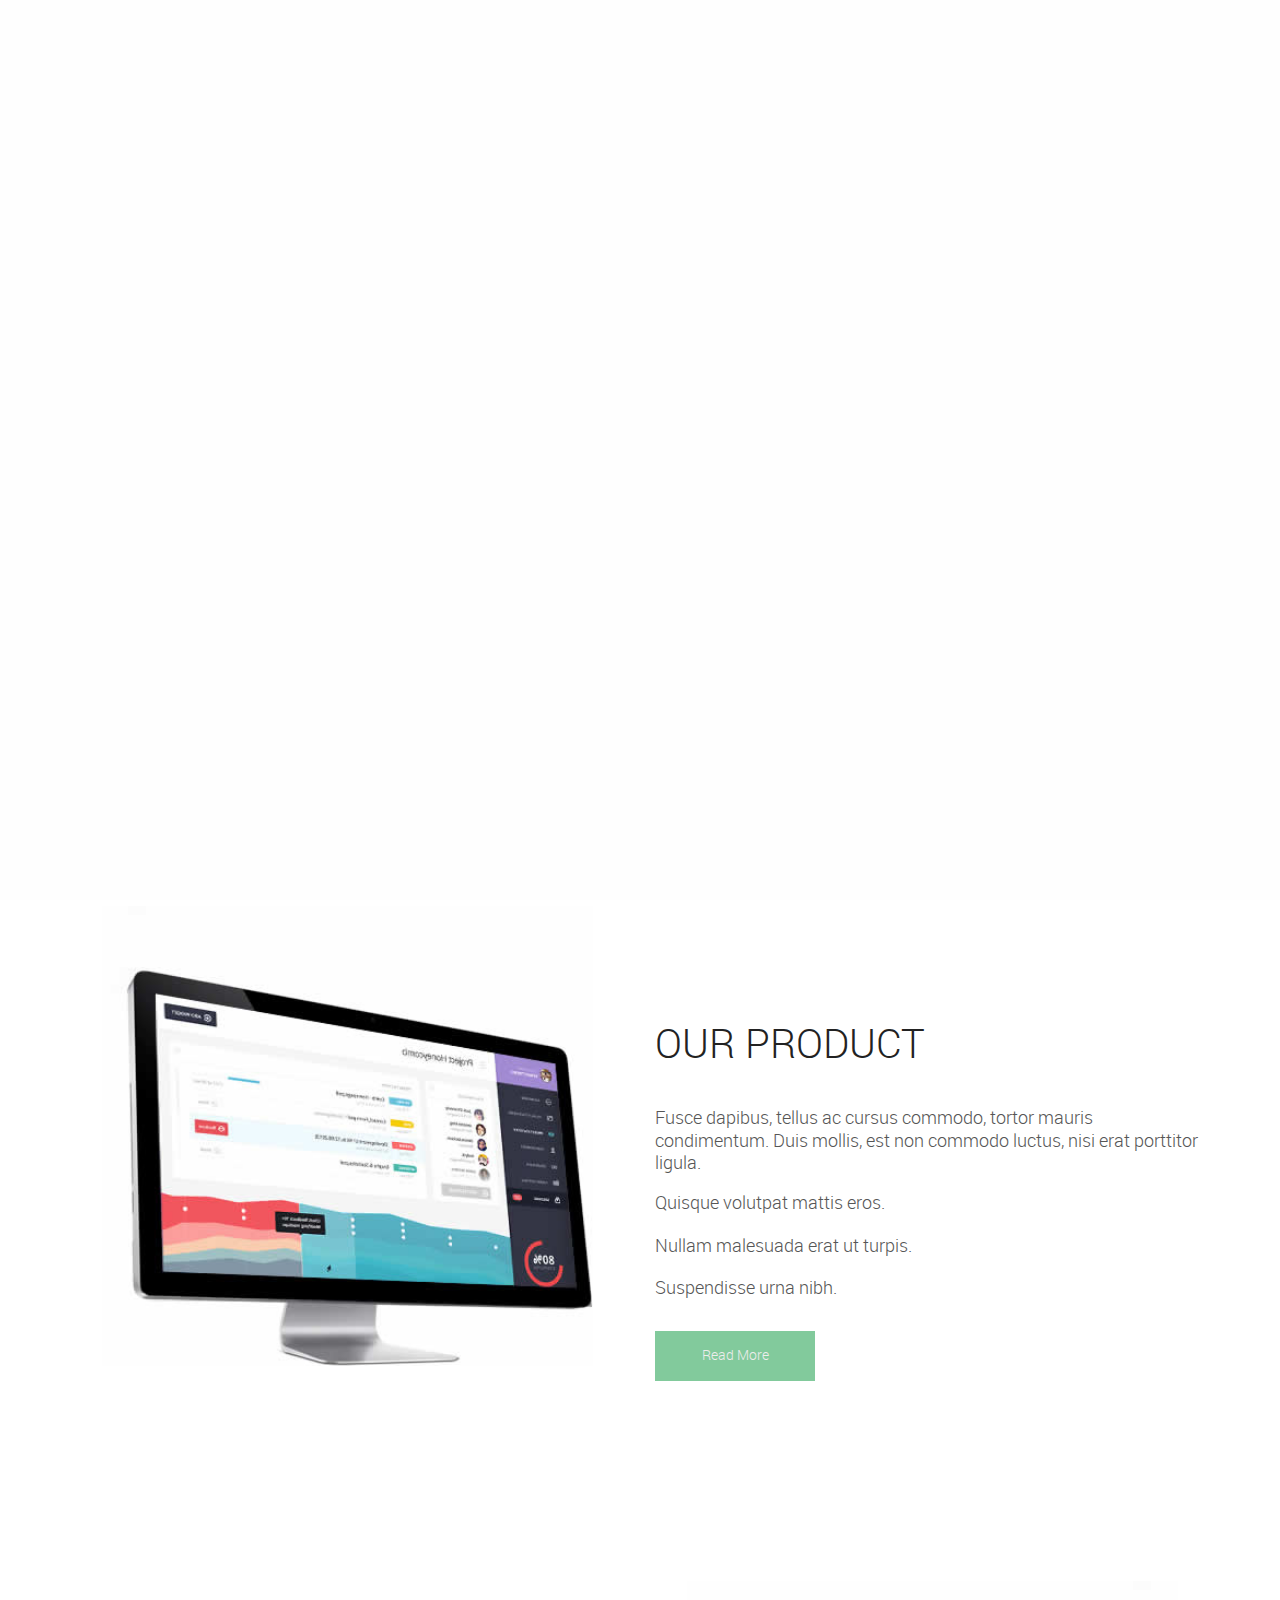
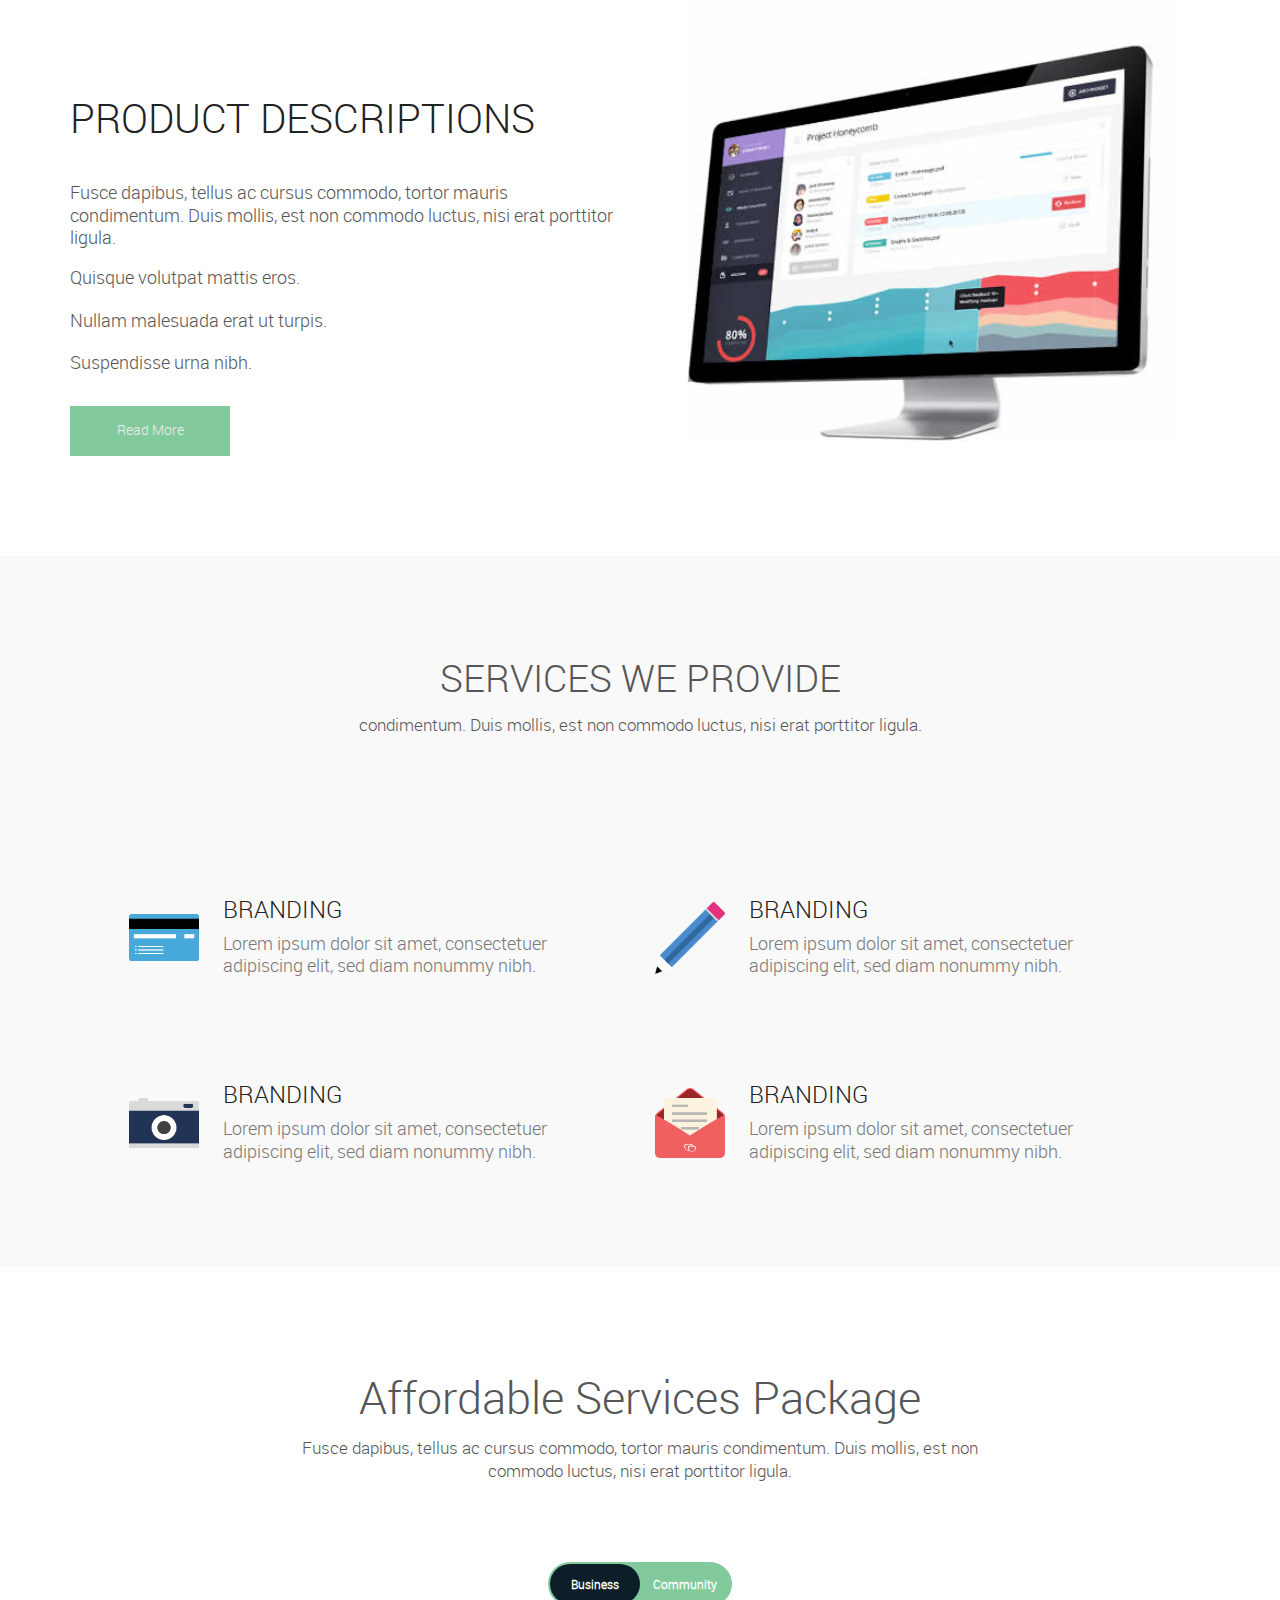
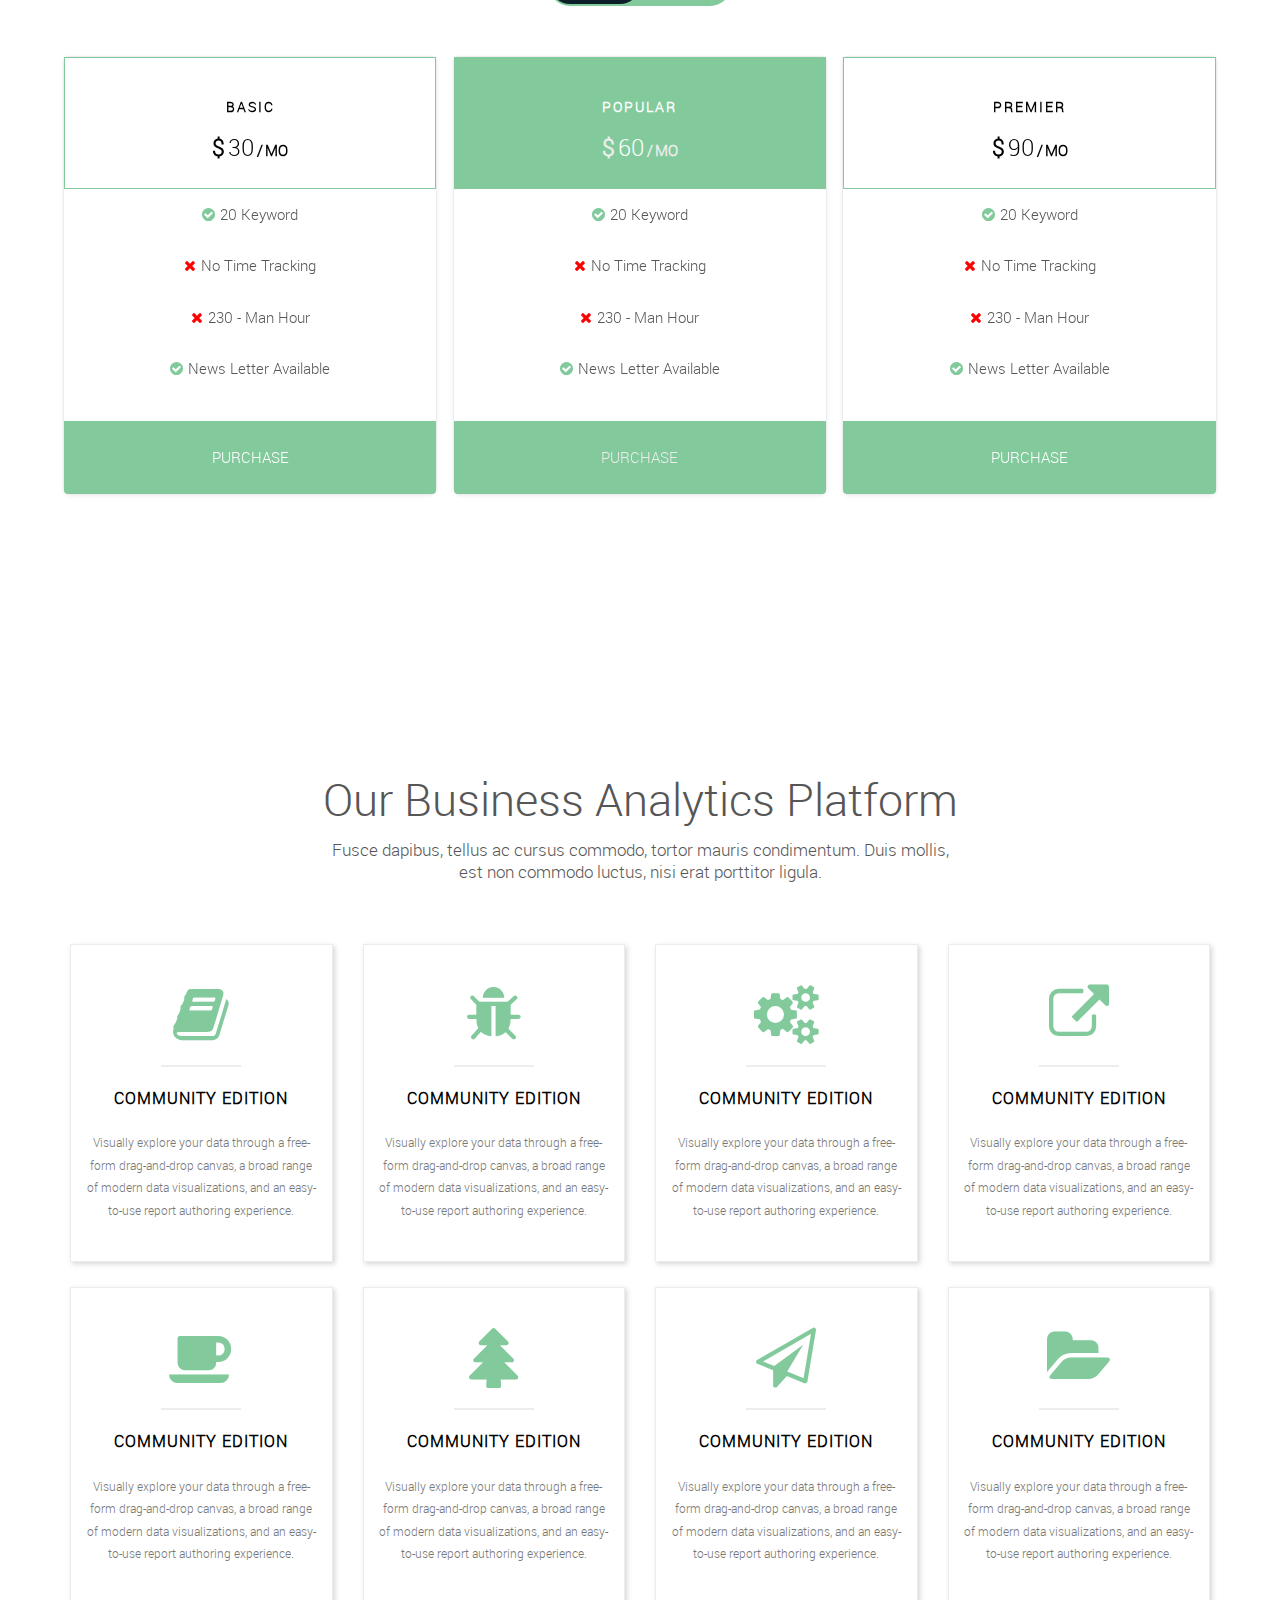
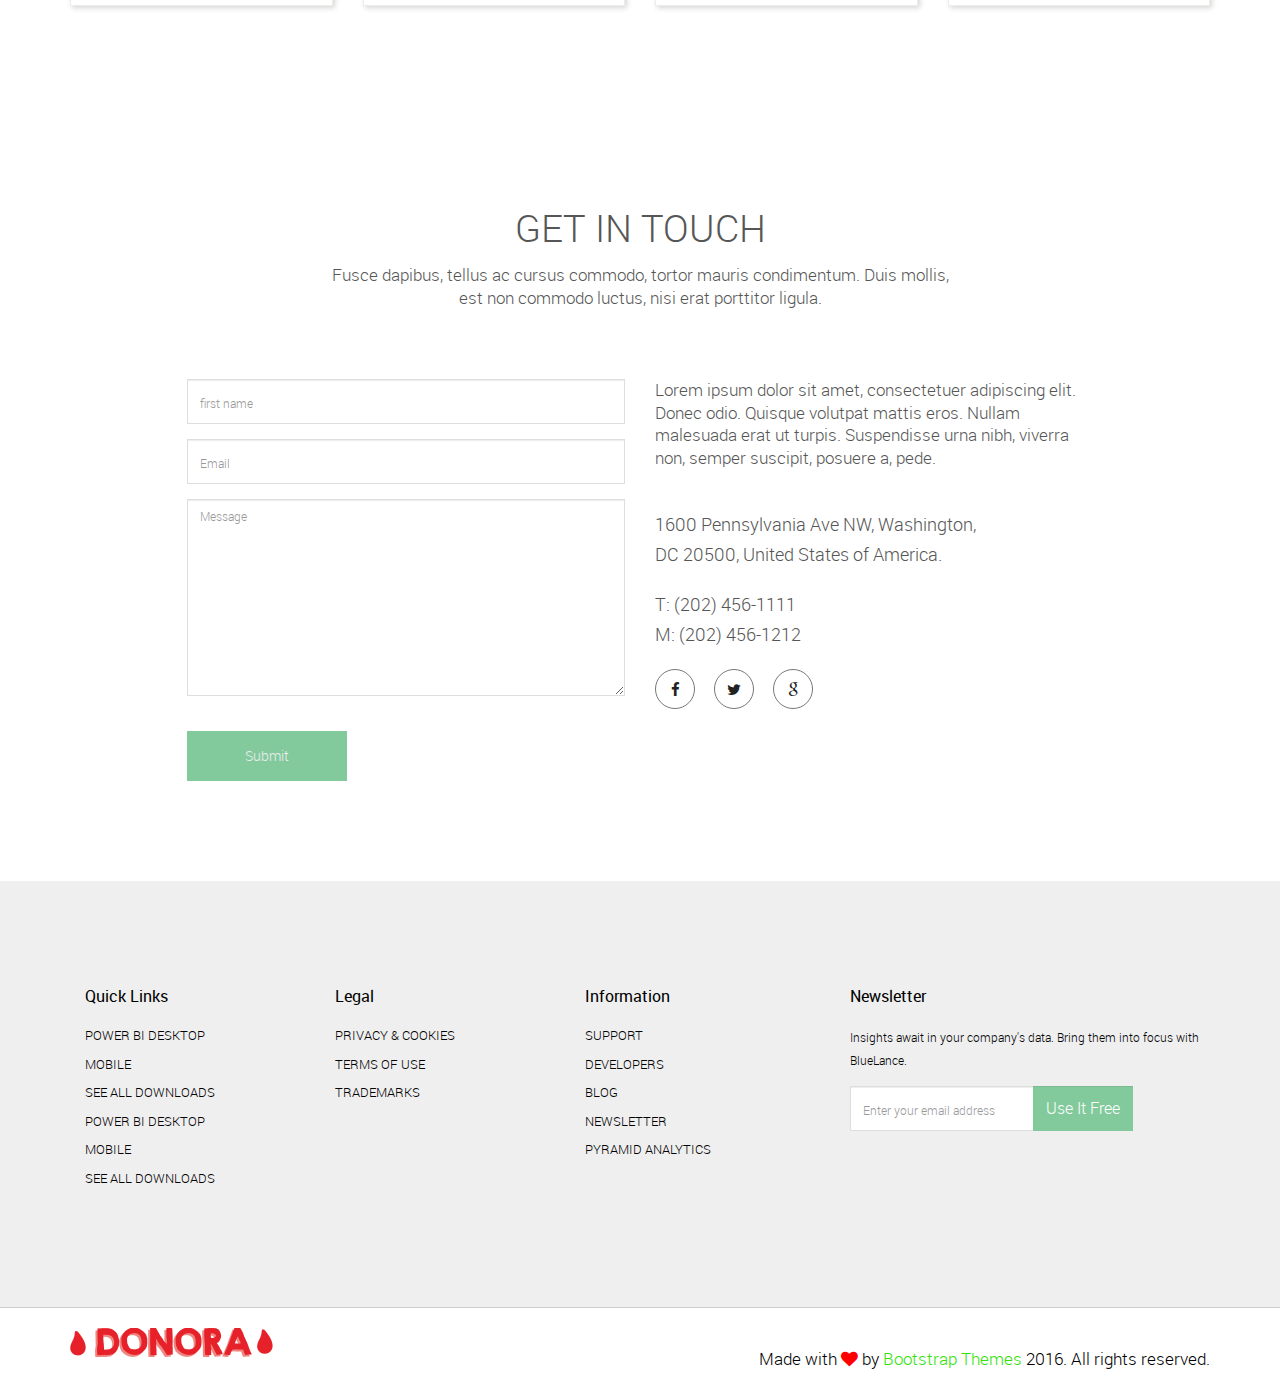
<file: donora/index.html>
<!doctype html>
<html class="no-js" lang="">
    <head>
        <meta charset="utf-8">
        <meta http-equiv="X-UA-Compatible" content="IE=edge,chrome=1">
        <title>DONORA</title>
        <meta name="description" content="">
        <meta name="viewport" content="width=device-width, initial-scale=1">
        <link rel="apple-touch-icon" href="apple-touch-icon.png">

        <link rel="stylesheet" href="assets/css/bootstrap.min.css">
        <!--        <link rel="stylesheet" href="assets/css/bootstrap-theme.min.css">-->


        <!--For Plugins external css-->
        <link rel="stylesheet" href="assets/css/plugins.css" />
        <link rel="stylesheet" href="assets/css/roboto-webfont.css" />

        <!--Theme custom css -->
        <link rel="stylesheet" href="assets/css/style.css">

        <!--Theme Responsive css-->
        <link rel="stylesheet" href="assets/css/responsive.css" />

        <script src="assets/js/vendor/modernizr-2.8.3-respond-1.4.2.min.js"></script>
    </head>
    <body>
       
		<div class='preloader'><div class='loaded'>&nbsp;</div></div>
        <!-- Sections -->
        <section id="social" class="social">
            <div class="container">
                <!-- Example row of columns -->
                <div class="row">
                    <div class="social-wrapper">
                        <div class="col-md-6">
                            <div class="social-icon">
                                <a href="#"><i class="fa fa-facebook"></i></a>
                                <a href="#"><i class="fa fa-twitter"></i></a>
                                <a href="#"><i class="fa fa-google-plus"></i></a>
                                <a href="#"><i class="fa fa-linkedin"></i></a>
                            </div>
                        </div>
                        <div class="col-md-6">
                            <div class="social-contact">
                                <a href="#"><i class="fa fa-phone"></i>081350024877</a>
                                <a href="www.gmail.com"><i class="fa fa-envelope"></i>donora@gmail.com</a>
                            </div>
                        </div>
                    </div>
                </div>
            </div> <!-- /container -->       
        </section>

        <nav class="navbar navbar-default">
            <div class="container">
                <!-- Brand and toggle get grouped for better mobile display -->
                <div class="navbar-header">
                    <button type="button" class="navbar-toggle collapsed" data-toggle="collapse" data-target="#bs-example-navbar-collapse-1" aria-expanded="false">
                        <span class="sr-only">Toggle navigation</span>
                        <span class="icon-bar"></span>
                        <span class="icon-bar"></span>
                        <span class="icon-bar"></span>
                    </button>
                    <a class="navbar-brand" href="#"><img src="assets/images/logo.png" alt="Logo" /></a>
                </div>

                <!-- Collect the nav links, forms, and other content for toggling -->
                <div class="collapse navbar-collapse" id="bs-example-navbar-collapse-1">

                    <ul class="nav navbar-nav navbar-right">
                        <li class="active"><a href="#home">Home</a></li>
                        <li><a href="#features">Pengambilan Darah</a></li>
                        <li><a href="#contact">Contact</a></li>
                        <li class="login"><a href="#">Log In</a></li>
                    </ul>

                </div><!-- /.navbar-collapse -->
            </div><!-- /.container-fluid -->
        </nav>

        <!--Home page style-->
        <header id="home" class="home">
            <div class="overlay-fluid-block">
                <div class="container text-center">
                    <div class="row">
                        <div class="home-wrapper">
                            <div class="col-md-10 col-md-offset-1">
                                <div class="home-content">

                                    <h1>Bring your Big Data to Life With Soft-Tech</h1>
                                    <p>Blue Lance transforms your company's data into rich visuals for you to collect and organize so you can focus on what matters to you. Stay in the know, spot trends as they happen, and push your business further.</p>

                                    <div class="row">
                                        <div class="col-md-6 col-md-offset-3 col-sm-12 col-xs-12">
                                            <div class="home-contact">
                                                <div class="input-group">
                                                    <input type="text" class="form-control" placeholder="Enter your email address">
                                                    <input type="submit" class="form-control" value="Use It Free">

                                                </div><!-- /input-group -->


                                            </div>
                                        </div>
                                    </div>


                                </div>
                            </div>
                        </div>
                    </div>
                </div>			
            </div>
        </header>

        <!-- Sections -->
        <section id="features" class="features sections">
            <div class="container">
                <div class="row">
                    <div class="main_features_content2">

                        <div class="col-sm-6">
                            <div class="single_features_left text-center">
                                <img src="assets/images/feature-2.jpg" alt="" />
                            </div>
                        </div>

                        <div class="col-sm-6 margin-top-60">
                            <div class="single_features_right ">
                                <h2>OUR PRODUCT</h2>
                                <p>Fusce dapibus, tellus ac cursus commodo, tortor mauris condimentum. Duis mollis, est non commodo luctus, nisi erat porttitor ligula.</p>
                                <ul>
                                    <li>Quisque volutpat mattis eros.</li>
                                    <li>Nullam malesuada erat ut turpis.</li>
                                    <li>Suspendisse urna nibh.</li>
                                </ul>
                                <div class="features_buttom">
                                    <a href="" class="btn btn-default">Read More</a>
                                </div>
                            </div>
                        </div>

                    </div>
                </div>
            </div>
        </section><!--End of Features 2 Section -->
        <section id="features" class="features sections">
            <div class="container">
                <div class="row">
                    <div class="main_features_content2">

                       

                        <div class="col-sm-6 margin-top-60">
                            <div class="single_features_right ">
                                <h2>PRODUCT DESCRIPTIONS</h2>
                                <p>Fusce dapibus, tellus ac cursus commodo, tortor mauris condimentum. Duis mollis, est non commodo luctus, nisi erat porttitor ligula.</p>
                                <ul>
                                    <li>Quisque volutpat mattis eros.</li>
                                    <li>Nullam malesuada erat ut turpis.</li>
                                    <li>Suspendisse urna nibh.</li>
                                </ul>
                                <div class="features_buttom">
                                    <a href="" class="btn btn-default">Read More</a>
                                </div>
                            </div>
                        </div>
                         <div class="col-sm-6">
                            <div class="single_features_left text-center">
                                <img src="assets/images/feature-1.jpg" alt="" />
                            </div>
                        </div>

                    </div>
                </div>
            </div>
        </section><!--End of Features 2 Section -->


        <section id="service" class="service2 sections lightbg">
            <div class="container">
                <div class="row">
                    <div class="main_service2">
                        <div class="head_title text-center">
                            <h2>SERVICES WE PROVIDE</h2>
                            <p>condimentum. Duis mollis, est non commodo luctus, nisi erat porttitor ligula.</p>
                        </div>

                        <div class="service_content">
                            <div class="col-md-6 col-sm-6">
                                <div class="single_service2">
                                    <div class="single_service_left">
                                        <img src="assets/images/flaticon1.png" alt="" />
                                    </div>
                                    <div class="single_service_right">
                                        <h2>Branding</h2>
                                        <p>Lorem ipsum dolor sit amet, consectetuer adipiscing elit, sed diam nonummy nibh.</p>
                                    </div>
                                </div>
                            </div>
                            <div class="col-md-6 col-sm-6">
                                <div class="single_service2">
                                    <div class="single_service_left">
                                       <img src="assets/images/flaticon2.png" alt="" />
                                    </div>
                                    <div class="single_service_right">
                                        <h2>Branding</h2>
                                        <p>Lorem ipsum dolor sit amet, consectetuer adipiscing elit, sed diam nonummy nibh.</p>
                                    </div>
                                </div>
                            </div>
                            <div class="col-md-6 col-sm-6">
                                <div class="single_service2">
                                    <div class="single_service_left">
                                      <img src="assets/images/flaticon3.png" alt="" />
                                    </div>
                                    <div class="single_service_right">
                                        <h2>Branding</h2>
                                        <p>Lorem ipsum dolor sit amet, consectetuer adipiscing elit, sed diam nonummy nibh.</p>
                                    </div>
                                </div>
                            </div>
                            <div class="col-md-6 col-sm-6">
                                <div class="single_service2">
                                    <div class="single_service_left">
                                        <img src="assets/images/flaticon4.png" alt="" />
                                    </div>
                                    <div class="single_service_right">
                                        <h2>Branding</h2>
                                        <p>Lorem ipsum dolor sit amet, consectetuer adipiscing elit, sed diam nonummy nibh.</p>
                                    </div>
                                </div>
                            </div>
                        </div>
                    </div>
                </div>
            </div>
        </section><!-- End of Service2 Section -->		



        <!-- Sections -->
        <section id="price" class="price sections">


            <div class="head_title text-center">
                <h1>Affordable Services Package</h1>
				<p>Fusce dapibus, tellus ac cursus commodo, tortor mauris condimentum. Duis mollis, est non commodo luctus, nisi erat porttitor ligula.</p>
            </div>
            <!-- Example row of columns -->
            <div class="cd-pricing-container cd-has-margins">
                <div class="cd-pricing-switcher">
                    <p class="fieldset">
                        <input type="radio" name="duration-2" value="monthly" id="monthly-2" checked>
                        <label for="monthly-2">Business</label>
                        <input type="radio" name="duration-2" value="yearly" id="yearly-2">
                        <label for="yearly-2">Community</label>
                        <span class="cd-switch"></span>
                    </p>
                </div> <!-- .cd-pricing-switcher -->

                <ul class="cd-pricing-list cd-bounce-invert">
                    <li>
                        <ul class="cd-pricing-wrapper">
                            <li data-type="monthly" class="is-visible">
                                <header class="cd-pricing-header">
                                    <h2>Basic</h2>

                                    <div class="cd-price">
                                        <span class="cd-currency">$</span>
                                        <span class="cd-value">30</span>
                                        <span class="cd-duration">mo</span>
                                    </div>
                                </header> <!-- .cd-pricing-header -->

                                <div class="cd-pricing-body">
                                    <ul class="cd-pricing-features">
                                        <li><em><i class="fa fa-check-circle"></i></em>20 Keyword</li>
                                        <li><em><i class="fa fa-remove"></i></em>No Time Tracking</li>
                                        <li><em><i class="fa fa-remove"></i></em>230 - Man Hour</li>
                                        <li><em><i class="fa fa-check-circle"></i></em>News Letter Available</li>

                                    </ul>
                                </div> <!-- .cd-pricing-body -->

                                <footer class="cd-pricing-footer">
                                    <a class="cd-select" href="#">Purchase</a>
                                </footer>  <!-- .cd-pricing-footer -->
                            </li>

                            <li data-type="yearly" class="is-hidden">
                                <header class="cd-pricing-header">
                                    <h2>Basic</h2>

                                    <div class="cd-price">
                                        <span class="cd-currency">$</span>
                                        <span class="cd-value">320</span>
                                        <span class="cd-duration">yr</span>
                                    </div>
                                </header> <!-- .cd-pricing-header -->

                                <div class="cd-pricing-body">
                                    <ul class="cd-pricing-features">
                                        <li><em><i class="fa fa-check-circle"></i></em>20 Keyword</li>
                                        <li><em><i class="fa fa-remove"></i></em>No Time Tracking</li>
                                        <li><em><i class="fa fa-remove"></i></em>230 - Man Hour</li>
                                        <li><em><i class="fa fa-check-circle"></i></em>News Letter Available</li>

                                    </ul>
                                </div> <!-- .cd-pricing-body -->

                                <footer class="cd-pricing-footer">
                                    <a class="cd-select" href="#">Purchase</a>
                                </footer>  <!-- .cd-pricing-footer -->
                            </li>
                        </ul> <!-- .cd-pricing-wrapper -->
                    </li>

                    <li class="cd-popular">
                        <ul class="cd-pricing-wrapper">
                            <li data-type="monthly" class="is-visible">
                                <header class="cd-pricing-header">
                                    <h2>Popular</h2>
                                    <div class="cd-price">
                                        <span class="cd-currency">$</span>
                                        <span class="cd-value">60</span>
                                        <span class="cd-duration">mo</span>
                                    </div>
                                </header> <!-- .cd-pricing-header -->

                                <div class="cd-pricing-body">
                                    <ul class="cd-pricing-features">
                                        <li><em><i class="fa fa-check-circle"></i></em>20 Keyword</li>
                                        <li><em><i class="fa fa-remove"></i></em>No Time Tracking</li>
                                        <li><em><i class="fa fa-remove"></i></em>230 - Man Hour</li>
                                        <li><em><i class="fa fa-check-circle"></i></em>News Letter Available</li>

                                    </ul>
                                </div> <!-- .cd-pricing-body -->

                                <footer class="cd-pricing-footer">
                                    <a class="cd-select" href="#">Purchase</a>
                                </footer>  <!-- .cd-pricing-footer -->
                            </li>

                            <li data-type="yearly" class="is-hidden">
                                <header class="cd-pricing-header">
                                    <h2>Popular</h2>

                                    <div class="cd-price">
                                        <span class="cd-currency">$</span>
                                        <span class="cd-value">630</span>
                                        <span class="cd-duration">yr</span>
                                    </div>
                                </header> <!-- .cd-pricing-header -->

                                <div class="cd-pricing-body">
                                    <ul class="cd-pricing-features">
                                        <li><em><i class="fa fa-check-circle"></i></em>20 Keyword</li>
                                        <li><em><i class="fa fa-remove"></i></em>No Time Tracking</li>
                                        <li><em><i class="fa fa-remove"></i></em>230 - Man Hour</li>
                                        <li><em><i class="fa fa-check-circle"></i></em>News Letter Available</li>

                                    </ul>
                                </div> <!-- .cd-pricing-body -->

                                <footer class="cd-pricing-footer">
                                    <a class="cd-select" href="#">Purchase</a>
                                </footer>  <!-- .cd-pricing-footer -->
                            </li>
                        </ul> <!-- .cd-pricing-wrapper -->
                    </li>

                    <li>
                        <ul class="cd-pricing-wrapper">
                            <li data-type="monthly" class="is-visible">
                                <header class="cd-pricing-header">
                                    <h2>Premier</h2>

                                    <div class="cd-price">
                                        <span class="cd-currency">$</span>
                                        <span class="cd-value">90</span>
                                        <span class="cd-duration">mo</span>
                                    </div>
                                </header> <!-- .cd-pricing-header -->

                                <div class="cd-pricing-body">
                                    <ul class="cd-pricing-features">
                                        <li><em><i class="fa fa-check-circle"></i></em>20 Keyword</li>
                                        <li><em><i class="fa fa-remove"></i></em>No Time Tracking</li>
                                        <li><em><i class="fa fa-remove"></i></em>230 - Man Hour</li>
                                        <li><em><i class="fa fa-check-circle"></i></em>News Letter Available</li>

                                    </ul>
                                </div> <!-- .cd-pricing-body -->

                                <footer class="cd-pricing-footer">
                                    <a class="cd-select" href="#">Purchase</a>
                                </footer>  <!-- .cd-pricing-footer -->
                            </li>

                            <li data-type="yearly" class="is-hidden">
                                <header class="cd-pricing-header">
                                    <h2>Premier</h2>

                                    <div class="cd-price">
                                        <span class="cd-currency">$</span>
                                        <span class="cd-value">950</span>
                                        <span class="cd-duration">yr</span>
                                    </div>
                                </header> <!-- .cd-pricing-header -->

                                <div class="cd-pricing-body">
                                    <ul class="cd-pricing-features">
                                        <li><em><i class="fa fa-check-circle"></i></em>20 Keyword</li>
                                        <li><em><i class="fa fa-remove"></i></em>No Time Tracking</li>
                                        <li><em><i class="fa fa-remove"></i></em>230 - Man Hour</li>
                                        <li><em><i class="fa fa-check-circle"></i></em>News Letter Available</li>

                                    </ul>
                                </div> <!-- .cd-pricing-body -->

                                <footer class="cd-pricing-footer">
                                    <a class="cd-select" href="#">Purchase</a>
                                </footer>  <!-- .cd-pricing-footer -->
                            </li>
                        </ul> <!-- .cd-pricing-wrapper -->
                    </li>
                </ul> <!-- .cd-pricing-list -->
            </div> <!-- .cd-pricing-container -->	

        </section>

        <!-- Sections -->
        <section id="business" class="portfolio sections">
            <div class="container">
                <div class="head_title text-center">
                    <h1>Our Business Analytics Platform</h1>
					<p>Fusce dapibus, tellus ac cursus commodo, tortor mauris condimentum. Duis mollis, est non commodo luctus, nisi erat porttitor ligula.</p>
                </div>

                <div class="row">
                    <div class="portfolio-wrapper text-center">
                        <div class="col-md-3 col-sm-6 col-xs-12">
                            <div class="community-edition">
                                <i class="fa fa-book"></i>
                                <div class="separator"></div>
                                <h4>Community Edition</h4>
                                <p>Visually explore your data through a free-form drag-and-drop canvas, a broad range of modern data visualizations, and an easy-to-use report authoring experience.</p>
                            </div>
                        </div>

                        <div class="col-md-3 col-sm-6 col-xs-12">
                            <div class="community-edition">
                                <i class="fa fa-bug"></i>
                                <div class="separator"></div>
                                <h4>Community Edition</h4>
                                <p>Visually explore your data through a free-form drag-and-drop canvas, a broad range of modern data visualizations, and an easy-to-use report authoring experience.</p>
                            </div>
                        </div>

                        <div class="col-md-3 col-sm-6 col-xs-12">
                            <div class="community-edition">
                                <i class="fa fa-gears"></i>
                                <div class="separator"></div>
                                <h4>Community Edition</h4>
                                <p>Visually explore your data through a free-form drag-and-drop canvas, a broad range of modern data visualizations, and an easy-to-use report authoring experience.</p>
                            </div>
                        </div>

                        <div class="col-md-3 col-sm-6 col-xs-12">
                            <div class="community-edition">
                                <i class="fa fa-external-link"></i>
                                <div class="separator"></div>
                                <h4>Community Edition</h4>
                                <p>Visually explore your data through a free-form drag-and-drop canvas, a broad range of modern data visualizations, and an easy-to-use report authoring experience.</p>
                            </div>
                        </div>

                    </div>
                </div>

                <!-- Example row of columns -->
                <div class="row">
                    <div class="portfolio-wrapper2 text-center">
                        <div class="col-md-3 col-sm-6 col-xs-12">
                            <div class="community-edition">
                                <i class="fa fa-coffee"></i>
                                <div class="separator"></div>
                                <h4>Community Edition</h4>
                                <p>Visually explore your data through a free-form drag-and-drop canvas, a broad range of modern data visualizations, and an easy-to-use report authoring experience.</p>
                            </div>
                        </div>

                        <div class="col-md-3 col-sm-6 col-xs-12">
                            <div class="community-edition">
                                <i class="fa fa-tree"></i>
                                <div class="separator"></div>
                                <h4>Community Edition</h4>
                                <p>Visually explore your data through a free-form drag-and-drop canvas, a broad range of modern data visualizations, and an easy-to-use report authoring experience.</p>
                            </div>
                        </div>

                        <div class="col-md-3 col-sm-6 col-xs-12">
                            <div class="community-edition">
                                <i class="fa fa-paper-plane-o"></i>
                                <div class="separator"></div>
                                <h4>Community Edition</h4>
                                <p>Visually explore your data through a free-form drag-and-drop canvas, a broad range of modern data visualizations, and an easy-to-use report authoring experience.</p>
                            </div>
                        </div>

                        <div class="col-md-3 col-sm-6 col-xs-12">
                            <div class="community-edition">
                                <i class="fa fa-folder-open"></i>
                                <div class="separator"></div>
                                <h4>Community Edition</h4>
                                <p>Visually explore your data through a free-form drag-and-drop canvas, a broad range of modern data visualizations, and an easy-to-use report authoring experience.</p>
                            </div>
                        </div>

                    </div>
                </div>
            </div> <!-- /container -->       
        </section>


        <section id="contact" class="contact sections">
            <div class="container">
                <div class="row">
                    <div class="main_contact whitebackground">
                        <div class="head_title text-center">
                            <h2>GET IN TOUCH</h2>
							<p>Fusce dapibus, tellus ac cursus commodo, tortor mauris condimentum. Duis mollis, est non commodo luctus, nisi erat porttitor ligula.</p>
                        </div>
                        <div class="contact_content">
                            <div class="col-md-6">
                                <div class="single_left_contact">
                                    <form action="#" id="formid">

                                        <div class="form-group">
                                            <input type="text" class="form-control" name="name" placeholder="first name" required="">
                                        </div>

                                        <div class="form-group">
                                            <input type="email" class="form-control" name="email" placeholder="Email" required="">
                                        </div>


                                        <div class="form-group">
                                            <textarea class="form-control" name="message" rows="8" placeholder="Message"></textarea>
                                        </div>

                                        <div class="center-content">
                                            <input type="submit" value="Submit" class="btn btn-default">
                                        </div>
                                    </form>
                                </div>
                            </div>
                            <div class="col-md-6">
                                <div class="single_right_contact">
                                    <p>Lorem ipsum dolor sit amet, consectetuer adipiscing elit. Donec odio. Quisque volutpat mattis eros. Nullam malesuada erat ut turpis. Suspendisse urna nibh, viverra non, semper suscipit, posuere a, pede.</p>

                                    <div class="contact_address margin-top-40">
                                        <span>1600 Pennsylvania Ave NW, Washington,</span>
                                        <span>DC 20500, United States of America.</span> 
                                        <span class="margin-top-20">T: (202) 456-1111</span> 
                                        <span>M: (202) 456-1212</span> 
                                    </div>

                                    <div class="contact_socail_bookmark">
                                        <a href=""><i class="fa fa-facebook"></i></a>
                                        <a href=""><i class="fa fa-twitter"></i></a>
                                        <a href=""><i class="fa fa-google"></i></a>
                                    </div>

                                </div>
                            </div>
                        </div>
                    </div>
                </div>
            </div>
        </section><!-- End of Contact Section -->


        <section id="footer-menu" class="sections footer-menu">
            <div class="container">
                <div class="row">
                    <div class="footer-menu-wrapper">

                        <div class="col-md-8 col-sm-12 col-xs-12">
                            <div class="col-md-4 col-sm-6 col-xs-12">
                                <div class="menu-item">
                                    <h5>Quick Links</h5>
                                    <ul>
                                        <li>POWER BI DESKTOP</li>
                                        <li>MOBILE</li>
                                        <li>SEE ALL DOWNLOADS</li>
                                        <li>POWER BI DESKTOP</li>
                                        <li>MOBILE</li>
                                        <li>SEE ALL DOWNLOADS</li>
                                    </ul>
                                </div>
                            </div>

                            <div class="col-md-4 col-sm-6 col-xs-12">
                                <div class="menu-item">
                                    <h5>Legal</h5>
                                    <ul>
                                        <li>PRIVACY & COOKIES</li>
                                        <li>TERMS OF USE</li>
                                        <li>TRADEMARKS</li>
                                    </ul>
                                </div>
                            </div>

                            <div class="col-md-4 col-sm-6 col-xs-12">
                                <div class="menu-item">
                                    <h5>Information</h5>
                                    <ul>
                                        <li>SUPPORT</li>
                                        <li>DEVELOPERS</li>
                                        <li>BLOG</li>
                                        <li>NEWSLETTER</li>
                                        <li>PYRAMID ANALYTICS</li>
                                    </ul>
                                </div>
                            </div>
                        </div>

                        <div class="col-md-4 col-sm-6 col-xs-12">
                            <div class="menu-item">
                                <h5>Newsletter</h5>
                                <p>Insights await in your company's data. Bring them into focus with BlueLance.</p>
                                <div class="input-group">
                                    <input type="text" class="form-control" placeholder="Enter your email address">
                                    <input type="submit" class="form-control" value="Use It Free">
                                </div>
                            </div>
                        </div>

                    </div>
                </div>
            </div>
        </section>


        <!--Footer-->
        <footer id="footer" class="footer">
            <div class="container">
                <div class="row">
                    <div class="footer-wrapper">

                        <div class="col-md-6 col-sm-6 col-xs-12">
                            <div class="footer-brand">
                                <img src="assets/images/logo.png" alt="logo" />
                            </div>
                        </div>

                        <div class="col-md-6 col-sm-6 col-xs-12">
                            <div class="copyright">
                                <p>Made with <i class="fa fa-heart"></i> by <a target="_blank" href="http://bootstrapthemes.co"> Bootstrap Themes </a>2016. All rights reserved.</p>

                            </div>
                        </div>

                    </div>
                </div>
            </div>
        </footer>
		
		
		<div class="scrollup">
			<a href="#"><i class="fa fa-chevron-up"></i></a>
		</div>


        <script src="assets/js/vendor/jquery-1.11.2.min.js"></script>
        <script src="assets/js/vendor/bootstrap.min.js"></script>

        <script src="assets/js/plugins.js"></script>
        <script src="assets/js/modernizr.js"></script>
        <script src="assets/js/main.js"></script>
    </body>
</html>
</file>
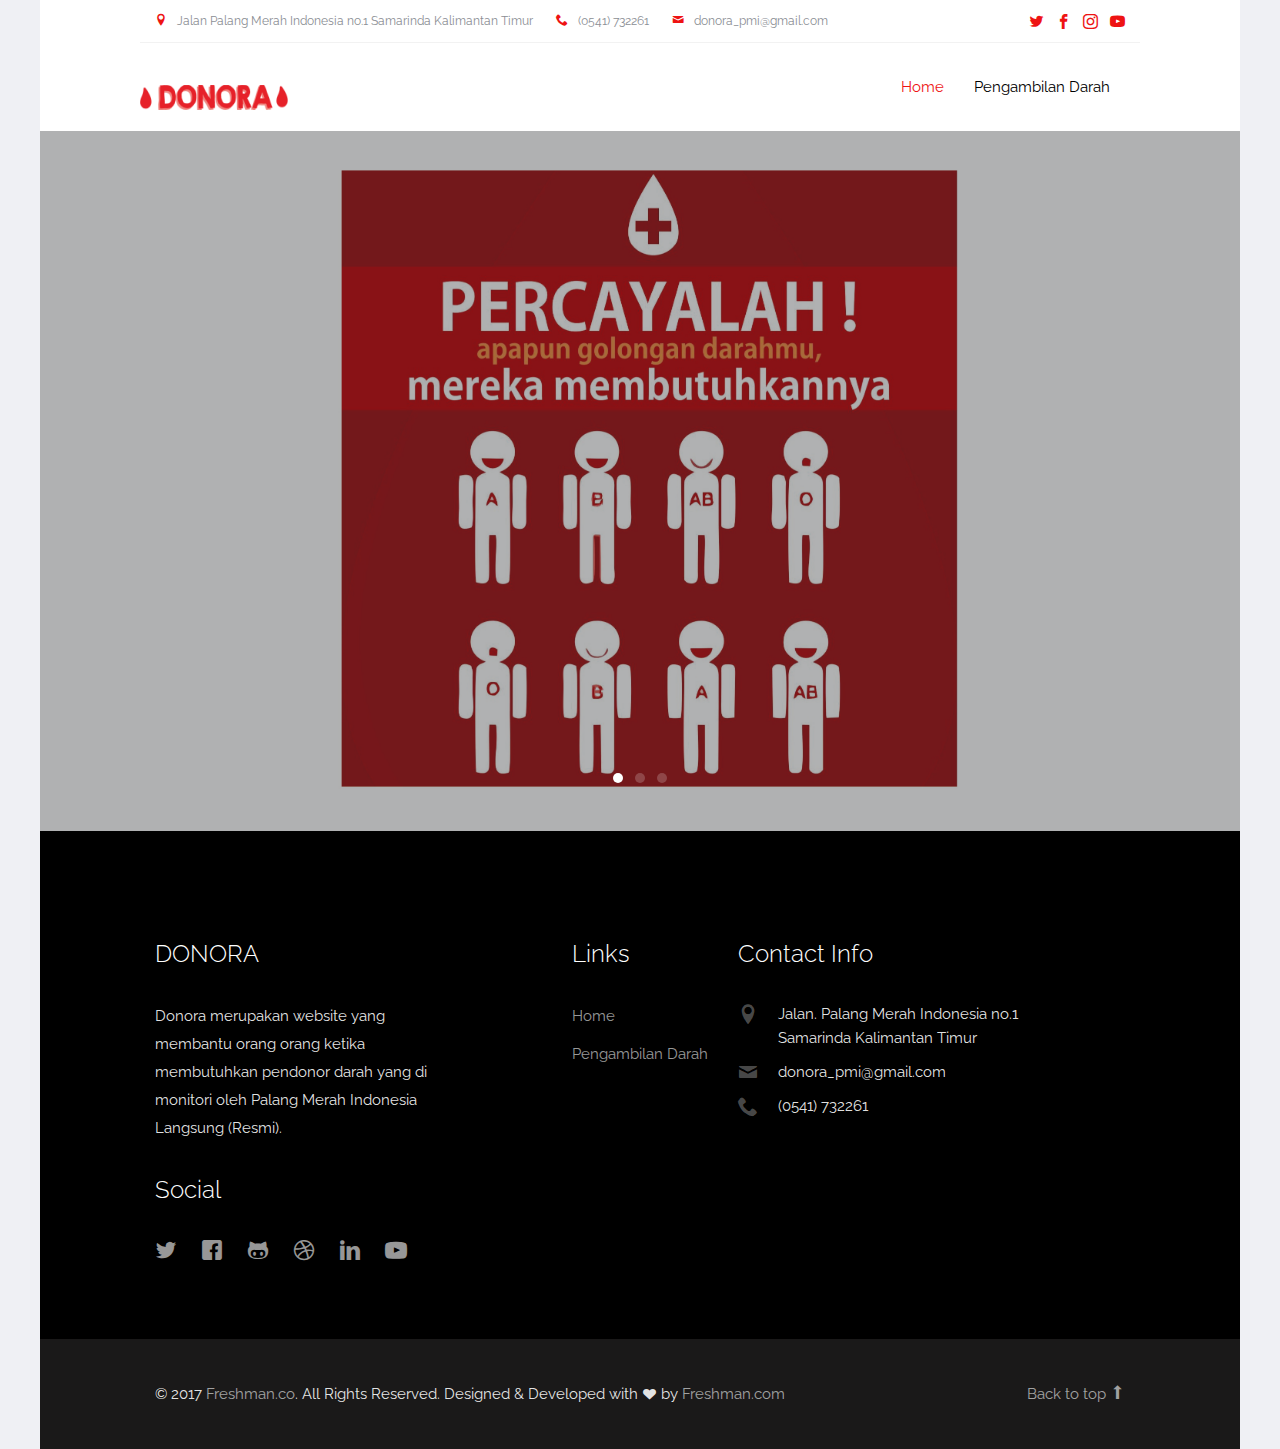
<file: donora2/index.html>
<!DOCTYPE html>


<html lang="en">
  <head>
    <meta charset="utf-8">
    <meta name="viewport" content="width=device-width, initial-scale=1">
    <title>Donora</title>
    <meta name="description" content="Free Bootstrap Theme by ProBootstrap.com">
    <meta name="keywords" content="free website templates, free bootstrap themes, free template, free bootstrap, free website template">
    
    <link href="https://fonts.googleapis.com/css?family=Raleway:300,400,500,700|Open+Sans" rel="stylesheet">
    <link rel="stylesheet" href="css/styles-merged.css">
    <link rel="stylesheet" href="css/style.min.css">
    <link rel="stylesheet" href="css/custom.css">

    
  </head>
  <body>

    
    <div class="probootstrap-page-wrapper">
      <!-- Fixed navbar -->
      
       <div class="probootstrap-header-top">
        <div class="container">
          <div class="row">
            <div class="col-lg-9 col-md-9 col-sm-9 probootstrap-top-quick-contact-info">
              <span><i class="icon-location2"></i>Jalan Palang Merah Indonesia no.1 Samarinda Kalimantan Timur</span>
              <span><i class="icon-phone2"></i>(0541) 732261</span>
              <span><i class="icon-mail"></i>donora_pmi@gmail.com</span>
            </div>
            <div class="col-lg-3 col-md-3 col-sm-3 probootstrap-top-social">
              <ul>
                <li><a href="#"><i class="icon-twitter"></i></a></li>
                <li><a href="#"><i class="icon-facebook2"></i></a></li>
                <li><a href="#"><i class="icon-instagram2"></i></a></li>
                <li><a href="#"><i class="icon-youtube"></i></a></li>
              </ul>
            </div>
          </div>
        </div>
      </div>
      <nav class="navbar navbar-default probootstrap-navbar">
        <div class="container">
          <div class="navbar-header">
            <div class="btn-more js-btn-more visible-xs">
              <a href="#"><i class="icon-dots-three-vertical "></i></a>
            </div>
            <button type="button" class="navbar-toggle collapsed" data-toggle="collapse" data-target="#navbar-collapse" aria-expanded="false" aria-controls="navbar">
              <span class="sr-only">Toggle navigation</span>
              <span class="icon-bar"></span>
              <span class="icon-bar"></span>
              <span class="icon-bar"></span>
            </button>
            <a class="navbar-brand" href="index.html" title="ProBootstrap:Enlight">DONORA</a>
          </div>

          <div id="navbar-collapse" class="navbar-collapse collapse">
            <ul class="nav navbar-nav navbar-right">
              <li class="active"><a href="index.html">Home</a></li>
            
                  <li><a href="pengambilan_darah.html">Pengambilan Darah</a></li>
            </ul>
          </div>
        </div>
      </nav>

      <section class="flexslider">
        <ul class="slides">
          <li style="background-image: url(img/donora.jpg)" class="overlay">
            <div class="container">
              <div class="row">
                <div class="col-md-8 col-md-offset-2">
                  <div class="probootstrap-slider-text text-center">
                    <h1 class="probootstrap-heading probootstrap-animate"></h1>
                  </div>
                </div>
              </div>
            </div>
          </li>
          <li style="background-image: url(img/donora1.jpg)" class="overlay">
            <div class="container">
              <div class="row">
                <div class="col-md-8 col-md-offset-2">
                  <div class="probootstrap-slider-text text-center">
                    <h1 class="probootstrap-heading probootstrap-animate"></h1>
                  </div>
                </div>
              </div>
            </div>
            
          </li>
          <li style="background-image: url(img/donora2.jpg)" class="overlay">
            <div class="container">
              <div class="row">
                <div class="col-md-8 col-md-offset-2">
                  <div class="probootstrap-slider-text text-center">
                    <h1 class="probootstrap-heading probootstrap-animate"></h1>
                  </div>
                </div>
              </div>
            </div>
          </li>
        </ul>
      </section>
      
  
      <footer class="probootstrap-footer probootstrap-bg">
        <div class="container">
          <div class="row">
            <div class="col-md-4">
              <div class="probootstrap-footer-widget">
                <h3>DONORA</h3>
                <p>Donora merupakan website yang membantu orang orang ketika membutuhkan pendonor darah yang di monitori oleh Palang Merah Indonesia Langsung (Resmi).</p>
                <h3>Social</h3>
                <ul class="probootstrap-footer-social">
                  <li><a href="#"><i class="icon-twitter"></i></a></li>
                  <li><a href="#"><i class="icon-facebook"></i></a></li>
                  <li><a href="#"><i class="icon-github"></i></a></li>
                  <li><a href="#"><i class="icon-dribbble"></i></a></li>
                  <li><a href="#"><i class="icon-linkedin"></i></a></li>
                  <li><a href="#"><i class="icon-youtube"></i></a></li>
                </ul>
              </div>
            </div>
            <div class="col-md-3 col-md-push-1">
              <div class="probootstrap-footer-widget">
                <h3>Links</h3>
                <ul>
                  <li><a href="#">Home</a></li>
                  <li><a href="#">Pengambilan Darah</a></li>
                </ul>
              </div>
            </div>
            <div class="col-md-4">
              <div class="probootstrap-footer-widget">
                <h3>Contact Info</h3>
                <ul class="probootstrap-contact-info">
                  <li><i class="icon-location2"></i> <span>Jalan. Palang Merah Indonesia no.1 Samarinda Kalimantan Timur</span></li>
                  <li><i class="icon-mail"></i><span>donora_pmi@gmail.com</span></li>
                  <li><i class="icon-phone2"></i><span>(0541) 732261</span></li>
                </ul>
              </div>
            </div>
           
          </div>
          <!-- END row -->
          
        </div>

        <div class="probootstrap-copyright">
          <div class="container">
            <div class="row">
              <div class="col-md-8 text-left">
                <p>&copy; 2017 <a href="https://www.instagram.com/fannyaqmarina/">Freshman.co</a>. All Rights Reserved. Designed &amp; Developed with <i class="icon icon-heart"></i> by <a href="https://www.instagram.com/fannyaqmarina/">Freshman.com</a></p>
              </div>
              <div class="col-md-4 probootstrap-back-to-top">
                <p><a href="#" class="js-backtotop">Back to top <i class="icon-arrow-long-up"></i></a></p>
              </div>
            </div>
          </div>
        </div>
      </footer>

    </div>
    <!-- END wrapper -->
    

    <script src="js/scripts.min.js"></script>
    <script src="js/main.min.js"></script>
    <script src="js/custom.js"></script>

  </body>
</html>
</file>
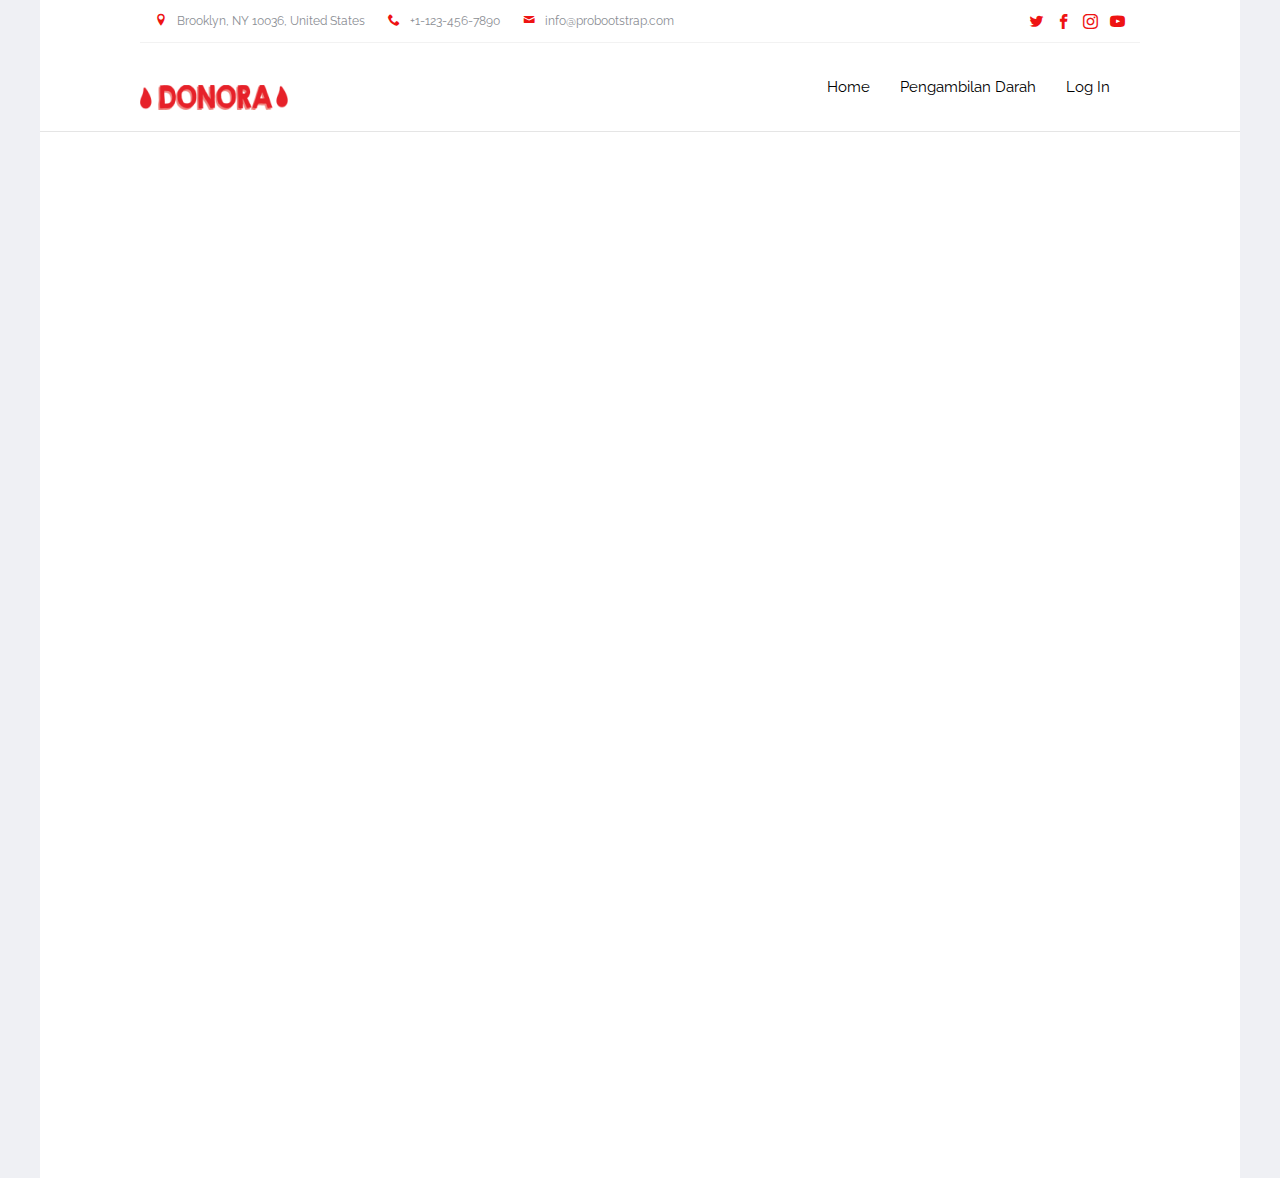
<file: donora2/about.html>
<!DOCTYPE html>

<!-- 
  Theme Name: Enlight
  Theme URL: https://probootstrap.com/enlight-free-education-responsive-bootstrap-website-template
  Author: ProBootstrap.com
  Author URL: https://probootstrap.com
  License: Released for free under the Creative Commons Attribution 3.0 license (probootstrap.com/license)
-->
<html lang="en">
  <head>
    <meta charset="utf-8">
    <meta name="viewport" content="width=device-width, initial-scale=1">
    <title>ProBootstrap:Enlight &mdash; Free Bootstrap Theme, Free Responsive Bootstrap Website Template</title>
    <meta name="description" content="Free Bootstrap Theme by ProBootstrap.com">
    <meta name="keywords" content="free website templates, free bootstrap themes, free template, free bootstrap, free website template">
    
    <link href="https://fonts.googleapis.com/css?family=Raleway:300,400,500,700|Open+Sans" rel="stylesheet">
    <link rel="stylesheet" href="css/styles-merged.css">
    <link rel="stylesheet" href="css/style.min.css">
    <link rel="stylesheet" href="css/custom.css">

    <!--[if lt IE 9]>
      <script src="js/vendor/html5shiv.min.js"></script>
      <script src="js/vendor/respond.min.js"></script>
    <![endif]-->
  </head>
  <body>
    
    <div class="probootstrap-page-wrapper">
      <!-- Fixed navbar -->
      
      <div class="probootstrap-header-top">
        <div class="container">
          <div class="row">
            <div class="col-lg-9 col-md-9 col-sm-9 probootstrap-top-quick-contact-info">
              <span><i class="icon-location2"></i>Brooklyn, NY 10036, United States</span>
              <span><i class="icon-phone2"></i>+1-123-456-7890</span>
              <span><i class="icon-mail"></i>info@probootstrap.com</span>
            </div>
            <div class="col-lg-3 col-md-3 col-sm-3 probootstrap-top-social">
              <ul>
                <li><a href="#"><i class="icon-twitter"></i></a></li>
                <li><a href="#"><i class="icon-facebook2"></i></a></li>
                <li><a href="#"><i class="icon-instagram2"></i></a></li>
                <li><a href="#"><i class="icon-youtube"></i></a></li>
              </ul>
            </div>
          </div>
        </div>
      </div>
      <nav class="navbar navbar-default probootstrap-navbar">
        <div class="container">
          <div class="navbar-header">
            <div class="btn-more js-btn-more visible-xs">
              <a href="#"><i class="icon-dots-three-vertical "></i></a>
            </div>
            <button type="button" class="navbar-toggle collapsed" data-toggle="collapse" data-target="#navbar-collapse" aria-expanded="false" aria-controls="navbar">
              <span class="sr-only">Toggle navigation</span>
              <span class="icon-bar"></span>
              <span class="icon-bar"></span>
              <span class="icon-bar"></span>
            </button>
            <a class="navbar-brand" href="index.html" title="ProBootstrap:Enlight">Enlight</a>
          </div>

          <div id="navbar-collapse" class="navbar-collapse collapse">
            <ul class="nav navbar-nav navbar-right">
              <li ><a href="index.html">Home</a></li>
             <li ><a href="about.html">Pengambilan Darah</a></li>
              <li><a href="contact.html">Log In</a></li>
            </ul>
          </div>
        </div>
      </nav>
     <section class="probootstrap-section probootstrap-bg-white probootstrap-border-top">
        <div class="container">
          <div class="row">
            <div class="col-md-6 col-md-offset-3 text-center section-heading probootstrap-animate">
              <h2>GOLONGAN DARAH</h2>
              <p class="lead"></p>
            </div>
          </div>
          <!-- END row -->
          <div class="row">
            <div class="col-md-6">
              <div class="probootstrap-service-2 probootstrap-animate">
                <div class="image">
                  <div class="image-bg">
                    <img src="img/img_sm_1.jpg" alt="Free Bootstrap Template by ProBootstrap.com">
                  </div>
                </div>
                <div class="text">
                  <h3>Golongan Darah A+ </h3>
                  <p></p>
                  <p><a href="#" class="btn btn-primary">Pesan Sekarang</a> <span class="enrolled-count"></span></p>
                </div>
              </div>

              <div class="probootstrap-service-2 probootstrap-animate">
                <div class="image">
                  <div class="image-bg">
                    <img src="img/img_sm_3.jpg" alt="Free Bootstrap Template by ProBootstrap.com">
                  </div>
                </div>
                <div class="text">
                  <h3>Golongan Darah B+ </h3>
                  <p></p>
                  <p><a href="#" class="btn btn-primary">Pesan Sekarang</a> <span class="enrolled-count"></span></p>
                </div>
              </div>

              <div class="probootstrap-service-2 probootstrap-animate">
                <div class="image">
                  <div class="image-bg">
                    <img src="img/img_sm_1.jpg" alt="Free Bootstrap Template by ProBootstrap.com">
                  </div>
                </div>
                <div class="text">
                  <h3>Golongan Darah O+ </h3>
                  <p></p>
                  <p><a href="#" class="btn btn-primary">Pesan Sekarang</a> <span class="enrolled-count"></span></p>
                </div>
              </div>


              <div class="probootstrap-service-2 probootstrap-animate">
                <div class="image">
                  <div class="image-bg">
                    <img src="img/img_sm_1.jpg" alt="Free Bootstrap Template by ProBootstrap.com">
                  </div>
                </div>
                <div class="text">
                  <h3>Golongan Darah AB- </h3>
                  <p></p>
                  <p><a href="#" class="btn btn-primary">Pesan Sekarang</a> <span class="enrolled-count"></span></p>
                </div>
              </div>

            </div>
            <div class="col-md-6">
              <div class="probootstrap-service-2 probootstrap-animate">
                <div class="image">
                  <div class="image-bg">
                    <img src="img/img_sm_2.jpg" alt="Free Bootstrap Template by ProBootstrap.com">
                  </div>
                </div>
                <div class="text">
                  <h3>Golongan Darah A-</h3>
                  <p></p>
                  <p><a href="#" class="btn btn-primary">Pesan Sekarang</a> <span class="enrolled-count"></span></p>
                </div>
              </div>

              <div class="probootstrap-service-2 probootstrap-animate">
                <div class="image">
                  <div class="image-bg">
                    <img src="img/img_sm_4.jpg" alt="Free Bootstrap Template by ProBootstrap.com">
                  </div>
                </div>
                <div class="text">
                  <h3>Golongan Darah B- </h3>
                  <p></p>
                  <p><a href="#" class="btn btn-primary">Pesan Sekarang</a> <span class="enrolled-count"></span></p>
                </div>
              </div>
               <div class="probootstrap-service-2 probootstrap-animate">
                <div class="image">
                  <div class="image-bg">
                    <img src="img/img_sm_4.jpg" alt="Free Bootstrap Template by ProBootstrap.com">
                  </div>
                </div>
                <div class="text">
                  <h3>Golongan Darah O- </h3>
                  <p></p>
                  <p><a href="#" class="btn btn-primary">Pesan Sekarang</a> <span class="enrolled-count"></span></p>
                </div>
              </div>
               <div class="probootstrap-service-2 probootstrap-animate">
                <div class="image">
                  <div class="image-bg">
                    <img src="img/img_sm_4.jpg" alt="Free Bootstrap Template by ProBootstrap.com">
                  </div>
                </div>
                <div class="text">
                  <h3>Golongan Darah AB- </h3>
                  <p></p>
                  <p><a href="#" class="btn btn-primary">Pesan Sekarang</a> <span class="enrolled-count"></span></p>
                </div>
              </div>




            </div>
          </div>
        </div>
      </section>

    <script src="js/scripts.min.js"></script>
    <script src="js/main.min.js"></script>
    <script src="js/custom.js"></script>

  </body>
</html>
</file>
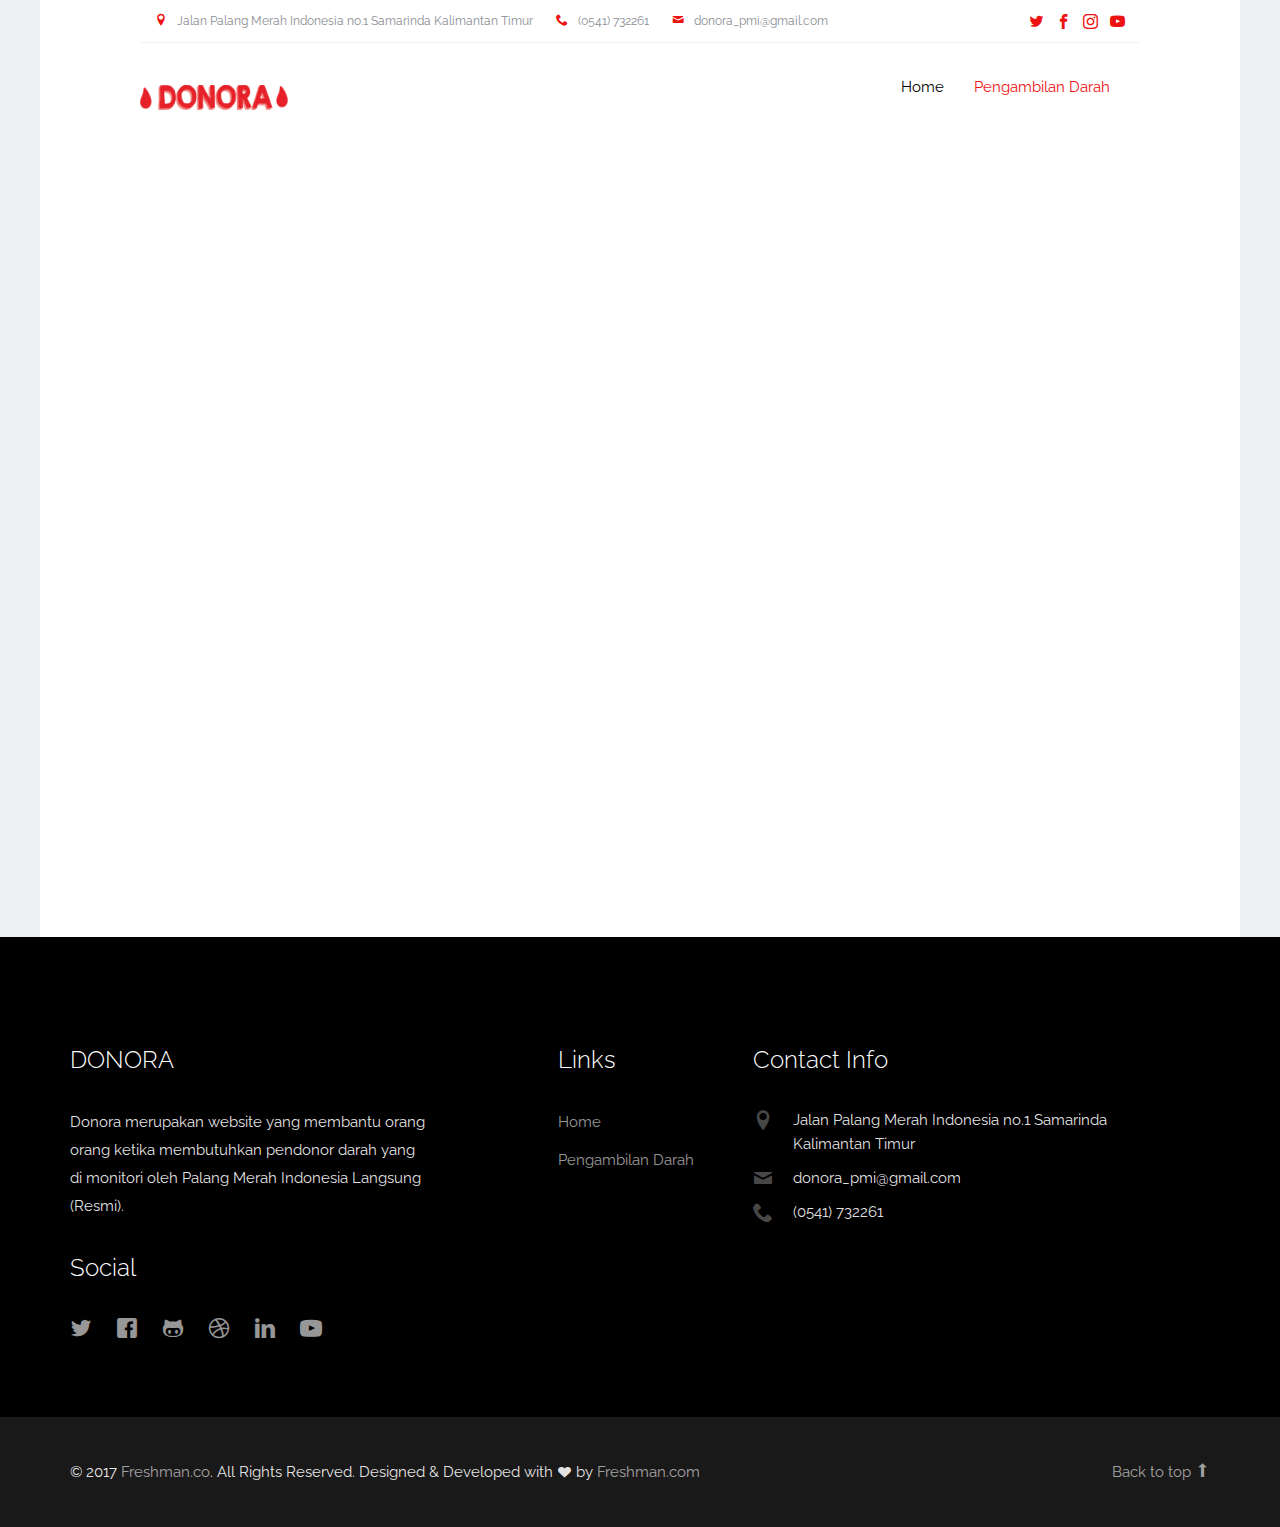
<file: donora2/ambil_darah.html>
<!DOCTYPE html>

<!-- 
  Theme Name: Enlight
  Theme URL: https://probootstrap.com/enlight-free-education-responsive-bootstrap-website-template
  Author: ProBootstrap.com
  Author URL: https://probootstrap.com
  License: Released for free under the Creative Commons Attribution 3.0 license (probootstrap.com/license)
-->
<html lang="en">
  <head>
    <meta charset="utf-8">
    <meta name="viewport" content="width=device-width, initial-scale=1">
    <title>DONORA</title>
    <meta name="description" content="Free Bootstrap Theme by ProBootstrap.com">
    <meta name="keywords" content="free website templates, free bootstrap themes, free template, free bootstrap, free website template">
    
    <link href="https://fonts.googleapis.com/css?family=Raleway:300,400,500,700|Open+Sans" rel="stylesheet">
    <link rel="stylesheet" href="css/styles-merged.css">
    <link rel="stylesheet" href="css/style.min.css">
    <link rel="stylesheet" href="css/custom.css">

    <!--[if lt IE 9]>
      <script src="js/vendor/html5shiv.min.js"></script>
      <script src="js/vendor/respond.min.js"></script>
    <![endif]-->
  </head>
  <body>

    
    
    <div class="probootstrap-page-wrapper">
      <!-- Fixed navbar -->
      
 <div class="probootstrap-header-top">
        <div class="container">
          <div class="row">
            <div class="col-lg-9 col-md-9 col-sm-9 probootstrap-top-quick-contact-info">
              <span><i class="icon-location2"></i>Jalan Palang Merah Indonesia no.1 Samarinda Kalimantan Timur</span>
              <span><i class="icon-phone2"></i>(0541) 732261</span>
              <span><i class="icon-mail"></i>donora_pmi@gmail.com</span>
            </div>
            <div class="col-lg-3 col-md-3 col-sm-3 probootstrap-top-social">
              <ul>
                <li><a href="#"><i class="icon-twitter"></i></a></li>
                <li><a href="#"><i class="icon-facebook2"></i></a></li>
                <li><a href="#"><i class="icon-instagram2"></i></a></li>
                <li><a href="#"><i class="icon-youtube"></i></a></li>
              </ul>
            </div>
          </div>
        </div>
      </div>
      <nav class="navbar navbar-default probootstrap-navbar">
        <div class="container">
          <div class="navbar-header">
            <div class="btn-more js-btn-more visible-xs">
              <a href="#"><i class="icon-dots-three-vertical "></i></a>
            </div>
            <button type="button" class="navbar-toggle collapsed" data-toggle="collapse" data-target="#navbar-collapse" aria-expanded="false" aria-controls="navbar">
              <span class="sr-only">Toggle navigation</span>
              <span class="icon-bar"></span>
              <span class="icon-bar"></span>
              <span class="icon-bar"></span>
            </button>
            <a class="navbar-brand" href="index.html" title="ProBootstrap:Enlight">Enlight</a>
          </div>

          <div id="navbar-collapse" class="navbar-collapse collapse">
            <ul class="nav navbar-nav navbar-right">
              <li ><a href="index.html">Home</a></li>
             <li class="active" ><a href="pengambilan_darah">Pengambilan Darah</a></li>
            </ul>
          </div>
        </div>
      </nav>

      <section class="probootstrap-section probootstrap-section-sm">
        <div class="container">
          <div class="row">
            <div class="col-md-12">
         
                  
                <div class="col-md-8 col-md-push-2  probootstrap-animate" id="probootstrap-content">
                  <h2>Form Pengambilan Darah</h2>
                  <p>Untuk Mengambil darah anda di minta untuk mengisi data dibawah ini</p>
                  <form action="#" method="post" class="probootstrap-form">
                    <div class="form-group">
                      <label for="name">Nama Wali</label>
                      <input type="text" class="form-control" id="name" name="name">
                    </div>
                     <div class="form-group">
                      <label for="NIK">NIK Wali</label>
                      <input type="text" class="form-control" id="nik" name="nik">
                    </div>
                      <div class="form-group">
                      <label for="No_Tlp">Nomor Wali Yang bisa Dihubungi</label>
                      <input type="text" class="form-control" id="tlp" name="tlp">
                    </div>
                     <div class="form-group">
                      <label for="name">Nama Pasien</label>
                      <input type="text" class="form-control" id="namepasien" name="namepasien">
                    </div>
                     <div class="form-group">
                      <label for="name">Rumah Sakit Pasien Saat Ini</label>
                     <select name=""><option value=""></option></select>
                    </div>
                    <div class="form-group">
                      <label for="subject">Subject</label>
                      <input type="text" class="form" id="subject" name="subject">
                      <input type="button" class="btn " name="upload" value="upload">
                    </div>
                    <div class="form-group">
                      <input type="submit" class="btn btn-primary btn-lg" id="submit" name="submit" value="Send Message">
                    </div>
                  </form>
                </div>
              </div>
            </div>
          </div>
        </div>
      </section>
      
     
       <footer class="probootstrap-footer probootstrap-bg">
        <div class="container">
          <div class="row">
            <div class="col-md-4">
              <div class="probootstrap-footer-widget">
                <h3>DONORA</h3>
                <p>Donora merupakan website yang membantu orang orang ketika membutuhkan pendonor darah yang di monitori oleh Palang Merah Indonesia Langsung (Resmi).</p>
                <h3>Social</h3>
                <ul class="probootstrap-footer-social">
                  <li><a href="#"><i class="icon-twitter"></i></a></li>
                  <li><a href="#"><i class="icon-facebook"></i></a></li>
                  <li><a href="#"><i class="icon-github"></i></a></li>
                  <li><a href="#"><i class="icon-dribbble"></i></a></li>
                  <li><a href="#"><i class="icon-linkedin"></i></a></li>
                  <li><a href="#"><i class="icon-youtube"></i></a></li>
                </ul>
              </div>
            </div>
            <div class="col-md-3 col-md-push-1">
              <div class="probootstrap-footer-widget">
                <h3>Links</h3>
                <ul>
                  <li><a href="#">Home</a></li>
                  <li><a href="#">Pengambilan Darah</a></li>
                </ul>
              </div>
            </div>
            <div class="col-md-4">
              <div class="probootstrap-footer-widget">
                <h3>Contact Info</h3>
                <ul class="probootstrap-contact-info">
                  <li><i class="icon-location2"></i> <span>Jalan Palang Merah Indonesia no.1 Samarinda Kalimantan Timur</span></li>
                  <li><i class="icon-mail"></i><span>donora_pmi@gmail.com</span></li>
                  <li><i class="icon-phone2"></i><span>(0541) 732261</span></li>
                </ul>
              </div>
            </div>
           
          </div>
          <!-- END row -->
          
        </div>

        <div class="probootstrap-copyright">
          <div class="container">
            <div class="row">
              <div class="col-md-8 text-left">
                <p>&copy; 2017 <a href="https://www.instagram.com/fannyaqmarina/">Freshman.co</a>. All Rights Reserved. Designed &amp; Developed with <i class="icon icon-heart"></i> by <a href="https://www.instagram.com/fannyaqmarina/">Freshman.com</a></p>
              </div>
              <div class="col-md-4 probootstrap-back-to-top">
                <p><a href="#" class="js-backtotop">Back to top <i class="icon-arrow-long-up"></i></a></p>
              </div>
            </div>
          </div>
        </div>
      </footer>


    </div>
    <!-- END wrapper -->
    

    <script src="js/scripts.min.js"></script>
    <script src="js/main.min.js"></script>
    <script src="js/custom.js"></script>

  </body>
</html>
</file>
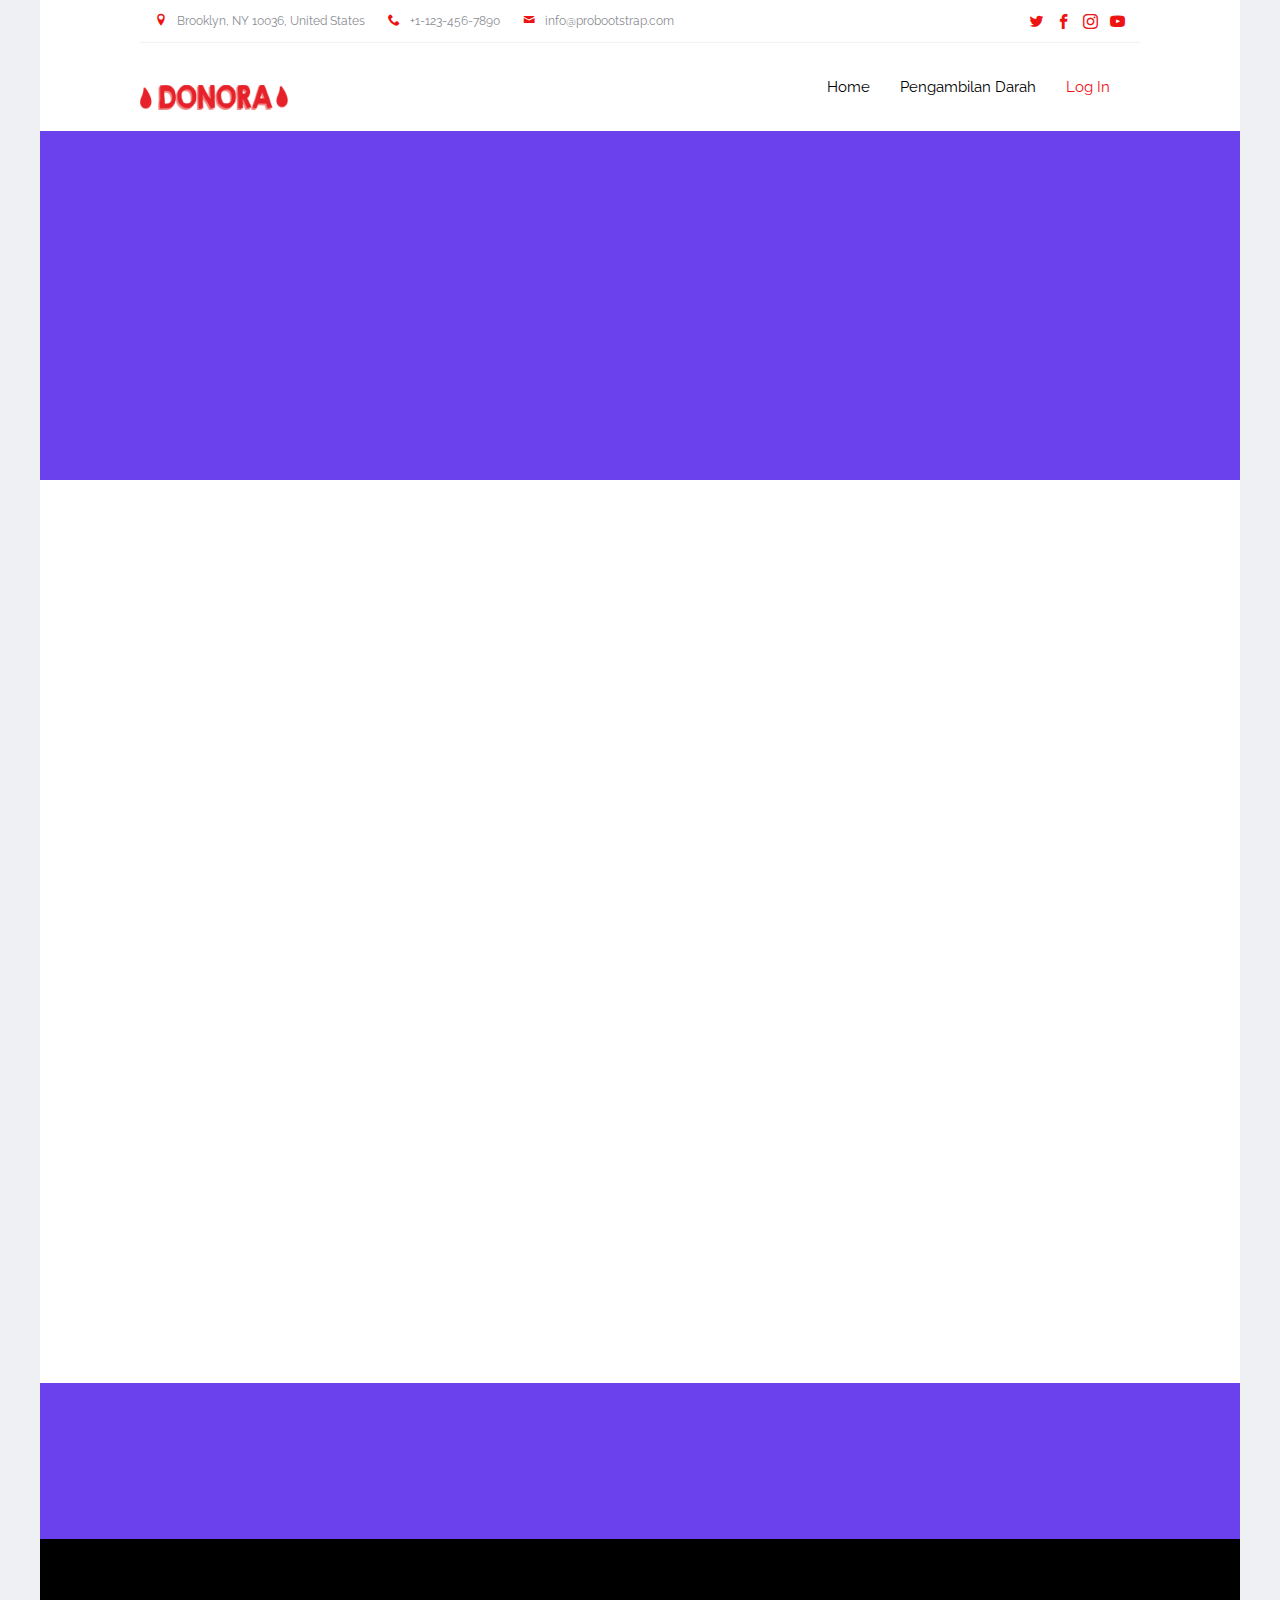
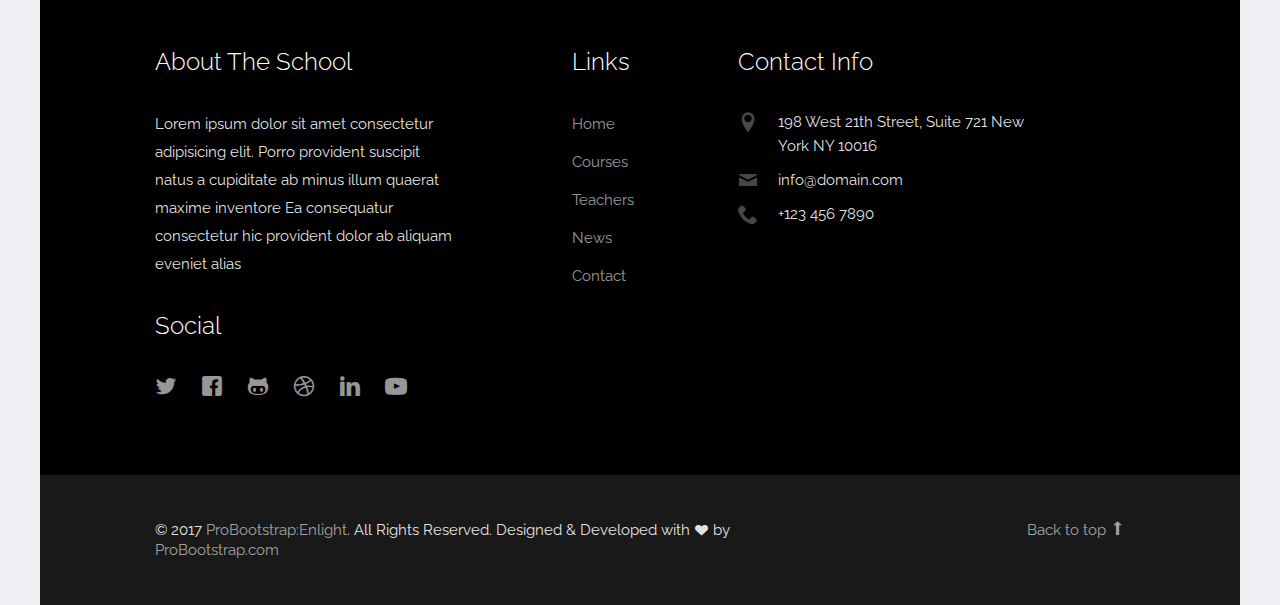
<file: donora2/contact.html>
<!DOCTYPE html>

<!-- 
  Theme Name: Enlight
  Theme URL: https://probootstrap.com/enlight-free-education-responsive-bootstrap-website-template
  Author: ProBootstrap.com
  Author URL: https://probootstrap.com
  License: Released for free under the Creative Commons Attribution 3.0 license (probootstrap.com/license)
-->
<html lang="en">
  <head>
    <meta charset="utf-8">
    <meta name="viewport" content="width=device-width, initial-scale=1">
    <title>ProBootstrap:Enlight &mdash; Free Bootstrap Theme, Free Responsive Bootstrap Website Template</title>
    <meta name="description" content="Free Bootstrap Theme by ProBootstrap.com">
    <meta name="keywords" content="free website templates, free bootstrap themes, free template, free bootstrap, free website template">
    
    <link href="https://fonts.googleapis.com/css?family=Raleway:300,400,500,700|Open+Sans" rel="stylesheet">
    <link rel="stylesheet" href="css/styles-merged.css">
    <link rel="stylesheet" href="css/style.min.css">
    <link rel="stylesheet" href="css/custom.css">

    <!--[if lt IE 9]>
      <script src="js/vendor/html5shiv.min.js"></script>
      <script src="js/vendor/respond.min.js"></script>
    <![endif]-->
  </head>
  <body>

    
    
    <div class="probootstrap-page-wrapper">
      <!-- Fixed navbar -->
      
      <div class="probootstrap-header-top">
        <div class="container">
          <div class="row">
            <div class="col-lg-9 col-md-9 col-sm-9 probootstrap-top-quick-contact-info">
              <span><i class="icon-location2"></i>Brooklyn, NY 10036, United States</span>
              <span><i class="icon-phone2"></i>+1-123-456-7890</span>
              <span><i class="icon-mail"></i>info@probootstrap.com</span>
            </div>
            <div class="col-lg-3 col-md-3 col-sm-3 probootstrap-top-social">
              <ul>
                <li><a href="#"><i class="icon-twitter"></i></a></li>
                <li><a href="#"><i class="icon-facebook2"></i></a></li>
                <li><a href="#"><i class="icon-instagram2"></i></a></li>
                <li><a href="#"><i class="icon-youtube"></i></a></li>
              </ul>
            </div>
          </div>
        </div>
      </div>
      <nav class="navbar navbar-default probootstrap-navbar">
        <div class="container">
          <div class="navbar-header">
            <div class="btn-more js-btn-more visible-xs">
              <a href="#"><i class="icon-dots-three-vertical "></i></a>
            </div>
            <button type="button" class="navbar-toggle collapsed" data-toggle="collapse" data-target="#navbar-collapse" aria-expanded="false" aria-controls="navbar">
              <span class="sr-only">Toggle navigation</span>
              <span class="icon-bar"></span>
              <span class="icon-bar"></span>
              <span class="icon-bar"></span>
            </button>
            <a class="navbar-brand" href="index.html" title="ProBootstrap:Enlight">Enlight</a>
          </div>

           <div id="navbar-collapse" class="navbar-collapse collapse">
            <ul class="nav navbar-nav navbar-right">
              <li ><a href="index.html">Home</a></li>
             <li ><a href="about.html">Pengambilan Darah</a></li>
              <li class="active"><a href="contact.html">Log In</a></li>
            </ul>
          </div>
        </div>
      </nav>
      
      <section class="probootstrap-section probootstrap-section-colored">
        <div class="container">
          <div class="row">
            <div class="col-md-12 text-left section-heading probootstrap-animate">
              <h1 class="mb0">Contact Us</h1>
            </div>
          </div>
        </div>
      </section>

      

      <section class="probootstrap-section probootstrap-section-sm">
        <div class="container">
          <div class="row">
            <div class="col-md-12">
              <div class="row probootstrap-gutter0">
                <div class="col-md-4" id="probootstrap-sidebar">
                  <div class="probootstrap-sidebar-inner probootstrap-overlap probootstrap-animate">
                    <h3>Pages</h3>
                    <ul class="probootstrap-side-menu">
                      
                      <li><a href="index.html">Home</a></li>
                      <li><a href="courses.html">Courses</a></li>
                      <li><a href="teachers.html">Teachers</a></li>
                      <li><a href="events.html">Events</a></li>
                      <li><a href="about.html">About Us</a></li>
                      <li class="active"><a>Contact Us</a></li>
                    </ul>
                  </div>
                </div>
                <div class="col-md-7 col-md-push-1  probootstrap-animate" id="probootstrap-content">
                  <h2>Get In Touch</h2>
                  <p>Contact us using the form below.</p>
                  <form action="#" method="post" class="probootstrap-form">
                    <div class="form-group">
                      <label for="name">Full Name</label>
                      <input type="text" class="form-control" id="name" name="name">
                    </div>
                    <div class="form-group">
                      <label for="email">Email</label>
                      <input type="email" class="form-control" id="email" name="email">
                    </div>
                    <div class="form-group">
                      <label for="subject">Subject</label>
                      <input type="text" class="form-control" id="subject" name="subject">
                    </div>
                    <div class="form-group">
                      <label for="message">Message</label>
                      <textarea cols="30" rows="10" class="form-control" id="message" name="message"></textarea>
                    </div>
                    <div class="form-group">
                      <input type="submit" class="btn btn-primary btn-lg" id="submit" name="submit" value="Send Message">
                    </div>
                  </form>
                </div>
              </div>
            </div>
          </div>
        </div>
      </section>
      
      <section class="probootstrap-cta">
        <div class="container">
          <div class="row">
            <div class="col-md-12">
              <h2 class="probootstrap-animate" data-animate-effect="fadeInRight">Get your admission now!</h2>
              <a href="#" role="button" class="btn btn-primary btn-lg btn-ghost probootstrap-animate" data-animate-effect="fadeInLeft">Enroll</a>
            </div>
          </div>
        </div>
      </section>
      <footer class="probootstrap-footer probootstrap-bg">
        <div class="container">
          <div class="row">
            <div class="col-md-4">
              <div class="probootstrap-footer-widget">
                <h3>About The School</h3>
                <p>Lorem ipsum dolor sit amet consectetur adipisicing elit. Porro provident suscipit natus a cupiditate ab minus illum quaerat maxime inventore Ea consequatur consectetur hic provident dolor ab aliquam eveniet alias</p>
                <h3>Social</h3>
                <ul class="probootstrap-footer-social">
                  <li><a href="#"><i class="icon-twitter"></i></a></li>
                  <li><a href="#"><i class="icon-facebook"></i></a></li>
                  <li><a href="#"><i class="icon-github"></i></a></li>
                  <li><a href="#"><i class="icon-dribbble"></i></a></li>
                  <li><a href="#"><i class="icon-linkedin"></i></a></li>
                  <li><a href="#"><i class="icon-youtube"></i></a></li>
                </ul>
              </div>
            </div>
            <div class="col-md-3 col-md-push-1">
              <div class="probootstrap-footer-widget">
                <h3>Links</h3>
                <ul>
                  <li><a href="#">Home</a></li>
                  <li><a href="#">Courses</a></li>
                  <li><a href="#">Teachers</a></li>
                  <li><a href="#">News</a></li>
                  <li><a href="#">Contact</a></li>
                </ul>
              </div>
            </div>
            <div class="col-md-4">
              <div class="probootstrap-footer-widget">
                <h3>Contact Info</h3>
                <ul class="probootstrap-contact-info">
                  <li><i class="icon-location2"></i> <span>198 West 21th Street, Suite 721 New York NY 10016</span></li>
                  <li><i class="icon-mail"></i><span>info@domain.com</span></li>
                  <li><i class="icon-phone2"></i><span>+123 456 7890</span></li>
                </ul>
              </div>
            </div>
           
          </div>
          <!-- END row -->
          
        </div>

        <div class="probootstrap-copyright">
          <div class="container">
            <div class="row">
              <div class="col-md-8 text-left">
                <p>&copy; 2017 <a href="https://probootstrap.com/">ProBootstrap:Enlight</a>. All Rights Reserved. Designed &amp; Developed with <i class="icon icon-heart"></i> by <a href="https://probootstrap.com/">ProBootstrap.com</a></p>
              </div>
              <div class="col-md-4 probootstrap-back-to-top">
                <p><a href="#" class="js-backtotop">Back to top <i class="icon-arrow-long-up"></i></a></p>
              </div>
            </div>
          </div>
        </div>
      </footer>

    </div>
    <!-- END wrapper -->
    

    <script src="js/scripts.min.js"></script>
    <script src="js/main.min.js"></script>
    <script src="js/custom.js"></script>

  </body>
</html>
</file>
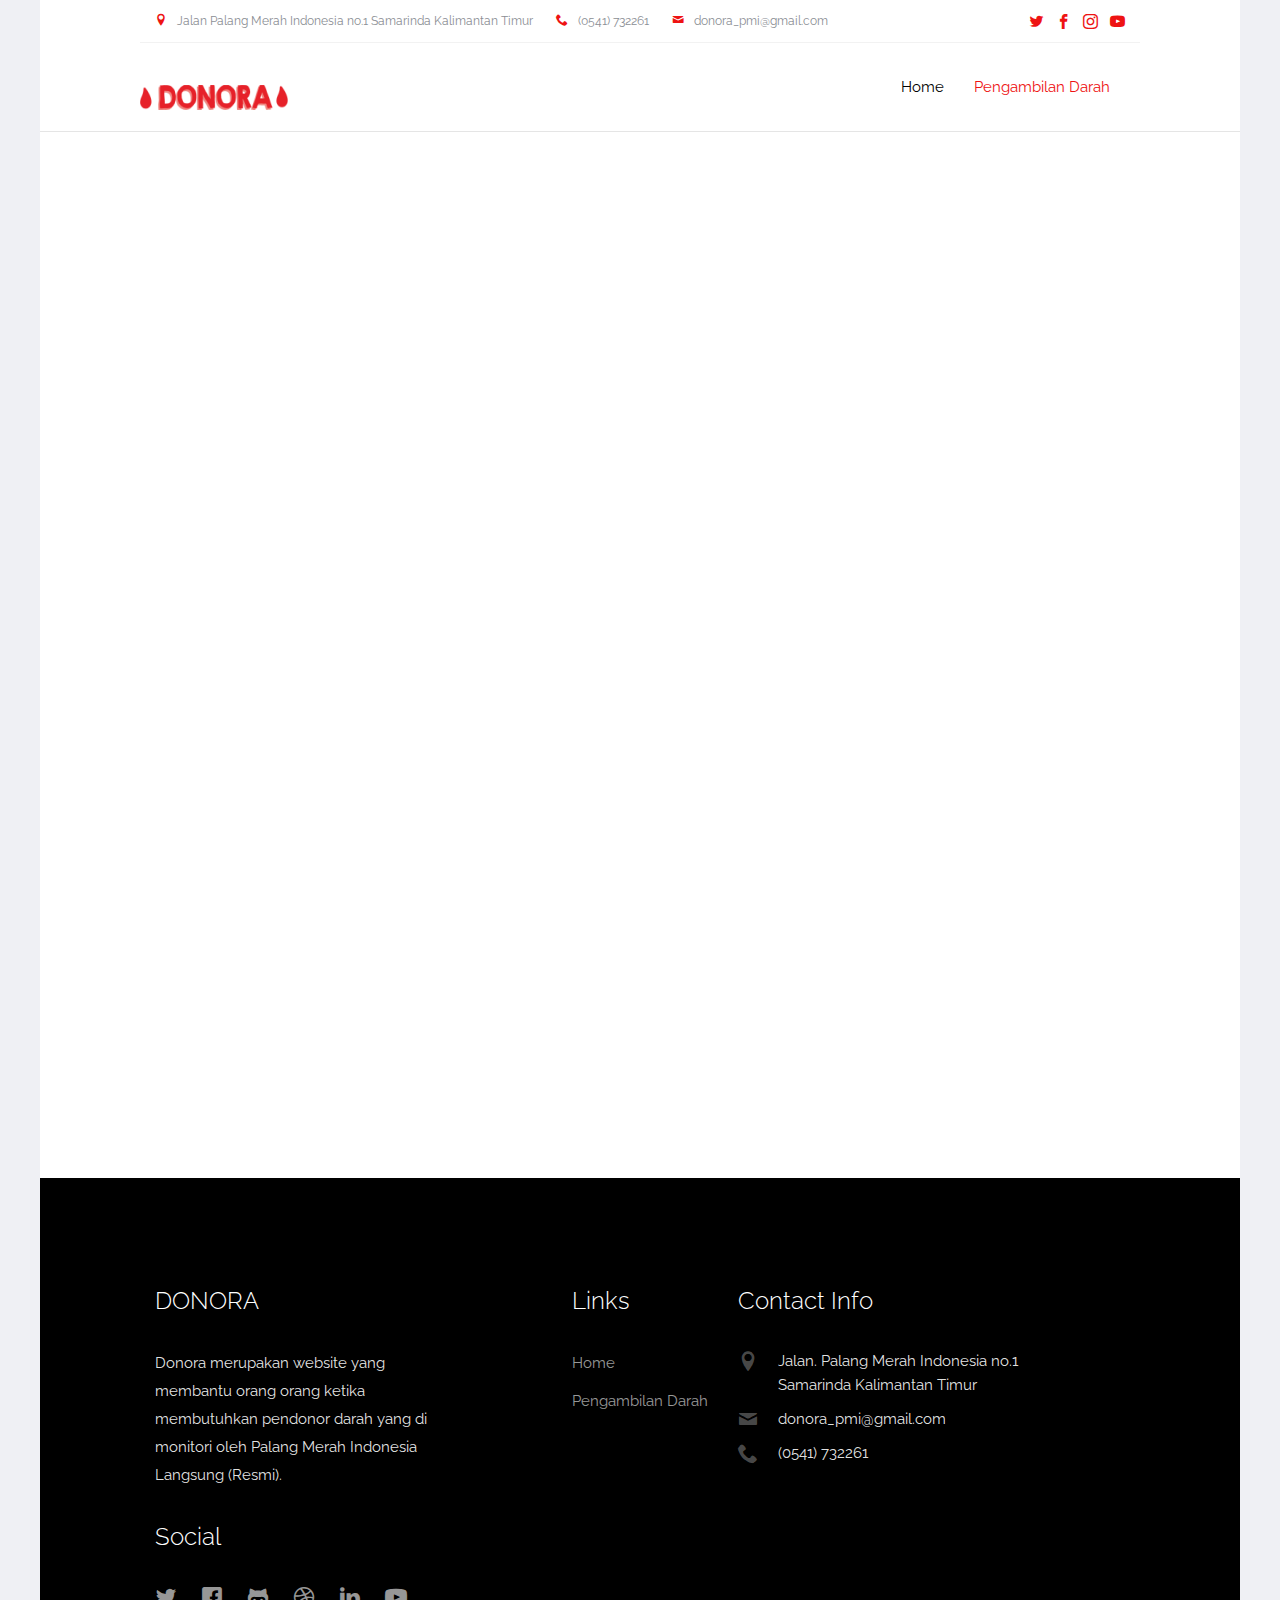
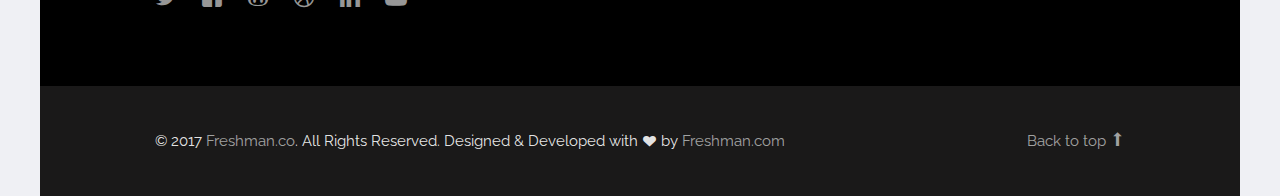
<file: donora2/pengambilan_darah.html>
<!DOCTYPE html>

<!-- 
  Theme Name: Enlight
  Theme URL: https://probootstrap.com/enlight-free-education-responsive-bootstrap-website-template
  Author: ProBootstrap.com
  Author URL: https://probootstrap.com
  License: Released for free under the Creative Commons Attribution 3.0 license (probootstrap.com/license)
-->
<html lang="en">
  <head>
    <meta charset="utf-8">
    <meta name="viewport" content="width=device-width, initial-scale=1">
    <title>DONORA</title>
    <meta name="description" content="Free Bootstrap Theme by ProBootstrap.com">
    <meta name="keywords" content="free website templates, free bootstrap themes, free template, free bootstrap, free website template">
    
    <link href="https://fonts.googleapis.com/css?family=Raleway:300,400,500,700|Open+Sans" rel="stylesheet">
    <link rel="stylesheet" href="css/styles-merged.css">
    <link rel="stylesheet" href="css/style.min.css">
    <link rel="stylesheet" href="css/custom.css">

    <!--[if lt IE 9]>
      <script src="js/vendor/html5shiv.min.js"></script>
      <script src="js/vendor/respond.min.js"></script>
    <![endif]-->
  </head>
  <body>
    
    <div class="probootstrap-page-wrapper">
      <!-- Fixed navbar -->
      
       <div class="probootstrap-header-top">
        <div class="container">
          <div class="row">
            <div class="col-lg-9 col-md-9 col-sm-9 probootstrap-top-quick-contact-info">
              <span><i class="icon-location2"></i>Jalan Palang Merah Indonesia no.1 Samarinda Kalimantan Timur</span>
              <span><i class="icon-phone2"></i>(0541) 732261</span>
              <span><i class="icon-mail"></i>donora_pmi@gmail.com</span>
            </div>
            <div class="col-lg-3 col-md-3 col-sm-3 probootstrap-top-social">
              <ul>
                <li><a href="#"><i class="icon-twitter"></i></a></li>
                <li><a href="#"><i class="icon-facebook2"></i></a></li>
                <li><a href="#"><i class="icon-instagram2"></i></a></li>
                <li><a href="#"><i class="icon-youtube"></i></a></li>
              </ul>
            </div>
          </div>
        </div>
      </div>
      <nav class="navbar navbar-default probootstrap-navbar">
        <div class="container">
          <div class="navbar-header">
            <div class="btn-more js-btn-more visible-xs">
              <a href="#"><i class="icon-dots-three-vertical "></i></a>
            </div>
            <button type="button" class="navbar-toggle collapsed" data-toggle="collapse" data-target="#navbar-collapse" aria-expanded="false" aria-controls="navbar">
              <span class="sr-only">Toggle navigation</span>
              <span class="icon-bar"></span>
              <span class="icon-bar"></span>
              <span class="icon-bar"></span>
            </button>
            <a class="navbar-brand" href="index.html" title="ProBootstrap:Enlight">Enlight</a>
          </div>

          <div id="navbar-collapse" class="navbar-collapse collapse">
            <ul class="nav navbar-nav navbar-right">
              <li ><a href="index.html">Home</a></li>
             <li class="active" ><a href="pengambilan_darah">Pengambilan Darah</a></li>
            </ul>
          </div>
        </div>
      </nav>
     <section class="probootstrap-section probootstrap-bg-white probootstrap-border-top">
        <div class="container">
          <div class="row">
            <div class="col-md-6 col-md-offset-3 text-center section-heading probootstrap-animate">
              <h2>GOLONGAN DARAH</h2>
              <p class="lead"></p>
            </div>
          </div>
          <!-- END row -->
          <div class="row">
            <div class="col-md-6">
              <div class="probootstrap-service-2 probootstrap-animate">
                <div class="image">
                  <div class="image-bg">
                    <img src="img/A+.png" alt="Free Bootstrap Template by ProBootstrap.com">
                  </div>
                </div>
                <div class="text">
                  <h3>Golongan Darah A+ </h3>
                  <p></p>
                  <p><a href="ambil_darah.html" class="btn btn-primary">Pesan Sekarang</a> <span class="enrolled-count"></span></p>
                </div>
              </div>

              <div class="probootstrap-service-2 probootstrap-animate">
                <div class="image">
                  <div class="image-bg">
                    <img src="img/B+.png" alt="Free Bootstrap Template by ProBootstrap.com">
                  </div>
                </div>
                <div class="text">
                  <h3>Golongan Darah B+ </h3>
                  <p></p>
                  <p><a href="ambil_darah.html" class="btn btn-primary">Pesan Sekarang</a> <span class="enrolled-count"></span></p>
                </div>
              </div>

              <div class="probootstrap-service-2 probootstrap-animate">
                <div class="image">
                  <div class="image-bg">
                    <img src="img/O+.png" alt="Free Bootstrap Template by ProBootstrap.com">
                  </div>
                </div>
                <div class="text">
                  <h3>Golongan Darah O+ </h3>
                  <p></p>
                  <p><a href="ambil_darah.html" class="btn btn-primary">Pesan Sekarang</a> <span class="enrolled-count"></span></p>
                </div>
              </div>


              <div class="probootstrap-service-2 probootstrap-animate">
                <div class="image">
                  <div class="image-bg">
                    <img src="img/AB+.png" alt="Free Bootstrap Template by ProBootstrap.com">
                  </div>
                </div>
                <div class="text">
                  <h3>Golongan Darah AB+ </h3>
                  <p></p>
                  <p><a href="ambil_darah.html" class="btn btn-primary">Pesan Sekarang</a> <span class="enrolled-count"></span></p>
                </div>
              </div>

            </div>
            <div class="col-md-6">
              <div class="probootstrap-service-2 probootstrap-animate">
                <div class="image">
                  <div class="image-bg">
                    <img src="img/A-.png" alt="Free Bootstrap Template by ProBootstrap.com">
                  </div>
                </div>
                <div class="text">
                  <h3>Golongan Darah A-</h3>
                  <p></p>
                  <p><a href="ambil_darah.html" class="btn btn-primary">Pesan Sekarang</a> <span class="enrolled-count"></span></p>
                </div>
              </div>

              <div class="probootstrap-service-2 probootstrap-animate">
                <div class="image">
                  <div class="image-bg">
                    <img src="img/B-.png" alt="Free Bootstrap Template by ProBootstrap.com">
                  </div>
                </div>
                <div class="text">
                  <h3>Golongan Darah B- </h3>
                  <p></p>
                  <p><a href="ambil_darah.html" class="btn btn-primary">Pesan Sekarang</a> <span class="enrolled-count"></span></p>
                </div>
              </div>
               <div class="probootstrap-service-2 probootstrap-animate">
                <div class="image">
                  <div class="image-bg">
                    <img src="img/O-.png" alt="Free Bootstrap Template by ProBootstrap.com">
                  </div>
                </div>
                <div class="text">
                  <h3>Golongan Darah O- </h3>
                  <p></p>
                  <p><a href="ambil_darah.html" class="btn btn-primary">Pesan Sekarang</a> <span class="enrolled-count"></span></p>
                </div>
              </div>
               <div class="probootstrap-service-2 probootstrap-animate">
                <div class="image">
                  <div class="image-bg">
                    <img src="img/AB-.png" alt="Free Bootstrap Template by ProBootstrap.com">
                  </div>
                </div>
                <div class="text">
                  <h3>Golongan Darah AB- </h3>
                  <p></p>
                  <p><a href="ambil_darah.html" class="btn btn-primary">Pesan Sekarang</a> <span class="enrolled-count"></span></p>
                </div>
              </div>




            </div>
          </div>
        </div>
      </section>

       <footer class="probootstrap-footer probootstrap-bg">
        <div class="container">
          <div class="row">
            <div class="col-md-4">
              <div class="probootstrap-footer-widget">
                <h3>DONORA</h3>
                <p>Donora merupakan website yang membantu orang orang ketika membutuhkan pendonor darah yang di monitori oleh Palang Merah Indonesia Langsung (Resmi).</p>
                <h3>Social</h3>
                <ul class="probootstrap-footer-social">
                  <li><a href="#"><i class="icon-twitter"></i></a></li>
                  <li><a href="#"><i class="icon-facebook"></i></a></li>
                  <li><a href="#"><i class="icon-github"></i></a></li>
                  <li><a href="#"><i class="icon-dribbble"></i></a></li>
                  <li><a href="#"><i class="icon-linkedin"></i></a></li>
                  <li><a href="#"><i class="icon-youtube"></i></a></li>
                </ul>
              </div>
            </div>
            <div class="col-md-3 col-md-push-1">
              <div class="probootstrap-footer-widget">
                <h3>Links</h3>
                <ul>
                  <li><a href="#">Home</a></li>
                  <li><a href="#">Pengambilan Darah</a></li>
                </ul>
              </div>
            </div>
            <div class="col-md-4">
              <div class="probootstrap-footer-widget">
                <h3>Contact Info</h3>
                <ul class="probootstrap-contact-info">
                  <li><i class="icon-location2"></i> <span>Jalan. Palang Merah Indonesia no.1 Samarinda Kalimantan Timur</span></li>
                  <li><i class="icon-mail"></i><span>donora_pmi@gmail.com</span></li>
                  <li><i class="icon-phone2"></i><span>(0541) 732261</span></li>
                </ul>
              </div>
            </div>
           
          </div>
          <!-- END row -->
          
        </div>

        <div class="probootstrap-copyright">
          <div class="container">
            <div class="row">
              <div class="col-md-8 text-left">
                <p>&copy; 2017 <a href="https://www.instagram.com/fannyaqmarina/">Freshman.co</a>. All Rights Reserved. Designed &amp; Developed with <i class="icon icon-heart"></i> by <a href="https://www.instagram.com/fannyaqmarina/">Freshman.com</a></p>
              </div>
              <div class="col-md-4 probootstrap-back-to-top">
                <p><a href="#" class="js-backtotop">Back to top <i class="icon-arrow-long-up"></i></a></p>
              </div>
            </div>
          </div>
        </div>
      </footer>


    <script src="js/scripts.min.js"></script>
    <script src="js/main.min.js"></script>
    <script src="js/custom.js"></script>

  </body>
</html>
</file>
<file: donora/assets/css/roboto-webfont.css>
@font-face {
    font-family: 'robotolight';
    src: url('../fonts/Roboto-Light-webfont.eot');
    src: url('../fonts/Roboto-Light-webfont.eot?#iefix') format('embedded-opentype'),
         url('../fonts/Roboto-Light-webfont.woff') format('woff'),
         url('../fonts/Roboto-Light-webfont.ttf') format('truetype'),
         url('../fonts/Roboto-Light-webfont.svg#robotolight') format('svg');
    font-weight: normal;
    font-style: normal;

}
@font-face {
    font-family: 'robotoregular';
    src: url('../fonts/Roboto-Regular-webfont.eot');
    src: url('../fonts/Roboto-Regular-webfont.eot?#iefix') format('embedded-opentype'),
         url('../fonts/Roboto-Regular-webfont.woff') format('woff'),
         url('../fonts/Roboto-Regular-webfont.ttf') format('truetype'),
         url('../fonts/Roboto-Regular-webfont.svg#robotoregular') format('svg');
    font-weight: normal;
    font-style: normal;

}
</file>
<file: donora/assets/css/style.css>
/*
Author: XpeedStudio
Author URI: http://themeforest.net/user/XpeedStudio/portfolio
*/
/* ==========================================================================
   Author's custom styles
   ========================================================================== */
html,
body {
    font-size: 15px;
    color: #565656;
    width: 100%;
    padding: 0;
    margin-left: 0;
    margin-right: 0;
    font-family: 'robotolight';
    font-weight: 300;
}

img {
    -moz-user-select: none;
    -webkit-user-select: none;
    -ms-user-select: none;
    user-select: none;
    -webkit-user-drag: none;
    user-drag: none;
}


/*==========================================
PRE LOADER 
==========================================*/

.preloader {
    position: fixed;
    top: 0;
    left: 0;
    right: 0;
    bottom: 0;
    background-color: #fefefe;
    z-index: 99999;
    height: 100%;
    width: 100%;
    overflow: hidden !important;
}

.loaded {
    width: 60px;
    height: 60px;
    position: absolute;
    left: 50%;
    top: 50%;
    background-image: url(../images/preloading.gif);
    background-repeat: no-repeat;
    background-position: center;
    -moz-background-size: cover;
    background-size: cover;
    margin: -20px 0 0 -20px;
}
a,
a:hover,
a:active,
a:focus {
    text-decoration: none;
    outline: none;
}
a,
button,
a span {
    -webkit-transition: 0.2s ease-in-out;
    -o-transition: 0.2s ease-in-out;
    transition: 0.2s ease-in-out;
}
.btn.extra-width {
    padding: 13px 40px;
}
.btn:focus,
.btn:active {
    outline: inherit;
}
*,
*:before,
*:after {
    -webkit-box-sizing: border-box;
    -moz-box-sizing: border-box;
    box-sizing: border-box;
    /*    direction: rtl;*/
}
p {
    margin: 0 0 15px;
}
.clear {
    clear: both;
}
/*ol,
ul {
    list-style: none;
    padding: 0;
}*/

ul {
    list-style: none;
    padding: 0;
}

img {
    max-width: 100%;
}
textarea,
input[type="text"],
input[type="password"],
input[type="datetime"],
input[type="datetime-local"],
input[type="date"],
input[type="month"],
input[type="time"],
input[type="week"],
input[type="number"],
input[type="email"],
input[type="url"],
input[type="search"],
input[type="tel"],
input[type="color"],
.uneditable-input {
    outline: none;
}
.form-control {
    border: 1px solid rgba(0, 0, 0, 0.08);
    font-size: 16px;
    height: 45px;
}
.form-control:focus {
    border-color: #82ca9c;
}

h1,
h2,
h3 {
    /*font-family: 'Lane', sans-serif;*/
    font-weight: 300;
    margin: 0;
}
h4,
h5 {
    /*font-family: 'roboto', sans-serif;*/
    font-weight: 300;
    margin: 0;
    line-height: 2rem;
}
h1 {
    font-size: 3rem;
    line-height: 4rem;
    font-weight: 300;
}
h2 {
    font-size: 2.5rem;
    line-height: 3rem;
    margin-bottom: .9rem;
}
h3 {
    font-weight: 300;
    margin-bottom: .9rem;
    font-size: 2.1rem;
    line-height: 2.5rem;
}
h4 {
    font-size: 1.6rem;
    line-height: 2.2rem;
    margin-bottom: 1.1rem;
}
h5 {
    font-size: 1.3rem;
    margin-bottom: 1rem;
}
h6 {
    font-size: 1rem;
    margin-bottom: .9rem;
}
p {
    line-height: 1.5rem;
    font-size: 1.1rem;
}
p:last-child {
    margin-bottom: 0px;
}
/*.home-wrap h1,*/
.home-wrap h2,
.home-wrap h3,
.home-wrap h4,
.home-wrap h5,
.home-wrap p {
    color: #ffffff;
    /*font-family: 'roboto', sans-serif;*/
}
.text {
    color: #333333;
}
.colorstext {
    color: #f56363;
}
.coloricon i {
    color: #f56363;
}
.colorsbg {
    background: #f56363;
    color: #ffffff;
}

.lightbg {
    background-color: #f9f9f9;
}
.transition {
    -webkit-transition: all 300ms linear;
    -moz-transition: all 300ms linear;
    -o-transition: all 300ms linear;
    -ms-transition: all 300ms linear;
    transition: all 300ms linear;
}
/*
Section
*/
.sections {
    padding-top: 100px;
    padding-bottom: 100px;
    position: relative;
    overflow: hidden;
}
.sections2 {
    padding-top:40px;
    padding-bottom:40px;
    position: relative;
    overflow: hidden;
}
.sections.footer {
    padding-bottom: 80px;
}
section .subtitle h5 {
    margin-top: 10px;
    font-size: 1.3rem;
    font-family: 'roboto', sans-serif;
}
.parallax-section {
    max-width: 100%;
    color: #ffffff;
}
section .title-half h2 {
    font-size: 3rem;
    line-height: 4rem;
    font-weight: 300;
    margin-bottom: 1.4rem;
}
section .subtitle-half h5 {
    font-weight: 100;
    font-size: 12px;
}


.heading {
    margin-bottom: 4rem;
}
.overlay {
    background-color: rgba(0, 0, 0, 0.3);
    width: 100%;
    min-height: 750px;
}
.overlay-fluid-block {
    background-color: rgba(0, 0, 0, 0.15);
    width: 100%;
}
.home-overlay-fluid {
    background-color: rgba(41, 41, 41, 0.68);
    width: 80%;
    margin: auto;
}
.overlay-img {
    background: rgba(0, 0, 0, 0.3);
    width: 100%;
    padding-top: 100px;
    padding-bottom: 100px;
    color: #ffffff;
}
.no-padding {
    padding: 0 !important;
}
.fluid-blocks-col {
    padding: 70px 40px 0 80px;
}
.fluid-blocks-col-right {
    padding: 70px 80px 0 40px;
}
/*
Separator
*/
.separator {
    height: 2px;
    width: 80px;
    margin: auto;
    background: #ededed;
}

/*
Button
*/
.btn-primary.active.focus,
.btn-primary.active:focus,
.btn-primary.active:hover,
.btn-primary:active.focus,
.btn-primary:active:focus,
.btn-primary:active:hover,
.open > .dropdown-toggle.btn-primary.focus,
.open > .dropdown-toggle.btn-primary:focus,
.open > .dropdown-toggle.btn-primary:hover,
.btn-primary.focus,
.btn-primary:focus,
.btn-primary.disabled{
    color: #ffffff;
    background-color:#64c583;
    border-color: #f56363;
}
.btn-primary:hover {
    background-color:#64c583;
}

.btn {
    display: inline-block;
    padding: 6px 12px;
    margin-bottom: 0;
    font-size: 14px;
    font-weight: 400;
    line-height: 1.728571;
    text-align: center;
    white-space: nowrap;
    vertical-align: middle;
    -ms-touch-action: manipulation;
    touch-action: manipulation;
    cursor: pointer;
    -webkit-user-select: none;
    -moz-user-select: none;
    -ms-user-select: none;
    user-select: none;
    background-image: none;
    border: 1px solid transparent;
    border-radius: 3px;
    width: 200px;
    height: 50px;
    padding: 1em;
}

.btn-default {
    border-radius: 0px;
    background: #82ca9c;
    color: #ededed;
    border: 0;
    padding: 12px 15px;
    max-width:160px;
    margin-top: 20px;
}
.btn-default:hover, .btn-default:focus, .btn-default.focus, .btn-default:active, .btn-default.active, .open>.dropdown-toggle.btn-default {
    color: #fff;
    background-color: rgba(0, 173, 62, 0.75);
    border-color:transparent;
}


.input-lg, .form-group-lg .form-control {
    height: 46px;
    width: 100%;
    padding: 10px 16px;
    font-size: 18px;
    line-height: 1.33;
    border-radius:0;
}
.btn-lg, .btn-group-lg>.btn {
    font-size: 18px;
    line-height: 26px;
    border-radius:0;
    background: #82ca9c;
    border: 0;
    padding: 10px 25px;
}
.input-group button a i{
    color:#fff;
}


/*
Extra height css
*/
.margin-top-20 {
    margin-top: 20px;
}
.margin-bottom-20 {
    margin-bottom: 20px;
}
.margin-top-40 {
    margin-top: 40px;
}
.margin-bottom-40 {
    margin-bottom: 40px;
}
.margin-top-60 {
    margin-top: 60px;
}
.margin-80 {
    margin-top: 80px;
    margin-bottom: 80px;
}
.margin-bottom-60 {
    margin-bottom: 60px;
}
.margin-top-80 {
    margin-top: 80px;
}
.margin-bottom-80 {
    margin-bottom: 80px;
}
.padding-top-20 {
    padding-top: 1.33rem;
}
.padding-bottom-20 {
    padding-bottom: 1.33rem;
}
.padding-top-40 {
    padding-top: 2.66rem;
}
.padding-bottom-40 {
    padding-bottom: 2.66rem;
}
.padding-top-60 {
    padding-top: 5rem;
}
.padding-bottom-60 {
    padding-bottom: 5rem;
}
.padding-bottom-0 {
    padding-bottom: 0;
}
/*padding*/
.padding-twenty {
    padding: 10px 0;
}
.padding-fourty {
    padding: 20px 0;
}
.padding-sixty {
    padding: 30px 0;
}
.padding-eighty {
    padding: 40px 0;
}
h1 span {
    color: #f56363;
    font-weight: 400;
}

/*for placeholder changes*/

input::-webkit-input-placeholder {
    color: #CACACA;
    font-size: 12px;
    padding-top:2px;
}
input::-moz-placeholder {
    color: #CACACA;
    font-size: 12px;
    padding-top:2px;
}
input:-ms-input-placeholder {
    color: #CACACA;
    font-size: 12px;
    padding-top:2px;
}
textarea::-webkit-input-placeholder
{
    color: #CACACA;
    font-size: 12px;
    padding-top:2px;

}
textarea::-moz-input-placeholder
{
    color: #CACACA;
    font-size: 12px;
    padding-top:2px;
}
textarea::-ms-input-placeholder
{
    color: #CACACA;
    font-size: 12px;
    padding-top:2px;
}


/*for image bg*/


/*.img-bg{
  background: url(../images/home-msg.jpg) no-repeat center top fixed;
   background-size: cover;
  -moz-background-size: cover;
  -webkit-background-size: cover;
  -o-background-size: cover;
  width: 100%;
  overflow: hidden;
}*/

/*For Our Global CSS*/
.heading-content h1{
    font-size:48px;
    margin-bottom:40px;
}

/* For Social Wrapper */
.social{
    background:#000;
    padding:10px 0;
}
.social-wrapper .social-icon a{
    float:left;
    font-size:13px;
    color:#fff;
}
.social-wrapper .social-icon a:hover{
    color:#82ca9c;
}
.social-wrapper .social-icon a i{
    padding-right:10px;
}
.social-wrapper .social-contact{
    float:right;
    font-size:13px;
}
.social-wrapper .social-contact a{
    color:#fff;
    margin-right:20px;
}
.social-wrapper .social-contact a:hover{
    color:#82ca9c;
}
.social-wrapper .social-contact a i{
    padding-right:5px;
}

/*For Menu Style*/
.navbar-default {
    background-color: transparent;
    border-color: transparent;
    border-radius:0;
    padding-top:20px;
}
.navbar-default .navbar-nav>.active>a, .navbar-default .navbar-nav>.active>a:hover, .navbar-default .navbar-nav>.active>a:focus {
    color: #82ca9c;
    background-color:transparent;
}
.navbar-default .navbar-nav>li>a {
    color: #000;
    font-size:14px;
    font-weight:600;
	text-transform:uppercase;
}
.navbar-default .navbar-nav li a :hover{
    color: #82ca9c;
}
.navbar-default .collapse .login a{
    color: #82ca9c;
    border: 1px solid #82ca9c;
    border-radius: 20px;
    padding: 4px 30px;
    font-size: 12px;
    margin-top: 10px;
    margin-left: 30px;
    display:inline-block;
    overflow:hidden;
}
.navbar-default .collapse .login:hover a{
    background-color: rgba(0, 173, 62, 0.75);
    color:#fff;
}
.navbar-default .navbar-nav>li>a:hover, .navbar-default .navbar-nav>li>a:focus {
    color: #82ca9c;
    background-color: transparent;
}
.navbar-brand{
	margin-top:-5px;	
}


/*For Home Section*/
.home{
    background:url(../images/homebg.jpg) no-repeat center center;
    color:#000;
	background-size:cover;
	-webkit-background-size:cover;
	-moz-background-size:cover;
	-o-background-size:cover;
	-ms-background-size:cover;
}
.home-wrapper{
    padding:180px 0px;
    overflow:hidden;
}
.home-content h1{
    font-size:48px;
    font-weight:700;
    margin-bottom: 30px;
    color: #fff;
}
.home-content p{
    margin-bottom: 30px;
    color: #fff;
}
.home-content .home-contact{
    margin-top: 90px;
}

.home-contact .input-group{display: block;}
.home-content .input-group .form-control {
    position: relative;
    z-index: 2;
    float: left;
    width: 65%;
    margin-bottom: 0;
    height: 60px;

}
.home-content .home-contact input[type="text"]{
    color:#82ca9c;
}
.home-content .home-contact input[type="submit"]{
    display:inline-block;
    width:35%;
    background:#82ca9c;
    color:#fff;
	border: 0px;
}
.home-content .home-contact input[type="submit"]:hover{
	background-color: rgba(0, 173, 62, 0.75);
}
.home-contact p{
    margin-top: 20px;
    color:#000;
    font-size:15px;
}
.form-control {
    border: 1px solid #DEDEDE;
    height:45px;
    border-radius: 0px;
    margin-right: -3px;
}
.head_title {
    margin-bottom: 40px;
}
.head_title p {
    max-width: 55%;
    margin: 10px auto;
    padding-bottom: 20px;
}

/* features  section */

.single_features_left img{
    height:460px;
}
.single_features_right {
    margin-top:10%;
}

.single_features_right h2 {
	margin-bottom: 40px;
    font-size:40px;
    color:#222222;
}

.single_features_right p{
    font-size:18px;
}
.single_features_right ul li{
    font-size:18px;
    margin-top:3%;
}

/* Service2 Section */
.service2{}
.service_content{
    width: 90%;
    margin: 0 auto;
}

.single_service2{
    margin-top: 90px;
}
.single_service_left{
    display: inline-block;
}
.single_service2 img{
    width: 70px;
    margin-top: -70px;

}

.single_service2 .single_service_right{
    display: inline-block;
    width: 70%;
    padding-left: 20px;
    overflow: hidden;
}
.single_service_right h2{

    font-size:24px;
    text-transform:uppercase;
    color:#222222;
    margin: 0;
}
.single_service_right p{
    font-size:18px;
    color:#777777;
}






/*For Price Section*/
.cd-header {
    height: 100px;
    line-height: 170px;
    position: relative;
}
.cd-header h1 {
    text-align: center;
    color: #FFFFFF;
    font-size: 2.2rem;
}
@media only screen and (min-width: 768px) {
    .cd-header {
        height: 160px;
        line-height: 280px;
    }
    .cd-header h1 {
        font-size: 3.6rem;
        font-weight: 300;
    }
}

.cd-pricing-container {
    width: 90%;
    max-width: 1170px;
    margin: 4em auto;
}
@media only screen and (min-width: 768px) {
    .cd-pricing-container {
        margin: 4em auto;
    }
    .cd-pricing-container.cd-full-width {
        width: 100%;
        max-width: none;
    }
}

.cd-pricing-switcher {
    text-align: center;
}
.cd-pricing-switcher .fieldset {
    display: inline-block;
    position: relative;
    padding: 2px;
    border-radius: 50em;
    background:#82ca9c;
}
.cd-pricing-switcher input[type="radio"] {
    position: absolute;
    opacity: 0;
}
.cd-pricing-switcher label {
    position: relative;
    z-index: 1;
    display: inline-block;
    float: left;
    width: 90px;
    height: 35px;
    line-height: 40px;
    cursor: pointer;
    font-size:12px;
    color:#fff;
}
.cd-pricing-switcher .cd-switch {
    /* floating background */
    position: absolute;
    top: 2px;
    left: 2px;
    height: 40px;
    width: 90px;
    background-color: #0c1f28;
    border-radius: 50em;
    -webkit-transition: -webkit-transform 0.5s;
    -moz-transition: -moz-transform 0.5s;
    transition: transform 0.5s;
}
.cd-pricing-switcher input[type="radio"]:checked + label + .cd-switch,
.cd-pricing-switcher input[type="radio"]:checked + label:nth-of-type(n) + .cd-switch {
    /* use label:nth-of-type(n) to fix a bug on safari with multiple adjacent-sibling selectors*/
    -webkit-transform: translateX(90px);
    -moz-transform: translateX(90px);
    -ms-transform: translateX(90px);
    -o-transform: translateX(90px);
    transform: translateX(90px);
}

.no-js .cd-pricing-switcher {
    display: none;
}

.cd-pricing-list {
    margin: 2em 0 0;
}
.cd-pricing-list > li {
    position: relative;
    margin-bottom: 1em;
}
@media only screen and (min-width: 768px) {
    .cd-pricing-list {
        margin: 3em 0 0;
    }
    .cd-pricing-list:after {
        content: "";
        display: table;
        clear: both;
    }
    .cd-pricing-list > li {
        width: 33.3333333333%;
        float: left;
    }
    .cd-has-margins .cd-pricing-list > li {
        width: 32.3333333333%;
        float: left;
        margin-right: 1.5%;
    }
    .cd-has-margins .cd-pricing-list > li:last-of-type {
        margin-right: 0;
    }
}

.cd-pricing-wrapper {
    /* this is the item that rotates */
    position: relative;
}
.touch .cd-pricing-wrapper {
    /* fix a bug on IOS8 - rotating elements dissapear*/
    -webkit-perspective: 2000px;
    -moz-perspective: 2000px;
    perspective: 2000px;
}
.cd-pricing-wrapper.is-switched .is-visible {
    /* totate the tables - anticlockwise rotation */
    -webkit-transform: rotateY(180deg);
    -moz-transform: rotateY(180deg);
    -ms-transform: rotateY(180deg);
    -o-transform: rotateY(180deg);
    transform: rotateY(180deg);
    -webkit-animation: cd-rotate 0.5s;
    -moz-animation: cd-rotate 0.5s;
    animation: cd-rotate 0.5s;
}
.cd-pricing-wrapper.is-switched .is-hidden {
    /* totate the tables - anticlockwise rotation */
    -webkit-transform: rotateY(0);
    -moz-transform: rotateY(0);
    -ms-transform: rotateY(0);
    -o-transform: rotateY(0);
    transform: rotateY(0);
    -webkit-animation: cd-rotate-inverse 0.5s;
    -moz-animation: cd-rotate-inverse 0.5s;
    animation: cd-rotate-inverse 0.5s;
    opacity: 0;
}
.cd-pricing-wrapper.is-switched .is-selected {
    opacity: 1;
}
.cd-pricing-wrapper.is-switched.reverse-animation .is-visible {
    /* invert rotation direction - clockwise rotation */
    -webkit-transform: rotateY(-180deg);
    -moz-transform: rotateY(-180deg);
    -ms-transform: rotateY(-180deg);
    -o-transform: rotateY(-180deg);
    transform: rotateY(-180deg);
    -webkit-animation: cd-rotate-back 0.5s;
    -moz-animation: cd-rotate-back 0.5s;
    animation: cd-rotate-back 0.5s;
}
.cd-pricing-wrapper.is-switched.reverse-animation .is-hidden {
    /* invert rotation direction - clockwise rotation */
    -webkit-transform: rotateY(0);
    -moz-transform: rotateY(0);
    -ms-transform: rotateY(0);
    -o-transform: rotateY(0);
    transform: rotateY(0);
    -webkit-animation: cd-rotate-inverse-back 0.5s;
    -moz-animation: cd-rotate-inverse-back 0.5s;
    animation: cd-rotate-inverse-back 0.5s;
    opacity: 0;
}
.cd-pricing-wrapper.is-switched.reverse-animation .is-selected {
    opacity: 1;
}
.cd-pricing-wrapper > li {
    background-color: #FFFFFF;
    -webkit-backface-visibility: hidden;
    backface-visibility: hidden;
    /* Firefox bug - 3D CSS transform, jagged edges */
    outline: 1px solid #ededed;
}
.cd-pricing-wrapper > li::after {
    /* subtle gradient layer on the right - to indicate it's possible to scroll */
    content: '';
    position: absolute;
    top: 0;
    right: 0;
    height: 100%;
    width: 50px;
    pointer-events: none;
    background: -webkit-linear-gradient( right , #FFFFFF, rgba(255, 255, 255, 0));
    background: linear-gradient(to left, #FFFFFF, rgba(255, 255, 255, 0));
}
.cd-pricing-wrapper > li.is-ended::after {
    /* class added in jQuery - remove the gradient layer when it's no longer possible to scroll */
    display: none;
}
.cd-pricing-wrapper .is-visible {
    /* the front item, visible by default */
    position: relative;
    z-index: 5;
}
.cd-pricing-wrapper .is-hidden {
    /* the hidden items, right behind the front one */
    position: absolute;
    top: 0;
    left: 0;
    height: 100%;
    width: 100%;
    z-index: 1;
    -webkit-transform: rotateY(180deg);
    -moz-transform: rotateY(180deg);
    -ms-transform: rotateY(180deg);
    -o-transform: rotateY(180deg);
    transform: rotateY(180deg);
}
.cd-pricing-wrapper .is-selected {
    /* the next item that will be visible */
    z-index: 3 !important;
}
@media only screen and (min-width: 768px) {
    .cd-pricing-wrapper > li::before {
        /* separator between pricing tables - visible when number of tables > 3 */
        content: '';
        position: absolute;
        z-index: 6;
        left: -1px;
        top: 50%;
        bottom: auto;
        -webkit-transform: translateY(-50%);
        -moz-transform: translateY(-50%);
        -ms-transform: translateY(-50%);
        -o-transform: translateY(-50%);
        transform: translateY(-50%);
        height: 50%;
        width: 1px;
        background-color: #b1d6e8;
    }
    .cd-pricing-wrapper > li::after {
        /* hide gradient layer */
        display: none;
    }
    .cd-popular .cd-pricing-wrapper > li {
        box-shadow: inset 0 0 0 3px #e97d68;
    }
    .cd-has-margins .cd-pricing-wrapper > li, .cd-has-margins .cd-popular .cd-pricing-wrapper > li {
        box-shadow: 0 1px 5px rgba(0, 0, 0, 0.1);
    }
    .cd-secondary-theme .cd-pricing-wrapper > li {
        background: #3aa0d1;
        background: -webkit-linear-gradient( bottom , #3aa0d1, #3ad2d1);
        background: linear-gradient(to top, #3aa0d1, #3ad2d1);
    }
    .cd-secondary-theme .cd-popular .cd-pricing-wrapper > li {
        background: #e97d68;
        background: -webkit-linear-gradient( bottom , #e97d68, #e99b68);
        background: linear-gradient(to top, #e97d68, #e99b68);
        box-shadow: none;
    }
    :nth-of-type(1) > .cd-pricing-wrapper > li::before {
        /* hide table separator for the first table */
        display: none;
    }
    .cd-has-margins .cd-pricing-wrapper > li {
        border-radius: 4px 4px 6px 6px;
    }
    .cd-has-margins .cd-pricing-wrapper > li::before {
        display: none;
    }
}
@media only screen and (min-width: 1500px) {
    .cd-full-width .cd-pricing-wrapper > li {
        padding: 2.5em 0;
    }
}

.no-js .cd-pricing-wrapper .is-hidden {
    position: relative;
    -webkit-transform: rotateY(0);
    -moz-transform: rotateY(0);
    -ms-transform: rotateY(0);
    -o-transform: rotateY(0);
    transform: rotateY(0);
    margin-top: 1em;
}

@media only screen and (min-width: 320px) {
    .cd-popular .cd-pricing-wrapper > li::before {
        /* hide table separator for .cd-popular table */
        display: none;
    }

    .cd-popular + li .cd-pricing-wrapper > li::before {
        /* hide table separator for tables following .cd-popular table */
        display: none;
    }
}
.cd-pricing-header {
    position: relative;
    z-index: 1;
    height: 80px;
    padding: 1em;
    pointer-events: none;
    color: #FFFFFF;
    border:1px solid #82ca9c;
}
.cd-pricing-header h2 {
    margin-bottom: 3px;
    font-weight: 700;
    text-transform: uppercase;
}
.cd-popular .cd-pricing-header {
    background-color: #e97d68;
}
@media only screen and (min-width: 320px) {
    .cd-pricing-header {
        height: auto;
        padding: 1.9em 0.9em 1.6em;
        pointer-events: auto;
        text-align: center;
        color: #000;
        font-size:14px;
    }
    .cd-popular .cd-pricing-header {
        color:#fff;
        background:#82ca9c;
    }
    .cd-secondary-theme .cd-pricing-header {
        color: #FFFFFF;
    }
    .cd-pricing-header h2 {
        font-size:14px;
        letter-spacing: 2px;
    }
}

.cd-currency, .cd-value {
    font-size: 3rem;
    font-weight: 300;
}

.cd-duration {
    font-weight: 700;
    font-size: 1.3rem;
    color: #8dc8e4;
    text-transform: uppercase;
}
.cd-popular .cd-duration {
    color: #f3b6ab;
}
.cd-duration::before {
    content: '/';
    margin-right: 2px;
}

@media only screen and (min-width: 320px) {
    .cd-value {
        font-size: 23px;
        font-weight: 300;
    }

    .cd-currency, .cd-duration {
        color:#000;
    }
    .cd-popular .cd-currency, .cd-popular .cd-duration {
        color: #ededed;
    }
    .cd-secondary-theme .cd-currency, .cd-secondary-theme .cd-duration {
        color: #2e80a7;
    }
    .cd-secondary-theme .cd-popular .cd-currency, .cd-secondary-theme .cd-popular .cd-duration {
        color: #ba6453;
    }

    .cd-currency {
        display: inline-block;
        margin-top:0;
        vertical-align: top;
        font-size: 23px;
        font-weight: 700;
    }

    .cd-duration {
        font-size: 1rem;
    }
}
.cd-pricing-body {
    overflow-x: auto;
    -webkit-overflow-scrolling: touch;
}
.is-switched .cd-pricing-body {
    /* fix a bug on Chrome Android */
    overflow: hidden;
}
@media only screen and (min-width: 320px) {
    .cd-pricing-body {
        overflow-x: visible;
    }
}

.cd-pricing-features {
    width: 600px;
}
.cd-pricing-features:after {
    content: "";
    display: table;
    clear: both;
}
.cd-pricing-features li {
    width: 100px;
    float: left;
    padding: 1.6em 1em;
    font-size:1rem;
    text-align: center;
    white-space: nowrap;
    overflow: hidden;
    text-overflow: ellipsis;
}
.cd-pricing-features em {
    display: block;
    margin-bottom: 5px;
    font-weight: 600;
}
@media only screen and (min-width: 320px) {
    .cd-pricing-features {
        width: auto;
    }
    .cd-pricing-features li {
        float: none;
        width: auto;
        padding: 1em;
    }
    .cd-popular .cd-pricing-features li {
        margin: 0 3px;
    }

    .cd-pricing-features em {
        display: inline-block;
        margin-bottom: 0;
        margin-right:5px;
    }
    .cd-has-margins .cd-popular .cd-pricing-features li, .cd-secondary-theme .cd-popular .cd-pricing-features li {
        margin: 0;
    }
    .cd-secondary-theme .cd-pricing-features li {
        color: #FFFFFF;
    }
    .cd-secondary-theme .cd-pricing-features li:nth-of-type(2n+1) {
        background-color: transparent;
    }
}

.cd-pricing-footer {
    position: absolute;
    z-index: 1;
    top: 0;
    left: 0;
    /* on mobile it covers the .cd-pricing-header */
    height: 80px;
    width: 100%;

}
.cd-pricing-footer a {
    background:#82ca9c;
    color:#fff;
}

.cd-pricing-footer::after {
    /* right arrow visible on mobile */
    content: '';
    position: absolute;
    right: 1em;
    top: 50%;
    bottom: auto;
    -webkit-transform: translateY(-50%);
    -moz-transform: translateY(-50%);
    -ms-transform: translateY(-50%);
    -o-transform: translateY(-50%);
    transform: translateY(-50%);
    height: 20px;
    width: 20px;
    background:red;
}
@media only screen and (min-width: 320px) {
    .cd-pricing-footer {
        position: relative;
        height: auto;
        padding: 1.8em 0;
        text-align: center;
    }
    .cd-pricing-footer::after {
        /* hide arrow */
        display: none;
    }
    .cd-has-margins .cd-pricing-footer {
        padding-bottom: 0;
    }
}

.cd-select {
    position: relative;
    z-index: 1;
    display: block;
    height: 100%;
    overflow: hidden;
    text-indent: 100%;
    white-space: nowrap;
    color:#000;
}
@media only screen and (min-width: 320px) {
    .cd-select {
        position: static;
        display: inline-block;
        height: auto;
        padding: 1.3em 3em;
        color: #000;
        border-radius: 2px;
        font-size: 1rem;
        text-indent: 0;
        text-transform: uppercase;
    }
    .no-touch .cd-select:hover {
        color: #112e3c;
    }
    .cd-popular .cd-select {
        color: #ededed;
        background: #82ca9c;
    }
    .no-touch .cd-popular .cd-select:hover {
        color:#000;
    }
    .cd-secondary-theme .cd-popular .cd-select {
        color: #0c1f28;
    }
    .no-touch .cd-secondary-theme .cd-popular .cd-select:hover {
        color: #112e3c;
    }
    .cd-has-margins .cd-select {
        display: block;
        padding: 1.7em 0;
        border-radius: 0 0 4px 4px;
    }
}

/* -------------------------------- 

xkeyframes 

-------------------------------- */
@-webkit-keyframes cd-rotate {
    0% {
        -webkit-transform: perspective(2000px) rotateY(0);
    }
    70% {
        /* this creates the bounce effect */
        -webkit-transform: perspective(2000px) rotateY(200deg);
    }
    100% {
        -webkit-transform: perspective(2000px) rotateY(180deg);
    }
}
@-moz-keyframes cd-rotate {
    0% {
        -moz-transform: perspective(2000px) rotateY(0);
    }
    70% {
        /* this creates the bounce effect */
        -moz-transform: perspective(2000px) rotateY(200deg);
    }
    100% {
        -moz-transform: perspective(2000px) rotateY(180deg);
    }
}
@keyframes cd-rotate {
    0% {
        -webkit-transform: perspective(2000px) rotateY(0);
        -moz-transform: perspective(2000px) rotateY(0);
        -ms-transform: perspective(2000px) rotateY(0);
        -o-transform: perspective(2000px) rotateY(0);
        transform: perspective(2000px) rotateY(0);
    }
    70% {
        /* this creates the bounce effect */
        -webkit-transform: perspective(2000px) rotateY(200deg);
        -moz-transform: perspective(2000px) rotateY(200deg);
        -ms-transform: perspective(2000px) rotateY(200deg);
        -o-transform: perspective(2000px) rotateY(200deg);
        transform: perspective(2000px) rotateY(200deg);
    }
    100% {
        -webkit-transform: perspective(2000px) rotateY(180deg);
        -moz-transform: perspective(2000px) rotateY(180deg);
        -ms-transform: perspective(2000px) rotateY(180deg);
        -o-transform: perspective(2000px) rotateY(180deg);
        transform: perspective(2000px) rotateY(180deg);
    }
}
@-webkit-keyframes cd-rotate-inverse {
    0% {
        -webkit-transform: perspective(2000px) rotateY(-180deg);
    }
    70% {
        /* this creates the bounce effect */
        -webkit-transform: perspective(2000px) rotateY(20deg);
    }
    100% {
        -webkit-transform: perspective(2000px) rotateY(0);
    }
}
@-moz-keyframes cd-rotate-inverse {
    0% {
        -moz-transform: perspective(2000px) rotateY(-180deg);
    }
    70% {
        /* this creates the bounce effect */
        -moz-transform: perspective(2000px) rotateY(20deg);
    }
    100% {
        -moz-transform: perspective(2000px) rotateY(0);
    }
}
@keyframes cd-rotate-inverse {
    0% {
        -webkit-transform: perspective(2000px) rotateY(-180deg);
        -moz-transform: perspective(2000px) rotateY(-180deg);
        -ms-transform: perspective(2000px) rotateY(-180deg);
        -o-transform: perspective(2000px) rotateY(-180deg);
        transform: perspective(2000px) rotateY(-180deg);
    }
    70% {
        /* this creates the bounce effect */
        -webkit-transform: perspective(2000px) rotateY(20deg);
        -moz-transform: perspective(2000px) rotateY(20deg);
        -ms-transform: perspective(2000px) rotateY(20deg);
        -o-transform: perspective(2000px) rotateY(20deg);
        transform: perspective(2000px) rotateY(20deg);
    }
    100% {
        -webkit-transform: perspective(2000px) rotateY(0);
        -moz-transform: perspective(2000px) rotateY(0);
        -ms-transform: perspective(2000px) rotateY(0);
        -o-transform: perspective(2000px) rotateY(0);
        transform: perspective(2000px) rotateY(0);
    }
}
@-webkit-keyframes cd-rotate-back {
    0% {
        -webkit-transform: perspective(2000px) rotateY(0);
    }
    70% {
        /* this creates the bounce effect */
        -webkit-transform: perspective(2000px) rotateY(-200deg);
    }
    100% {
        -webkit-transform: perspective(2000px) rotateY(-180deg);
    }
}
@-moz-keyframes cd-rotate-back {
    0% {
        -moz-transform: perspective(2000px) rotateY(0);
    }
    70% {
        /* this creates the bounce effect */
        -moz-transform: perspective(2000px) rotateY(-200deg);
    }
    100% {
        -moz-transform: perspective(2000px) rotateY(-180deg);
    }
}
@keyframes cd-rotate-back {
    0% {
        -webkit-transform: perspective(2000px) rotateY(0);
        -moz-transform: perspective(2000px) rotateY(0);
        -ms-transform: perspective(2000px) rotateY(0);
        -o-transform: perspective(2000px) rotateY(0);
        transform: perspective(2000px) rotateY(0);
    }
    70% {
        /* this creates the bounce effect */
        -webkit-transform: perspective(2000px) rotateY(-200deg);
        -moz-transform: perspective(2000px) rotateY(-200deg);
        -ms-transform: perspective(2000px) rotateY(-200deg);
        -o-transform: perspective(2000px) rotateY(-200deg);
        transform: perspective(2000px) rotateY(-200deg);
    }
    100% {
        -webkit-transform: perspective(2000px) rotateY(-180deg);
        -moz-transform: perspective(2000px) rotateY(-180deg);
        -ms-transform: perspective(2000px) rotateY(-180deg);
        -o-transform: perspective(2000px) rotateY(-180deg);
        transform: perspective(2000px) rotateY(-180deg);
    }
}
@-webkit-keyframes cd-rotate-inverse-back {
    0% {
        -webkit-transform: perspective(2000px) rotateY(180deg);
    }
    70% {
        /* this creates the bounce effect */
        -webkit-transform: perspective(2000px) rotateY(-20deg);
    }
    100% {
        -webkit-transform: perspective(2000px) rotateY(0);
    }
}
@-moz-keyframes cd-rotate-inverse-back {
    0% {
        -moz-transform: perspective(2000px) rotateY(180deg);
    }
    70% {
        /* this creates the bounce effect */
        -moz-transform: perspective(2000px) rotateY(-20deg);
    }
    100% {
        -moz-transform: perspective(2000px) rotateY(0);
    }
}
@keyframes cd-rotate-inverse-back {
    0% {
        -webkit-transform: perspective(2000px) rotateY(180deg);
        -moz-transform: perspective(2000px) rotateY(180deg);
        -ms-transform: perspective(2000px) rotateY(180deg);
        -o-transform: perspective(2000px) rotateY(180deg);
        transform: perspective(2000px) rotateY(180deg);
    }
    70% {
        /* this creates the bounce effect */
        -webkit-transform: perspective(2000px) rotateY(-20deg);
        -moz-transform: perspective(2000px) rotateY(-20deg);
        -ms-transform: perspective(2000px) rotateY(-20deg);
        -o-transform: perspective(2000px) rotateY(-20deg);
        transform: perspective(2000px) rotateY(-20deg);
    }
    100% {
        -webkit-transform: perspective(2000px) rotateY(0);
        -moz-transform: perspective(2000px) rotateY(0);
        -ms-transform: perspective(2000px) rotateY(0);
        -o-transform: perspective(2000px) rotateY(0);
        transform: perspective(2000px) rotateY(0);
    }
}


.fa-check-circle{
    color:#82ca9c;
}
.fa-remove{
    color:red;
}

/*For portfolio Section*/
.portfolio{
    background: url(../images/bg.png) no-repeat top center fixed;
    background-size:cover;
    -webkit-background-size:cover;
    -moz-background-size:cover;
    -ms-background-size:cover;
    width: 100%;
    overflow: hidden;
}

.community-edition{
    background:#fff;
    padding:40px 15px;
    border:1px solid #ececec;
    box-shadow:2px 2px 5px 0 rgba(55,50,40, .20);
    -webkit-box-shadow:2px 2px 5px 0 rgba(55,50,40, .20);
    -moz-box-shadow:2px 2px 5px 0 rgba(55,50,40, .20);
    -o-box-shadow:2px 2px 5px 0 rgba(55,50,40, .20);
    -ms-box-shadow:2px 2px 5px 0 rgba(55,50,40, .20);
    transition:.3s ease-in-out;
    -moz-transition:.3s ease-in-out;
    -webkit-transition:.3s ease-in-out;
}
.community-edition:hover{
    background:#82ca9c;
    color:#fff;
}
.community-edition:hover i {
    color:#fff;
}
.community-edition:hover h4 {
    color:#fff;
}
.community-edition:hover p {
    color:#fff;
}

.community-edition i{
    font-size:60px;
    color:#82ca9c;
    margin-bottom: 20px;
}
.community-edition h4{
    font-size:16px;
    color:#000;
    text-transform:uppercase;
    font-weight:600;
    letter-spacing:1px;
    margin-top:15px;
}
.community-edition p{
    font-size:12px;
    color:#777777;
}
.portfolio-wrapper2{
    margin-top:25px;
}

/* Contact Section */

.contact_content{
    width: 80%;
    margin: 50px auto;
}
.single_left_contact p{
    font-family:''titillium_weblight;
    font-size:18px;
}

.single_right_contact .contact_address span{
    font-size:18px;
    display:block;
    line-height: 30px;
}
.single_right_contact .contact_socail_bookmark{
    margin-left:-15px;
    margin-top:20px;
}
.single_right_contact .contact_socail_bookmark a {
    margin-left:15px;
    transition:.5s;
}
.single_right_contact .contact_socail_bookmark a i{
    color:#222222;
    border:1px solid #777777;
    width:40px;
    height:40px;
    line-height:40px;
    text-align:center;
    border-radius:50%;
}
.single_right_contact .contact_socail_bookmark a:hover i{
    color:#8a3b6a;
    border:1px solid #8a3b6a;
}



/*For Footer Menu Section*/

.footer-menu{
    background:#efefef;
    color:#000;
    border-bottom:1px solid #cfcdcd;
}
.menu-item{
    margin-bottom:20px;
}
.menu-item h5{
    font-size:16px;
    font-family: 'robotoregular';
    font-weight:500;
}
.menu-item p{
    font-size:12px;
}
.menu-item ul li{
    font-size:13px;
    text-transform:uppercase;
    font-family: 'robotolight';
    margin-bottom:10px;
}

.menu-item .form-control {
    position: relative;
    z-index: 2;
    float: left;
    width: 65%;
    margin-bottom: 0;

}
.menu-item input[type="text"]{
    color:#82ca9c;
}
.menu-item input[type="submit"]{
    display:inline-block;
    width:35%;
    background:#82ca9c;
    color:#fff;
	border:0px;
}
.menu-item input[type="submit"]:hover{
	background-color: rgba(0, 173, 62, 0.75);
}

/*For Footer Section*/
.footer{

    color:#000;
}
.footer-wrapper{
    padding:20px 0px;
    display:block;
}
.footer-brand{
    float:left;
}
.copyright{
    text-align:right;
}
.copyright p{
    font-size: 1.125rem;
    margin-bottom: 1px;
    padding: 20px 0px;
}
.copyright p i{
    color:#ff0000;
}.copyright p a{
    color:#32E10A;
}


/*scollup icon*/

.scrollup {
	width: 30px;
	height: 30px;
	border-radius: 15px;
	opacity: .3;
	position: fixed;
	bottom: 20px;
	right: 25px;
	color: #fff;
	cursor: pointer;
	background-color: #000;
	z-index: 10;
	transition: opacity .5s, background-color .5s;
	-moz-transition: opacity .5s, background-color .5s;
	-webkit-transition: opacity .5s, background-color .5s;
}
.scrollup:hover {
	background: #82ca9c;
	opacity: 1;
}
.scrollup i {
	font-size: 13px;
	position: absolute;
	opacity: 1;
	color: #fff;
	left: 50%;
	top: 50%;
	margin-top: -7px;
	margin-left: -6px;
	text-decoration: none;

}
</file>
<file: donora/assets/css/responsive.css>
/*
Author: XpeedStudio
Author URI: http://themeforest.net/user/XpeedStudio/portfolio
*/

/* Portrait tablets and medium desktops */
@media (min-width: 992px) and (max-width: 1199px) {
    body {
        font-size: 15px;
    }
    .home-content h1 {
    font-size: 40px;
	}
	.signup-process .signup-details h5 {
    font-size: 21px;
	}
	.signup-process .signup-details .number li {
    font-size: 13px;

	}
	.community-edition{
		margin-bottom:20px;
	}
}
/* Portrait tablets and small desktops */
@media  (max-width: 991px) {
    html {
        font-size: 80%;
    }
	.home-content h1 {
    font-size: 36px;
	}
   .heading-content h1 {
    font-size: 45px;
	}
	.signup-process .signup-icon {
    float: none;
	}
	.community-edition{
		margin-bottom:20px;
	}
	.signup-process .signup-details {
    float:none;
	}

}
/* Landscape phones and portrait tablets */
@media (max-width: 767px) {
    html {
        font-size: 70%;
    }
	.home-content h1 {
    font-size: 22px;
	}
	.navbar-default .collapse .login a {
    margin-left:0;
    width:22%;
	}
	.home-contact p {
    font-size: 14px;
	}
	.heading-content h1 {
    font-size: 28px;
	}
	.signup-process .signup-icon {
    float: none;
	}
	.community-edition{
		margin-bottom:20px;
	}
	.single_right_contact p{
	margin-top:25px;
	}
   
}



/* Landscape phones and smaller */
@media (max-width: 480px) {
    html {
        font-size: 60%;
    }
	.home-content h1 {
    font-size:13px;
	}
   .navbar-default .collapse .login a {
    margin-left: 0;
    width: 23%;
	}
	.social-wrapper .social-contact a {
    color: #fff;
    margin-right: 20px;
    float: left;
    margin-top: 10px;
	}
	.home-contact p {

    font-size: 8px;
	}
	.heading-content h1 {
    font-size: 16px;
	}
	.signup-process .signup-icon {
    float: none;
	}
	.signup-process .signup-details h5 {
    font-size: 23px;
    margin-left:0;
	}
	.signup-process .signup-details {
    float:none;
	}
	.community-edition{
		margin-bottom:20px;
	}
	.single_features_right h2 {
    font-size: 22px;
	}
	.single_features_right p {
    line-height: 24px;
	}
	.single_service_right p {
    line-height: 24px;
	}
	.single_service2 .single_service_right {
    width: 100%;
    padding-left:0;
	}
	.single_service_right h2 {
	margin-bottom: 15px;
	}

}



@media (max-width: 320px) {


    html {
        font-size: 50%;
    }
	.signup-process .signup-icon {
    float: none;
	}
	.community-edition{
		margin-bottom:20px;
	}
	.navbar-default .collapse .login a {
    width: 36%;
	}
	.social-icon{
		margin-left: 80px;
	}
	.social-wrapper .social-contact {
    margin-left: 52px;
	}
}
</file>
<file: donora2/css/custom.css>
/* Your custom css code goes here */
</file>
<file: donora2/css/style.min.css>
/*!==============================
 * Theme Name: Enlight
 * Theme URL: https://probootstrap.com/enlight-free-education-responsive-bootstrap-website-template
 * Author: ProBootstrap.com
 * Author URL: https://probootstrap.com
 * License: Released for free under the Creative Commons Attribution 3.0 license (probootstrap.com/license)
 */body,h1,h2,h3,h4,h5,h6{font-family:Raleway,Arial,sans-serif}.probootstrap-header-top,a{-webkit-transition:.3s all}@font-face{font-family:icomoon;src:url(../fonts/icomoon/icomoon.eot?1z9v6x);src:url(../fonts/icomoon/icomoon.eot?1z9v6x#iefix) format("embedded-opentype"),url(../fonts/icomoon/icomoon.ttf?1z9v6x) format("truetype"),url(../fonts/icomoon/icomoon.woff?1z9v6x) format("woff"),url(../fonts/icomoon/icomoon.svg?1z9v6x#icomoon) format("svg");font-weight:400;font-style:normal}html{overflow-x:hidden}body{background:#EFF0F4;color:#8b8e94;line-height:28px;font-size:15px}h1,h2,h3,h4,h5,h6{color:#181920;line-height:1.5;font-weight:300;margin:0 0 30px}h1{font-size:46px}h2,h4{font-size:36px}h3{font-size:28px}h5,h6{font-size:14px}ol,p,ul{margin-bottom:30px}a{transition:.3s all;color:#6a41ed}a:active,a:focus,a:hover{color:#582aeb;text-decoration:none}.flexslider .probootstrap-heading,.hero-text-heading,.probootstrap-hero h1{font-size:52px;margin-bottom:10px;margin-top:0;line-height:64px;color:#fff;font-weight:300}@media screen and (max-width:768px){.flexslider .probootstrap-heading,.hero-text-heading,.probootstrap-hero h1{font-size:40px;line-height:1.5}.probootstrap-header-top{display:none}.probootstrap-header-top.active{display:block}}.probootstrap-navbar .dropdown-submenu>a:before,.probootstrap-navbar .dropdown>a:before{font-family:icomoon;font-style:normal;font-weight:400;line-height:1;speak:none;font-variant:normal;-webkit-font-smoothing:antialiased;-moz-osx-font-smoothing:grayscale}@media screen and (max-width:480px){.flexslider .probootstrap-heading,.hero-text-heading,.probootstrap-hero h1{font-size:30px}}.flexslider .probootstrap-subheading,.hero-text-subheading,.probootstrap-hero p{font-size:16px;color:rgba(255,255,255,.9)}.flexslider .probootstrap-subheading:last-child,.hero-text-subheading:last-child,.probootstrap-hero p:last-child{margin-bottom:0}.probootstrap-page-wrapper{max-width:1500px;margin:0 auto;background:#fff}@media screen and (max-width:1500px){.probootstrap-page-wrapper{max-width:1200px}.probootstrap-page-wrapper .container{max-width:1000px}}@media screen and (max-width:1200px){.probootstrap-page-wrapper{max-width:960px}.probootstrap-page-wrapper .container{max-width:900px}}.probootstrap-sidebar-inner{background:#fff;padding:40px;margin-bottom:40px;-webkit-box-shadow:0 2px 20px 0 rgba(0,0,0,.1);box-shadow:0 2px 20px 0 rgba(0,0,0,.1)}.probootstrap-side-menu{padding:0;margin:0}.probootstrap-side-menu li{padding:0;margin:0 0 20px;list-style:none;font-size:16px}.probootstrap-side-menu li.active,.probootstrap-side-menu li.active a{color:#000}.probootstrap-header-top{margin-top:0;position:relative;transition:.3s all}.probootstrap-header-top>.container{border-bottom:1px solid #f2f2f2}.probootstrap-top-quick-contact-info{padding-top:7px;padding-bottom:7px;font-size:12px}.probootstrap-top-quick-contact-info span{display:inline-block;margin-right:20px}.probootstrap-top-quick-contact-info span i{display:inline-block;margin-right:10px;color:#ee1313}.probootstrap-top-social{text-align:right}.probootstrap-top-social ul{padding:0;margin:5px 0 0}.probootstrap-top-social ul li{list-style:none;padding:0;margin:0;display:inline-block}.probootstrap-top-social ul li a{display:inline-block;padding:4px;color:#ee1313}.probootstrap-top-social ul li:last-child a{padding-right:0}.probootstrap-search-icon{margin-left:30px}.probootstrap-navbar{border:none;-webkit-box-shadow:none;box-shadow:none;border-radius:0;margin-bottom:0;background:#fff;-webkit-transition:.3s all;transition:.3s all}@media screen and (max-width:768px){.probootstrap-top-social{text-align:left}.probootstrap-navbar{background:#fff;-webkit-box-shadow:0 2px 10px 0 rgba(0,0,0,.1);box-shadow:0 2px 10px 0 rgba(0,0,0,.1)}}.probootstrap-navbar .btn-more{position:absolute;right:80px;top:13px;z-index:100}.probootstrap-navbar .btn-more a{color:#b3b2b2}.probootstrap-navbar .btn-more a:hover{color:#1a1919}.probootstrap-navbar .navbar-toggle:focus,.probootstrap-navbar .navbar-toggle:hover{background-color:transparent}.probootstrap-navbar .navbar-toggle{border:none}.probootstrap-navbar .navbar-toggle span.icon-bar{-webkit-transition:all .15s;transition:all .15s}.probootstrap-navbar .navbar-toggle span:nth-child(2){-webkit-transform:rotate(45deg);transform:rotate(45deg);-webkit-transform-origin:10% 10%;transform-origin:10% 10%}.probootstrap-navbar .navbar-toggle span:nth-child(3){opacity:0}.probootstrap-navbar .navbar-toggle span:nth-child(4){-webkit-transform:rotate(-45deg);transform:rotate(-45deg);-webkit-transform-origin:10% 90%;transform-origin:10% 90%}.probootstrap-navbar .navbar-toggle.collapsed span:nth-child(2),.probootstrap-navbar .navbar-toggle.collapsed span:nth-child(4){-webkit-transform:rotate(0);transform:rotate(0)}.probootstrap-navbar .navbar-toggle.collapsed span:nth-child(3){opacity:1}.probootstrap-navbar .navbar-brand,.probootstrap-navbar .navbar-nav>li>a,.probootstrap-navbar .parent-nav-link-padding{margin-left:15px;margin-right:15px;padding:34px 0}.probootstrap-navbar .dropdown-header{color:rgba(255,255,255,.2);padding-left:10px;text-transform:uppercase}.probootstrap-navbar .dropdown>a{padding-right:10px!important;position:relative;display:block}@media screen and (max-width:480px){.probootstrap-navbar .btn-more{right:70px}.probootstrap-navbar .dropdown>a{display:block;padding-right:0}}.probootstrap-navbar .dropdown>a:before{text-transform:none;position:absolute;top:50%;right:0;margin-right:-10px;margin-top:-11px;content:"\e924";font-size:20px;color:rgba(0,0,0,.5);-webkit-transition:.3s all;transition:.3s all}@media screen and (max-width:768px){.probootstrap-navbar .navbar-brand,.probootstrap-navbar .navbar-nav>li>a,.probootstrap-navbar .parent-nav-link-padding{padding-top:15px!important;padding-bottom:15px!important}.probootstrap-navbar .dropdown>a:before{color:rgba(0,0,0,.2)}}.probootstrap-navbar .dropdown>a:hover:before{-webkit-transform:rotate(180deg);transform:rotate(180deg)}.probootstrap-navbar .dropdown.open>a,.probootstrap-navbar .dropdown:active>a,.probootstrap-navbar .dropdown:focus>a,.probootstrap-navbar .dropdown:hover>a{-webkit-transition:.3s all;transition:.3s all}.probootstrap-navbar .dropdown.open>a:before,.probootstrap-navbar .dropdown:active>a:before,.probootstrap-navbar .dropdown:focus>a:before,.probootstrap-navbar .dropdown:hover>a:before{-webkit-transform:rotate(180deg);transform:rotate(180deg)}.probootstrap-navbar .dropdown>.dropdown-menu>li a{padding:10px;color:rgba(255,255,255,.8)}.probootstrap-navbar .dropdown>.dropdown-menu>li a:hover,.probootstrap-navbar .dropdown>.dropdown-menu>li.open>a,.probootstrap-navbar .dropdown>.dropdown-menu>li:active>a,.probootstrap-navbar .dropdown>.dropdown-menu>li:focus>a,.probootstrap-navbar .dropdown>.dropdown-menu>li:hover>a{color:#ee1313;background:#fff;border-top:none}.probootstrap-navbar .dropdown>.dropdown-menu>li.dropdown-submenu.open>a,.probootstrap-navbar .dropdown>.dropdown-menu>li.dropdown-submenu:active>a,.probootstrap-navbar .dropdown>.dropdown-menu>li.dropdown-submenu:focus>a,.probootstrap-navbar .dropdown>.dropdown-menu>li.dropdown-submenu:hover>a{border-top:none}.probootstrap-navbar .dropdown>.dropdown-menu>li.dropdown-submenu.open>a:before,.probootstrap-navbar .dropdown>.dropdown-menu>li.dropdown-submenu:active>a:before,.probootstrap-navbar .dropdown>.dropdown-menu>li.dropdown-submenu:focus>a:before,.probootstrap-navbar .dropdown>.dropdown-menu>li.dropdown-submenu:hover>a:before{color:#000}.probootstrap-navbar .dropdown>.dropdown-menu>li.active>a{color:#fff}.probootstrap-navbar .navbar-right .dropdown-menu{right:auto}.probootstrap-navbar .dropdown-menu{border:none;background:#ee1313;border-radius:0;-webkit-box-shadow:0 0 7px 0 rgba(0,0,0,.15);box-shadow:0 0 7px 0 rgba(0,0,0,.15);min-width:200px;white-space:normal;word-wrap:break-word}.probootstrap-search,.probootstrap-service-2 .image .image-bg img{min-width:100%;min-height:100%}.probootstrap-navbar .dropdown-menu a{white-space:normal}@media screen and (max-width:768px){.probootstrap-navbar .dropdown-menu{width:100%;padding:10px 15px}.probootstrap-navbar .dropdown-menu a{color:#fff}}.probootstrap-navbar .navbar-brand{padding-top:0!important;padding-bottom:0!important;font-size:30px;text-transform:uppercase;background:url(../img/logo.png) left 100% no-repeat;top:24px;position:relative;width:160px;height:43px;text-indent:-999999px;-webkit-transition:.2s all;transition:.2s all}@media screen and (max-width:768px){.probootstrap-navbar .navbar-brand{top:5px!important;background-position:left 100%}}@media screen and (max-width:480px){.probootstrap-navbar .navbar-brand{top:6px!important}}@media only screen and (-webkit-min-device-pixel-ratio:2),only screen and (min--moz-device-pixel-ratio:2),only screen and (min-device-pixel-ratio:2),only screen and (min-resolution:192dpi),only screen and (min-resolution:2dppx){.probootstrap-navbar .navbar-brand{position:relative;width:160px;height:43px;background:url(../img/logo@2x.png) left 100% no-repeat;background-size:cover}}.probootstrap-navbar .navbar-nav>li>a{color:#000;font-size:15px;position:relative}@media screen and (max-width:768px){.probootstrap-navbar .navbar-nav>li>a{padding-top:8px;padding-bottom:8px;color:rgba(0,0,0,.7)}}.probootstrap-navbar .navbar-nav>li>a:active,.probootstrap-navbar .navbar-nav>li>a:focus,.probootstrap-navbar .navbar-nav>li>a:hover{color:rgba(0,0,0,.7)}.probootstrap-navbar .navbar-nav>li.open>a,.probootstrap-navbar .navbar-nav>li.open>a:focus,.probootstrap-navbar .navbar-nav>li.open>a:hover{background:0 0}.probootstrap-navbar .navbar-nav>li.active>a{background:0 0!important;color:#ee1313!important}.probootstrap-navbar .navbar-nav .dropdown li.active>a,.probootstrap-navbar .navbar-nav>li.active>a:active,.probootstrap-navbar .navbar-nav>li.active>a:focus,.probootstrap-navbar .navbar-nav>li.active>a:hover{background:0 0}.probootstrap-navbar .navbar-nav>li>.dropdown-menu:before{border:1px solid #ee1313;content:"";position:absolute;top:-20px;left:40px;border-color:rgba(73,210,146,0);border-bottom-color:#ee1313;border-width:10px;margin-left:-10px}@media screen and (max-width:768px){.probootstrap-navbar .navbar-nav>li.active>a{color:rgba(0,0,0,.7)!important}.probootstrap-navbar .navbar-nav>li>.dropdown-menu:before{display:none}}.probootstrap-navbar .dropdown-submenu{position:relative}.probootstrap-navbar .dropdown-submenu .dropdown-menu{top:0;left:100%;margin-top:-1px}.probootstrap-navbar .dropdown-submenu>a{display:block}.probootstrap-navbar .dropdown-submenu>a:before{text-transform:none;position:absolute;top:50%;right:0;margin-right:10px;margin-top:-11px;content:"\e926";font-size:20px;color:rgba(0,0,0,.5);-webkit-transition:.3s all;transition:.3s all}@media screen and (max-width:768px){.probootstrap-navbar .dropdown-submenu>a:before{color:rgba(0,0,0,.2)}}.probootstrap-navbar .dropdown-submenu>a:hover:before{color:rgba(0,0,0,.3);-webkit-transform:rotate(180deg);transform:rotate(180deg)}.probootstrap-navbar.scrolled{background:#fff;-webkit-box-shadow:0 1px 3px 0 rgba(0,0,0,.09);box-shadow:0 1px 3px 0 rgba(0,0,0,.09)}.probootstrap-navbar.scrolled .navbar-brand,.probootstrap-navbar.scrolled .navbar-nav>li>a,.probootstrap-navbar.scrolled .parent-nav-link-padding{padding-top:20px;padding-bottom:20px}.probootstrap-navbar.scrolled .navbar-brand{top:10px;background-position:left 100%}.probootstrap-navbar.scrolled .dropdown>a:before{color:rgba(0,0,0,.4)}.probootstrap-navbar.scrolled .navbar-nav>li>a{color:rgba(0,0,0,.7)}.probootstrap-navbar.scrolled .navbar-nav>li>a:hover{color:rgba(0,0,0,.7)!important}.probootstrap-navbar.scrolled .navbar-nav>li.active>a{color:#000!important}.container-fluid .navbar-brand{margin-left:15px}.container-fluid .dropdown-submenu{position:relative}.container-fluid .dropdown-submenu .dropdown-menu{top:0;left:auto;right:100%;margin-top:-1px}.probootstrap-hero{background-size:cover;background-position:center center}.probootstrap-hero>.overlay{position:absolute;top:0;left:0;right:0;bottom:0;background:rgba(0,0,0,.3);z-index:1}.probootstrap-hero>.container{position:relative;z-index:2}.probootstrap-hero .probootstrap-hero-text{padding-top:200px;padding-bottom:200px}@media screen and (max-width:768px){.probootstrap-navbar.scrolled .navbar-nav>li.active>a{color:#000!important}.probootstrap-hero .probootstrap-hero-text{padding-top:50px;padding-bottom:50px}}.probootstrap-hero.probootstrap-sm-hero .probootstrap-hero-text{padding-top:150px;padding-bottom:150px}@media screen and (max-width:768px){.probootstrap-hero.probootstrap-sm-hero .probootstrap-hero-text{padding-top:50px;padding-bottom:50px}}.probootstrap-hero.probootstrap-xs-hero .probootstrap-hero-text{padding-top:90px;padding-bottom:90px}@media screen and (max-width:768px){.probootstrap-hero.probootstrap-xs-hero .probootstrap-hero-text{padding-top:50px;padding-bottom:50px}}.probootstrap-hero .btn{position:relative;font-size:18px;width:200px}@media screen and (max-width:480px){.container-fluid .dropdown-submenu:hover>.dropdown-menu,.probootstrap-navbar .dropdown-submenu:hover>.dropdown-menu{display:block}.probootstrap-hero .btn{width:100%;margin-bottom:10px}}.probootstrap-hero .btn.btn-primary{text-transform:uppercase;padding:15px 20px}.probootstrap-hero.probootstrap-hero-colored{background:#6a41ed}.probootstrap-hero.probootstrap-hero-colored h1{color:#fff}.probootstrap-hero.probootstrap-hero-colored p{color:rgba(255,255,255,.8)}.probootstrap-feature-showcase{margin-top:100px;position:relative}.probootstrap-home-showcase-wrap{width:100%}.probootstrap-home-showcase-wrap .probootstrap-home-showcase-inner{-webkit-box-shadow:0 0 40px 0 rgba(0,0,0,.08);box-shadow:0 0 40px 0 rgba(0,0,0,.08);z-index:1;height:500px;overflow:hidden;width:100%;position:relative}@media screen and (max-width:768px){.probootstrap-feature-showcase{margin-top:0}.probootstrap-home-showcase-wrap .probootstrap-home-showcase-inner{height:100%}}.probootstrap-home-showcase-wrap .probootstrap-home-showcase-inner .probootstrap-chrome{background:#dddde0;padding:15px;border-radius:5px 5px 0 0;position:relative}.probootstrap-home-showcase-wrap .probootstrap-home-showcase-inner .probootstrap-chrome>div{position:absolute;left:10px;top:50%;margin-top:-3px}.probootstrap-home-showcase-wrap .probootstrap-home-showcase-inner .probootstrap-chrome>div>span{width:5px;height:5px;display:block;float:left;margin-right:4px;background:#898991;border-radius:50%}@media screen and (max-width:768px){.probootstrap-home-showcase-wrap .probootstrap-image-showcase{height:400px}}@media screen and (max-width:480px){.probootstrap-home-showcase-wrap .probootstrap-image-showcase{height:200px}.probootstrap-cta h2{text-align:center}}.probootstrap-home-showcase-wrap .probootstrap-image-showcase>ul{padding:0;margin:0;position:relative}.probootstrap-home-showcase-wrap .probootstrap-image-showcase>ul>li{padding:0;margin:0;list-style:none;position:absolute;top:0;bottom:0;height:100%;width:100%;opacity:0;visibility:hidden;-webkit-transition:.3s all;transition:.3s all}.probootstrap-home-showcase-wrap .probootstrap-image-showcase>ul>li img{max-width:100%}.probootstrap-home-showcase-wrap .probootstrap-image-showcase>ul>li.active{opacity:1;visibility:visible}.probootstrap-showcase-nav{margin-top:30px}.probootstrap-showcase-nav ul{padding:0;margin:0}.probootstrap-showcase-nav ul li{margin:0 0 15px;padding:0 0 0 20px;list-style:none}.probootstrap-showcase-nav ul li>a{color:rgba(0,0,0,.5);margin-bottom:10px;font-weight:700;text-transform:uppercase}.probootstrap-showcase-nav ul li p{display:none}.probootstrap-showcase-nav ul li.active{padding:20px;background:#fff;border-radius:4px;-webkit-box-shadow:0 0 40px 0 rgba(0,0,0,.08);box-shadow:0 0 40px 0 rgba(0,0,0,.08)}.probootstrap-showcase-nav ul li.active>a{color:#6a41ed;padding-left:0;display:block}.probootstrap-showcase-nav ul li.active p{display:block;font-size:13px;line-height:20px;margin-bottom:0}.btn{border:none;border-radius:30px;padding-left:30px;padding-right:30px}.btn:active{-webkit-transition:.2s all;transition:.2s all;-webkit-transform:scale(.95);transform:scale(.95);-webkit-box-shadow:none;box-shadow:none}.btn.btn-lg{line-height:1.5}.btn.btn-primary{border:1px solid #ee1313;background:#ee1313;color:#fff}.btn.btn-primary:active,.btn.btn-primary:focus,.btn.btn-primary:hover{background:#f04444}.btn.btn-primary:active,.btn.btn-primary:focus{outline:0;border:1px solid #ee1313}.btn.btn-ghost{background:0 0;border:1px solid #ee1313;color:#ee1313}.btn.btn-ghost:hover{background:#ee1313;color:#fff}.btn.btn-ghost:active,.btn.btn-ghost:focus{outline:0;background:0 0;color:#ee1313;border:1px solid #ee1313}.probootstrap-section{padding:7em 0;position:relative}.probootstrap-section.probootstrap-section-sm{padding:3em 0}.probootstrap-section.probootstrap-border-top{border-top:1px solid rgba(0,0,0,.1)}.probootstrap-section.probootstrap-border-bottom{border-bottom:1px solid rgba(0,0,0,.1)}.probootstrap-section>.container.probootstrap-border-top{padding-top:50px;border-top:1px solid rgba(0,0,0,.1)}.probootstrap-section.probootstrap-section-colored{background:#6a41ed}.probootstrap-section.probootstrap-section-colored .section-heading h2{color:#fff}.probootstrap-section.probootstrap-section-colored .section-heading p{color:rgba(255,255,255,.6)}.probootstrap-section.probootstrap-bg-white{background:#fff}.probootstrap-section.probootstrap-bg{background-size:cover;background-repeat:no-repeat;background-position:center center}.probootstrap-section.probootstrap-bg:before{position:absolute;content:"";background:rgba(0,0,0,.4);top:0;left:0;right:0;bottom:0}.section-heading{margin-bottom:70px}.section-heading h1{color:#fff}@media screen and (max-width:768px){.probootstrap-section{padding:3em 0}.section-heading h1{font-size:24px;line-height:24px}}.section-heading h2{line-height:40px;font-size:40px;font-weight:300}@media screen and (max-width:768px){.section-heading h2{font-size:24px;line-height:24px}.section-heading p{font-size:16px}}.lead{font-size:18px;line-height:32px}.probootstrap-cta{padding:3em 0;background:#6a41ed;color:#fff}.probootstrap-cta h2{margin:12px 0 0;padding:0;color:#fff;float:left;line-height:1.5;font-weight:300}@media screen and (max-width:768px){.probootstrap-cta h2{float:none;width:100%;margin:0 0 30px}}.probootstrap-cta .btn{float:right;margin-top:10px}@media screen and (max-width:768px){.probootstrap-cta .btn{float:none;width:100%;margin-top:0}}.probootstrap-cta .btn.btn-ghost{width:200px;border:1px solid #fff;color:#fff}@media screen and (max-width:480px){.probootstrap-cta .btn.btn-ghost{width:100%}}.probootstrap-cta .btn.btn-ghost:hover{background:#fff;color:#6a41ed}.probootstrap-footer{padding:7em 0 0;background:#000;color:rgba(255,255,255,.9)}.probootstrap-footer a{color:rgba(255,255,255,.6)}.probootstrap-footer a:hover{color:#fff}.probootstrap-footer .probootstrap-copyright{padding:3em 0;margin-top:20px;background:#1a1919}@media screen and (max-width:768px){.probootstrap-footer{padding:3em 0}.probootstrap-footer .probootstrap-copyright{margin-top:0}}.probootstrap-footer .probootstrap-copyright p{line-height:20px}.probootstrap-footer .probootstrap-copyright p .icon{position:relative;top:2px}.probootstrap-footer .probootstrap-copyright p:last-child{margin-bottom:0}.probootstrap-footer .probootstrap-footer-widget{float:left;width:100%;margin-bottom:30px}.probootstrap-footer .probootstrap-footer-widget h3{color:#fff;font-size:24px;font-weight:300}.probootstrap-footer .probootstrap-footer-widget ul{margin:0;padding:0 0 20px}.probootstrap-footer .probootstrap-footer-widget ul li{margin:0 0 10px;padding:0;list-style:none}.probootstrap-footer .probootstrap-footer-widget .probootstrap-contact-info li{display:block}.probootstrap-footer .probootstrap-footer-widget .probootstrap-contact-info li i{display:table-cell;vertical-align:top;width:40px;color:rgba(255,255,255,.3)}.probootstrap-footer .probootstrap-footer-widget .probootstrap-contact-info li span{vertical-align:top;display:table-cell}.probootstrap-footer .probootstrap-back-to-top{text-align:right}.probootstrap-search{position:fixed;top:0;left:0;height:100vh;width:100vw;background:#fff;z-index:9999;-webkit-transition:.3s all;transition:.3s all;opacity:0;visibility:hidden}.probootstrap-search.active{opacity:1;visibility:visible}.probootstrap-search .probootstrap-close{color:#b3b2b2;right:30px;top:30px;position:absolute;font-size:28px}@media screen and (max-width:768px){.probootstrap-footer .probootstrap-back-to-top{text-align:left;margin-top:30px}.probootstrap-search .probootstrap-close{right:20px;top:20px}}.probootstrap-search .probootstrap-close:hover{color:#807f7f}.probootstrap-search form{position:absolute;left:50%;top:50%;-webkit-transform:translateY(-50%) translateX(-50%);transform:translateY(-50%) translateX(-50%);width:70%}@media screen and (max-width:768px){.probootstrap-search form{width:80%}}.probootstrap-search form input{color:#000;width:100%;font-size:50px;height:100px;border:none;-webkit-appearance:none;-moz-appearance:none;appearance:none;border-radius:0!important}@media screen and (max-width:768px){.probootstrap-search form input{font-size:18px;height:50px}}.probootstrap-search form input:active,.probootstrap-search form input:focus{outline:0}.probootstrap-uppercase{color:#b3b2b2;font-size:14px;margin-bottom:5px}.probootstrap-footer-social{padding:0;margin:0}.probootstrap-footer-social li{display:inline;padding:0;margin:0;list-style:none}.probootstrap-footer-social li a{padding:10px;font-size:22px}.probootstrap-footer-social li:first-child>a{padding-left:0}.probootstrap-teacher{padding:20px;border:1px solid #e6e5e5;-webkit-transition:.3s all;transition:.3s all;position:relative;top:0;margin-bottom:20px}.probootstrap-teacher .media{margin-bottom:20px}.probootstrap-teacher .media img{border-radius:50%;width:90px;margin:0 auto}.probootstrap-teacher .text h3{font-size:20px;margin:0}.probootstrap-teacher .text p{margin-bottom:10px}.probootstrap-teacher .probootstrap-footer-social li a{font-size:15px}.probootstrap-teacher .probootstrap-footer-social li.twitter a{color:#1da1f2}.probootstrap-teacher .probootstrap-footer-social li.facebook a{color:#3b5998}.probootstrap-teacher .probootstrap-footer-social li.instagram a{color:#e1306c}.probootstrap-teacher .probootstrap-footer-social li.google-plus a{color:#dd4b39}.probootstrap-teacher:focus,.probootstrap-teacher:hover{top:-10px;border:1px solid transparent;-webkit-box-shadow:0 2px 20px 0 rgba(0,0,0,.1);box-shadow:0 2px 20px 0 rgba(0,0,0,.1)}.probootstrap-counter-wrap{float:left;width:100%;margin-bottom:30px}.probootstrap-counter-wrap .probootstrap-icon,.probootstrap-counter-wrap .probootstrap-text{display:table-cell;vertical-align:top}.probootstrap-counter-wrap .probootstrap-icon{width:60px}.probootstrap-counter-wrap .probootstrap-icon i{font-size:40px;color:#ee1313}.probootstrap-counter-wrap .probootstrap-text .probootstrap-counter{display:block;font-size:40px;color:#000;margin-bottom:10px;font-family:"Open Sans",Arial,sans-serif}.probootstrap-counter-wrap .probootstrap-text .probootstrap-counter-label{display:block;color:#b3b2b2;line-height:20px}.probootstrap-overlap{margin-top:-150px;position:relative}@media screen and (max-width:768px){.probootstrap-overlap{margin-top:-100px}}.probootstrap-flex-block{display:-webkit-box;display:-ms-flexbox;display:flex;-ms-flex-wrap:wrap;flex-wrap:wrap;margin-top:-200px;position:relative}.probootstrap-flex-block .probootstrap-text{width:30%;margin-right:20px;background:#fff;padding:40px;-webkit-box-shadow:0 2px 20px 0 rgba(0,0,0,.1);box-shadow:0 2px 20px 0 rgba(0,0,0,.1)}@media screen and (max-width:768px){.probootstrap-flex-block{margin-top:-100px}.probootstrap-flex-block .probootstrap-text{width:100%;margin-right:0}}.probootstrap-flex-block .probootstrap-text h3{margin:0 0 20px;padding:0;font-size:20px}.probootstrap-flex-block .probootstrap-text p:last-child{margin-bottom:0}.probootstrap-flex-block .probootstrap-image{width:67%;background-size:cover;background-repeat:no-repeat;margin-right:0;position:relative}.probootstrap-flex-block .probootstrap-image .btn-video{display:block;position:absolute;top:0;left:0;right:0;bottom:0;height:100%;width:100%}.probootstrap-flex-block .probootstrap-image .btn-video i{position:absolute;font-size:70px;color:#fff;left:50%;top:50%;-webkit-transform:translateY(-50%) translateX(-50%);transform:translateY(-50%) translateX(-50%)}.probootstrap-flex-block .probootstrap-image .btn-video:before{-webkit-transition:.3s all;transition:.3s all;background:rgba(0,0,0,.2);position:absolute;content:"";top:0;left:0;right:0;bottom:0}.probootstrap-flex-block .probootstrap-image .btn-video:hover:before{background:rgba(0,0,0,.3)}@media screen and (max-width:768px){.probootstrap-flex-block .probootstrap-image{width:100%;height:300px}}.nav-pills.probootstrap-center,.nav-tabs.probootstrap-center{text-align:center}.nav-pills.probootstrap-center>li,.nav-tabs.probootstrap-center>li{float:none;display:inline-block;zoom:1}.nav-pills.probootstrap-tabs>li>a,.nav-tabs.probootstrap-tabs>li>a{border-radius:0;padding:20px 30px;background:#ee1313;color:#fff;font-size:16px;border:none!important}@media screen and (max-width:480px){.probootstrap-flex-block .probootstrap-image{height:200px}.nav-pills.probootstrap-center>li,.nav-pills.probootstrap-tabs>li>a,.nav-tabs.probootstrap-center>li,.nav-tabs.probootstrap-tabs>li>a{width:100%;display:block}}.nav-pills.probootstrap-tabs>li>a:hover,.nav-tabs.probootstrap-tabs>li>a:hover{background:#f95f5f}.nav-pills.probootstrap-tabs>li>a:active,.nav-pills.probootstrap-tabs>li>a:focus,.nav-tabs.probootstrap-tabs>li>a:active,.nav-tabs.probootstrap-tabs>li>a:focus{outline:0}.nav-pills.probootstrap-tabs>li.active>a,.nav-tabs.probootstrap-tabs>li.active>a{background:#fff;color:#000}.nav-pills.probootstrap-tabs.no-border,.nav-tabs.probootstrap-tabs.no-border{border-bottom:none}.probootstrap-tab-style-1{position:absolute;bottom:1px;width:100%}@media screen and (max-width:768px){.probootstrap-tab-section{padding-bottom:0!important}.probootstrap-tab-style-1{position:relative}}.probootstrap-date,.probootstrap-location{display:block;color:#666}.probootstrap-date i,.probootstrap-location i{color:#ccc;position:relative;top:2px;width:30px;display:inline-block;zoom:1}.probootstrap-featured-news-box .probootstrap-media{position:relative;z-index:1}.probootstrap-featured-news-box .probootstrap-text{position:relative;z-index:2;background:#fff;padding:20px;-webkit-box-shadow:0 2px 10px 0 rgba(0,0,0,.05);box-shadow:0 2px 10px 0 rgba(0,0,0,.05);margin-left:10px;margin-right:10px;top:-30px;-webkit-transition:.3s all;transition:.3s all;border-bottom:3px solid #6a41ed}.probootstrap-featured-news-box .probootstrap-text h3{font-size:18px;margin:0 0 10px;line-height:22px}.probootstrap-featured-news-box .probootstrap-text p{color:#666}.probootstrap-featured-news-box:focus,.probootstrap-featured-news-box:hover{outline:0}.probootstrap-featured-news-box:focus .probootstrap-text,.probootstrap-featured-news-box:hover .probootstrap-text{background:#6a41ed;top:-40px;-webkit-box-shadow:0 2px 20px 0 rgba(0,0,0,.1);box-shadow:0 2px 20px 0 rgba(0,0,0,.1)}.probootstrap-featured-news-box:focus .probootstrap-text h3,.probootstrap-featured-news-box:hover .probootstrap-text h3{font-size:18px;margin:0 0 10px;color:#fff}.probootstrap-featured-news-box:focus .probootstrap-text p,.probootstrap-featured-news-box:hover .probootstrap-text p{color:rgba(255,255,255,.7)}.probootstrap-featured-news-box:focus .probootstrap-text .probootstrap-date,.probootstrap-featured-news-box:focus .probootstrap-text .probootstrap-location,.probootstrap-featured-news-box:hover .probootstrap-text .probootstrap-date,.probootstrap-featured-news-box:hover .probootstrap-text .probootstrap-location{color:rgba(255,255,255,.8)}.probootstrap-featured-news-box:focus .probootstrap-text .probootstrap-date i,.probootstrap-featured-news-box:focus .probootstrap-text .probootstrap-location i,.probootstrap-featured-news-box:hover .probootstrap-text .probootstrap-date i,.probootstrap-featured-news-box:hover .probootstrap-text .probootstrap-location i{color:rgba(255,255,255,.4)}.service{margin-bottom:30px;float:left;width:100%;padding:40px;border:1px solid rgba(0,0,0,.1)}.service .icon{display:block;margin-bottom:30px}.service .icon i{font-size:40px;color:#ee1313}.service h3{font-size:22px;margin-bottom:20px}.service p{font-size:15px}.service.left-icon{padding:0;border:none;margin-bottom:20px!important}.service.left-icon .icon,.service.left-icon .text{display:table-cell;vertical-align:top}.service.left-icon .icon{width:70px;position:relative;top:20px}.service.left-icon .icon i{font-size:40px}.service.left-icon .text{display:table-cell}.service.left-icon h3{font-size:22px;margin-bottom:0}.service.left-icon p{font-size:14px}.service.left-icon p:last-child{margin-bottom:0}.service.hover_service{-webkit-transition:.3s all;transition:.3s all}.service.hover_service:focus,.service.hover_service:hover{-webkit-box-shadow:0 2px 20px 0 rgba(0,0,0,.1);box-shadow:0 2px 20px 0 rgba(0,0,0,.1);border:1px solid transparent}.probootstrap-service-2{display:-webkit-box;display:-ms-flexbox;display:flex;-ms-flex-wrap:wrap;flex-wrap:wrap;-webkit-box-shadow:0 2px 20px 0 rgba(0,0,0,.1);box-shadow:0 2px 20px 0 rgba(0,0,0,.1);margin-bottom:40px}.probootstrap-service-2 .image{width:40%;overflow:hidden;position:relative}.probootstrap-service-2 .text{width:60%;padding:20px}@media screen and (max-width:480px){.probootstrap-service-2 .image,.probootstrap-service-2 .text{width:100%}.probootstrap-service-2 .image{width:100%;height:200px}}.probootstrap-service-2 .image .image-bg{position:absolute;left:50%;top:50%;-webkit-transform:translateY(-50%) translateX(-50%);transform:translateY(-50%) translateX(-50%)}.probootstrap-service-2 .text h3{font-size:20px;margin:0}.probootstrap-service-2 .text p{margin-bottom:20px}.probootstrap-service-2 .text p:last-child{margin-bottom:0}.probootstrap-service-2 .text .probootstrap-meta{font-size:14px;color:#b3b2b2}.enrolled-count{display:block;margin-top:10px;font-size:12px;color:#b3b2b2;font-family:"Open Sans",Arial,sans-serif;font-style:italic}.probootstrap-gallery{width:100%;float:left}.probootstrap-gallery figure{display:block;width:32%;margin-right:2%;float:left;margin-bottom:20px}.probootstrap-gallery figure:nth-of-type(3n+3){margin-right:0}.probootstrap-gallery figure figcaption{display:none}.probootstrap-gallery img{width:100%;height:auto}.probootstrap-gallery.four-col figure{width:23.5%;margin-right:2%;float:left}.probootstrap-gallery.four-col figure:nth-of-type(4n+4){margin-right:0}.probootstrap-gallery.three-col figure{width:32%;margin-right:2%;float:left}.probootstrap-gallery.three-col figure:nth-of-type(3n+3){margin-right:0}.probootstrap-gallery.two-col figure{width:49%;margin-right:2%;float:left}.probootstrap-gallery.two-col figure:nth-of-type(2n+2){margin-right:0}.grid-item{float:left}.gutter-sizer{width:2%}.isotope .isotope-item{-webkit-transition-duration:.6s;transition-duration:.6s;-webkit-transition-property:-webkit-transform,opacity;-webkit-transition-property:opacity,-webkit-transform;transition-property:opacity,-webkit-transform;transition-property:transform,opacity;transition-property:transform,opacity,-webkit-transform}.grid-item,.grid-sizer{margin-bottom:0}.grid-item img,.grid-sizer img{max-width:100%;margin-bottom:0;transition:all .3s ease-in-out;-moz-transition:all .3s ease-in-out;-webkit-transition:all .3s ease-in-out}.two-cols .grid-item,.two-cols .grid-sizer{width:49%}@media screen and (max-width:768px){.two-cols .grid-item,.two-cols .grid-sizer{width:49%}}@media screen and (max-width:768px) and (max-width:992px){.two-cols .grid-item img,.two-cols .grid-sizer img{margin-bottom:10px}}@media screen and (max-width:768px) and (max-width:768px){.two-cols .grid-item img,.two-cols .grid-sizer img{margin-bottom:10px}}@media screen and (max-width:480px){.two-cols .grid-item,.two-cols .grid-sizer{width:100%;margin-left:0;margin-right:0}}.three-cols .grid-item,.three-cols .grid-sizer{width:32%}@media screen and (max-width:768px){.three-cols .grid-item,.three-cols .grid-sizer{width:48%;margin-bottom:10px}}@media screen and (max-width:480px){.three-cols .grid-item,.three-cols .grid-sizer{width:100%;margin-left:0;margin-right:0}}.four-cols .grid-item,.four-cols .grid-sizer{width:23.5%}@media screen and (max-width:768px){.four-cols .grid-item,.four-cols .grid-sizer{width:32%;margin-bottom:10px}}@media screen and (max-width:480px){.four-cols .grid-item,.four-cols .grid-sizer{width:100%;margin-left:0;margin-right:0}}.probootstrap-gallery-item{padding:0;margin:0 0 20px;list-style:none;float:left;cursor:pointer;position:relative}.probootstrap-gallery-item img{max-width:100%;-webkit-transition:.3s all;transition:.3s all}.probootstrap-gallery-item a{display:block;float:left;width:100%}.probootstrap-gallery-item:hover img{opacity:.7}.probootstrap-form{margin-bottom:50px}.probootstrap-form label{font-weight:400}.probootstrap-form .form-control{height:46px;-webkit-box-shadow:none;box-shadow:none;font-size:16px;-webkit-appearance:none;-moz-appearance:none;appearance:none}.probootstrap-form .form-control:active,.probootstrap-form .form-control:focus{-webkit-box-shadow:none;box-shadow:none;border-color:#6a41ed}.probootstrap-form textarea.form-control{height:inherit;resize:vertical}.probootstrap-animate{opacity:0;visibility:hidden}.modal .modal-content{border-radius:0;border:none;position:relative;-webkit-box-shadow:0 0 40px 0 rgba(0,0,0,.2);box-shadow:0 0 40px 0 rgba(0,0,0,.2)}.modal .modal-content .close{position:absolute;top:10px;right:10px;z-index:100;font-size:26px}.modal .probootstrap-modal-flex{display:-webkit-box;display:-ms-flexbox;display:flex;-ms-flex-wrap:wrap;flex-wrap:wrap}.modal .probootstrap-modal-flex .probootstrap-modal-figure{width:40%;background-size:cover;background-position:center center;background-repeat:no-repeat}.modal .probootstrap-modal-flex .probootstrap-modal-content{width:60%;padding:40px;position:relative}@media screen and (max-width:480px){.modal .modal-content .close{top:20px;right:20px}.modal .probootstrap-modal-flex .probootstrap-modal-figure{height:200px}.modal .probootstrap-modal-flex .probootstrap-modal-content{padding-left:15px;padding-right:15px}.modal .probootstrap-modal-flex .probootstrap-modal-content,.modal .probootstrap-modal-flex .probootstrap-modal-figure{width:100%}.modal .probootstrap-modal-flex .btn{margin-bottom:10px}}.modal .probootstrap-modal-flex .form-control{height:40px}.modal .probootstrap-modal-flex .probootstrap-remember{float:left}.modal .probootstrap-modal-flex .probootstrap-forgot{float:right}.modal .probootstrap-modal-flex .form-group{position:relative}.modal .probootstrap-modal-flex .probootstrap-or{padding:10px 0;text-align:center;display:block;font-size:11px;text-transform:uppercase}.modal .probootstrap-modal-flex .probootstrap-or>span{display:block}.modal .probootstrap-modal-flex .probootstrap-or>span:before{height:1px;left:0;right:0;top:50%;background:#ccc;width:100%;content:"";position:absolute}.modal .probootstrap-modal-flex .probootstrap-or em{color:#ccc;display:inline-block;background:#fff;position:relative;z-index:2;padding:0 4px;font-style:normal}.modal .probootstrap-modal-flex .btn-connect-facebook{background:#3b5998;border-color:#3b5998;color:#fff}.modal .probootstrap-modal-flex .btn-connect-twitter{background:#1da1f2;border-color:#1da1f2;color:#fff}.modal .probootstrap-modal-flex .btn-connect-google{background:#ea4335;border-color:#ea4335;color:#fff}.modal .vertical-alignment-helper{display:table;height:100%;width:100%;pointer-events:none}.modal .vertical-align-center{display:table-cell;vertical-align:middle;pointer-events:none}.modal .modal-content{width:inherit;height:inherit;margin:0 auto;pointer-events:all}.probootstrap-contact-info{padding:0;margin:0 0 30px}.probootstrap-contact-info li{padding:0;margin:20px 0 15px;list-style:none;line-height:24px}.probootstrap-contact-info li>i,.probootstrap-contact-info li>span{vertical-align:top;display:table-cell}.probootstrap-contact-info li>i{font-size:20px;position:relative;top:2px;width:30px}.probootstrap-team{margin-bottom:30px;float:left;display:block;position:relative;overflow:hidden;z-index:2;border-radius:6px}.probootstrap-team img{-webkit-transition:.3s all;transition:.3s all;-webkit-transition-timing-function:cubic-bezier(.57,.21,.69,1.25);transition-timing-function:cubic-bezier(.57,.21,.69,1.25)}.probootstrap-team .probootstrap-team-info{visibility:hidden;opacity:0;position:absolute;top:50%;width:100%;-webkit-transform:translateY(-50%);transform:translateY(-50%);-webkit-transition:.3s all;transition:.3s all;-webkit-transition-timing-function:cubic-bezier(.57,.21,.69,1.25);transition-timing-function:cubic-bezier(.57,.21,.69,1.25);text-align:center;margin-top:20px;z-index:3;display:block}@media screen and (max-width:480px){.modal .probootstrap-modal-flex .probootstrap-forgot{float:left}.probootstrap-team{overflow:visible}.probootstrap-team img{max-width:100%}.probootstrap-team .probootstrap-team-info{position:relative;top:inherit!important;margin-top:0!important;visibility:visible;opacity:1;-webkit-transform:translateY(0);transform:translateY(0)}}.flexslider .slides>li.overlay:before,.probootstrap-team:before{content:"";top:0;left:0;bottom:0;right:0}.probootstrap-team .probootstrap-team-info h3{color:#fff}.probootstrap-team .probootstrap-team-info h3 .position{display:block;font-size:14px;color:rgba(255,255,255,.4)}.probootstrap-team:before{visibility:hidden;opacity:0;position:absolute;background:rgba(0,0,0,.8);-webkit-transition:.3s all;transition:.3s all;z-index:1;border-radius:5px}.flexslider,.probootstrap-pricing,.probootstrap-pricing-wrap{position:relative}.probootstrap-team:focus img,.probootstrap-team:hover img{-webkit-transform:scale(1.1);transform:scale(1.1)}.probootstrap-team:focus:before,.probootstrap-team:hover:before{visibility:visible;opacity:1}@media screen and (max-width:480px){.probootstrap-team .probootstrap-team-info h3{color:rgba(0,0,0,.7)}.probootstrap-team .probootstrap-team-info h3 .position{display:block;font-size:14px;color:rgba(0,0,0,.4)}.probootstrap-team:focus:before,.probootstrap-team:hover:before{display:none}}.probootstrap-team:focus .probootstrap-team-info,.probootstrap-team:hover .probootstrap-team-info{opacity:1;visibility:visible;margin-top:0}.probootstrap-flex-section{padding:7em 0}.probootstrap-flex-section.probootstrap-bg-white{background:#fff}.probootstrap-flex{display:-webkit-box;display:-ms-flexbox;display:flex;-ms-flex-wrap:wrap;flex-wrap:wrap}.probootstrap-flex .probootstrap-flex-item{width:33.3333%;padding:40px;-webkit-transition:.3s all;transition:.3s all;-webkit-transition-timing-function:cubic-bezier(.57,.21,.69,1.25);transition-timing-function:cubic-bezier(.57,.21,.69,1.25);z-index:1;position:relative;border-radius:4px}@media screen and (max-width:768px){.probootstrap-flex .probootstrap-flex-item{padding:30px;width:50%}}@media screen and (max-width:480px){.probootstrap-flex .probootstrap-flex-item{padding:20px;margin-bottom:20px}}.probootstrap-flex .probootstrap-flex-item .service,.probootstrap-flex .probootstrap-flex-item p:last-child{margin-bottom:0}.probootstrap-flex .probootstrap-flex-item.active,.probootstrap-flex .probootstrap-flex-item:focus,.probootstrap-flex .probootstrap-flex-item:hover{-webkit-box-shadow:0 0 40px 0 rgba(0,0,0,.08);box-shadow:0 0 40px 0 rgba(0,0,0,.08);z-index:2;background:#fff}.proboostrap-clients .client-logo{margin-bottom:30px}@media screen and (max-width:768px){.proboostrap-clients .client-logo{margin-bottom:30px}}.probootstrap-pricing{background:#fff;float:left;width:100%;padding:20px;text-align:center;-webkit-box-shadow:0 0 40px 0 rgba(0,0,0,.08);box-shadow:0 0 40px 0 rgba(0,0,0,.08);z-index:2;margin-top:-200px}@media screen and (max-width:992px){.probootstrap-pricing{margin-top:0!important;margin-bottom:30px}}.probootstrap-pricing.popular{z-index:10;margin-top:-215px;padding-top:40px}@media screen and (max-width:992px){.probootstrap-pricing.popular{margin-top:0!important}}.probootstrap-pricing h3{font-size:16px;text-transform:uppercase;letter-spacing:.1em;margin-bottom:50px}.probootstrap-pricing h3>span{margin-top:10px;display:block;text-transform:none;letter-spacing:normal;color:#6a41ed;font-size:14px}.probootstrap-pricing .probootstrap-price-wrap{margin-bottom:50px}.probootstrap-pricing .probootstrap-price-wrap .probootstrap-price{font-size:50px;color:#6a41ed;font-weight:100;display:block;margin-bottom:10px}.probootstrap-pricing .probootstrap-price-wrap .probootstrap-price-per-month{font-size:13px}.probootstrap-pricing ul{padding:0 30px;margin:0 0 50px}@media screen and (max-width:480px){.probootstrap-flex .probootstrap-flex-item{width:100%}.probootstrap-pricing ul{padding:0 10px}}.probootstrap-pricing ul li{padding:0;margin:0 0 20px;line-height:24px;list-style:none}.probootstrap-testimony-wrap{background:#fff;border-radius:4px;padding:20px}.probootstrap-testimony-wrap figure{margin-bottom:20px}.probootstrap-testimony-wrap figure img{height:80px;width:80px!important;margin:0 auto;border-radius:50%}.probootstrap-testimony-wrap blockquote{border-left:none;padding:0;margin-bottom:0;color:#000}.probootstrap-testimony-wrap blockquote cite{margin-top:30px;display:block;font-size:14px;color:rgba(0,0,0,.3)}.probootstrap-testimony-wrap blockquote cite span{font-style:normal;color:#000;font-weight:700}.owl-carousel-testimony .item{padding-bottom:40px;padding-top:20px}.owl-carousel-testimony .probootstrap-testimony-wrap{max-width:700px;margin:0 auto}.flexslider,.flexslider .slides>li,.slider-height{height:700px}.flexslider{z-index:2;background:0 0;border:none;margin:0}.flexslider .probootstrap-subheading{font-size:20px}.flexslider .probootstrap-slider-text{margin-top:300px}@media screen and (max-width:480px){.flexslider,.flexslider .slides>li,.slider-height{height:400px}.flexslider .probootstrap-slider-text{margin-top:150px}.flexslider .flex-direction-nav{display:none}}.mt0,.owl-carousel .owl-controls,.owl-carousel-posts .owl-controls{margin-top:0}.flexslider .slides>li{background-size:cover;background-position:center center;background-repeat:none}.flexslider .slides>li.overlay:before{background:rgba(0,0,0,.3);position:absolute}.flexslider .flex-control-paging{position:absolute;bottom:30px;z-index:20}.flexslider .flex-direction-nav a{text-decoration:none;display:block;width:30px;height:30px;position:absolute;top:50%;-webkit-transform:translateY(-50%);transform:translateY(-50%);z-index:10;overflow:hidden;opacity:0;cursor:pointer;color:rgba(0,0,0,.8);text-shadow:1px 1px 0 rgba(255,255,255,.3);-webkit-transition:all .3s ease-in-out;transition:all .3s ease-in-out;background:rgba(0,0,0,.8);border-radius:0;padding:30px}.flexslider .flex-direction-nav a:before{font-family:icomoon;speak:none;font-style:normal;font-weight:400;font-variant:normal;text-transform:none;line-height:1;-webkit-font-smoothing:antialiased;-moz-osx-font-smoothing:grayscale;position:absolute;content:"\e929";-webkit-transition:.3s all;transition:.3s all;font-size:30px;display:inline-block;color:rgba(255,255,255,.8);left:50%;top:50%;-webkit-transform:translate(-50%,-50%);transform:translate(-50%,-50%)}.flexslider .flex-direction-nav a.flex-next:before{content:"\e92a";left:50%;top:50%;-webkit-transform:translate(-50%,-50%);transform:translate(-50%,-50%)}.flex-direction-nav .flex-prev{left:0}.flex-direction-nav .flex-next{right:0;text-align:right}.flexslider:hover .flex-direction-nav .flex-prev{opacity:.7;left:0}.flexslider:hover .flex-direction-nav .flex-prev:hover{opacity:1}.flexslider:hover .flex-direction-nav .flex-next{opacity:.7;right:0}.flex-control-paging li a{width:10px;height:10px;display:block;background:rgba(255,255,255,.2);cursor:pointer;text-indent:-9999px;-webkit-box-shadow:none;-o-box-shadow:none;box-shadow:none;border-radius:50%;-webkit-transition:.3s all;transition:.3s all}.flex-control-paging li a:hover{background:#333;background:rgba(255,255,255,.7)}.flex-control-paging li a.flex-active{background:#fff;cursor:default}.owl-carousel{margin-bottom:100px}.owl-carousel.border-rounded .item{border:1px solid rgba(0,0,0,.1);border-radius:4px;overflow:hidden}.owl-carousel .owl-controls .owl-nav .owl-next,.owl-carousel .owl-controls .owl-nav .owl-prev,.owl-carousel-posts .owl-controls .owl-nav .owl-next,.owl-carousel-posts .owl-controls .owl-nav .owl-prev{top:50%;-webkit-transform:translateY(-50%);transform:translateY(-50%);z-index:9999;position:absolute;-webkit-transition:.2s all;transition:.2s all}.owl-carousel-posts .owl-controls .owl-nav .owl-next,.owl-carousel-posts .owl-controls .owl-nav .owl-prev{top:24%}.owl-carousel .owl-controls .owl-nav .owl-next,.owl-carousel-posts .owl-controls .owl-nav .owl-next{right:20px}.owl-carousel .owl-controls .owl-nav .owl-prev,.owl-carousel-posts .owl-controls .owl-nav .owl-prev{left:20px}.owl-carousel-fullwidth .owl-controls .owl-nav .owl-next i,.owl-carousel-fullwidth .owl-controls .owl-nav .owl-next:hover i,.owl-carousel-fullwidth .owl-controls .owl-nav .owl-prev i,.owl-carousel-fullwidth .owl-controls .owl-nav .owl-prev:hover i,.owl-carousel-posts .owl-controls .owl-nav .owl-next i,.owl-carousel-posts .owl-controls .owl-nav .owl-next:hover i,.owl-carousel-posts .owl-controls .owl-nav .owl-prev i,.owl-carousel-posts .owl-controls .owl-nav .owl-prev:hover i{color:#000}.owl-carousel-fullwidth.fh5co-light-arrow .owl-controls .owl-nav .owl-next i,.owl-carousel-fullwidth.fh5co-light-arrow .owl-controls .owl-nav .owl-next:hover i,.owl-carousel-fullwidth.fh5co-light-arrow .owl-controls .owl-nav .owl-prev i,.owl-carousel-fullwidth.fh5co-light-arrow .owl-controls .owl-nav .owl-prev:hover i{color:#fff}.owl-theme .owl-controls .owl-nav [class*=owl-]{background:0 0!important}.owl-theme .owl-controls .owl-nav [class*=owl-] i{font-size:24px;background:rgba(0,0,0,.7)!important;padding:12px;-webkit-transition:.5s all;transition:.5s all}.mfp-no-margins .mfp-container,.mfp-no-margins img.mfp-img{padding:0}.owl-theme .owl-controls .owl-nav [class*=owl-]:focus i,.owl-theme .owl-controls .owl-nav [class*=owl-]:hover i{background:rgba(0,0,0,.7)!important}.owl-theme .owl-dots{position:absolute;bottom:-30px;width:100%;text-align:center}.owl-carousel-fullwidth.owl-theme .owl-dots,.owl-work.owl-theme .owl-dots{bottom:-30px;margin-bottom:-2.5em}.owl-theme .owl-dots .owl-dot span{width:8px;height:8px;background:rgba(0,0,0,.2);-webkit-transition:.2s all;transition:.2s all;border:2px solid transparent}.owl-theme .owl-dots .owl-dot span:hover{background:0 0;border:2px solid rgba(0,0,0,.2)}.owl-theme .owl-dots .owl-dot.active span,.owl-theme .owl-dots .owl-dot:hover span{background:0 0;border:2px solid #000}.probootstrap-testimonial:before{background:rgba(0,0,0,.7)!important}.probootstrap-testimonial .section-heading p{color:rgba(255,255,255,.9)!important}.probootstrap-testimonial .owl-theme .owl-dots .owl-dot span{background:rgba(255,255,255,.2)}.probootstrap-testimonial .owl-theme .owl-dots .owl-dot span:hover{background:0 0;border:2px solid rgba(255,255,255,.2)}.probootstrap-testimonial .owl-theme .owl-dots .owl-dot.active span,.probootstrap-testimonial .owl-theme .owl-dots .owl-dot:hover span{background:0 0;border:2px solid #fff}.mfp-fade.mfp-bg{opacity:0;-webkit-transition:all .15s ease-out;transition:all .15s ease-out}.mfp-fade.mfp-bg.mfp-ready{opacity:.8}.mfp-fade.mfp-bg.mfp-removing{opacity:0}.mfp-fade.mfp-wrap .mfp-content{opacity:0;-webkit-transition:all .15s ease-out;transition:all .15s ease-out}.mfp-fade.mfp-wrap.mfp-ready .mfp-content{opacity:1}.mfp-fade.mfp-wrap.mfp-removing .mfp-content{opacity:0}.image-link{cursor:-webkit-zoom-in;cursor:zoom-in}.mfp-with-zoom .mfp-container,.mfp-with-zoom.mfp-bg{opacity:0;-webkit-backface-visibility:hidden;-webkit-transition:all .3s ease-out;transition:all .3s ease-out}.mfp-with-zoom.mfp-ready .mfp-container{opacity:1}.mfp-with-zoom.mfp-ready.mfp-bg{opacity:.8}.mfp-with-zoom.mfp-removing .mfp-container,.mfp-with-zoom.mfp-removing.mfp-bg{opacity:0}.mfp-no-margins .mfp-figure:after{top:0;bottom:0}.mfp-title{text-align:center;padding:6px 0}.image-source-link{color:#DDD}.probootstrap-gutter0>div[class*=col-]{padding-right:0;padding-left:0}@media screen and (max-width:480px){.probootstrap-gutter0>div[class*=col-]{padding-right:15px;padding-left:15px}}.probootstrap-gutter40>div[class*=col-]{padding-right:20px;padding-left:20px}@media screen and (max-width:480px){.probootstrap-gutter40>div[class*=col-]{padding-right:15px;padding-left:15px}}.probootstrap-gutter60>div[class*=col-]{padding-right:30px;padding-left:30px}.mb0{margin-bottom:0}.mb10{margin-bottom:10px}.mb20{margin-bottom:20px}.mb30{margin-bottom:30px}.mb40{margin-bottom:40px}.mb50{margin-bottom:50px}.mb60{margin-bottom:60px}.mb70{margin-bottom:70px}.mb80{margin-bottom:80px}.mb90{margin-bottom:90px}.mb100{margin-bottom:100px}.mt10{margin-top:10px}.mt20{margin-top:20px}.mt30{margin-top:30px}.mt40{margin-top:40px}.mt50{margin-top:50px}.mt60{margin-top:60px}.mt70{margin-top:70px}.mt80{margin-top:80px}.mt90{margin-top:90px}.mt100{margin-top:100px}.pb0{padding-bottom:0!important}@media screen and (max-width:768px){.owl-theme .owl-controls .owl-nav{display:none}.img-sm-responsive,.img-xs-responsive{max-width:100%}}@media screen and (max-width:480px){.probootstrap-gutter60>div[class*=col-]{padding-right:15px;padding-left:15px}.col-xxs-12{float:none;width:100%}}
</file>
